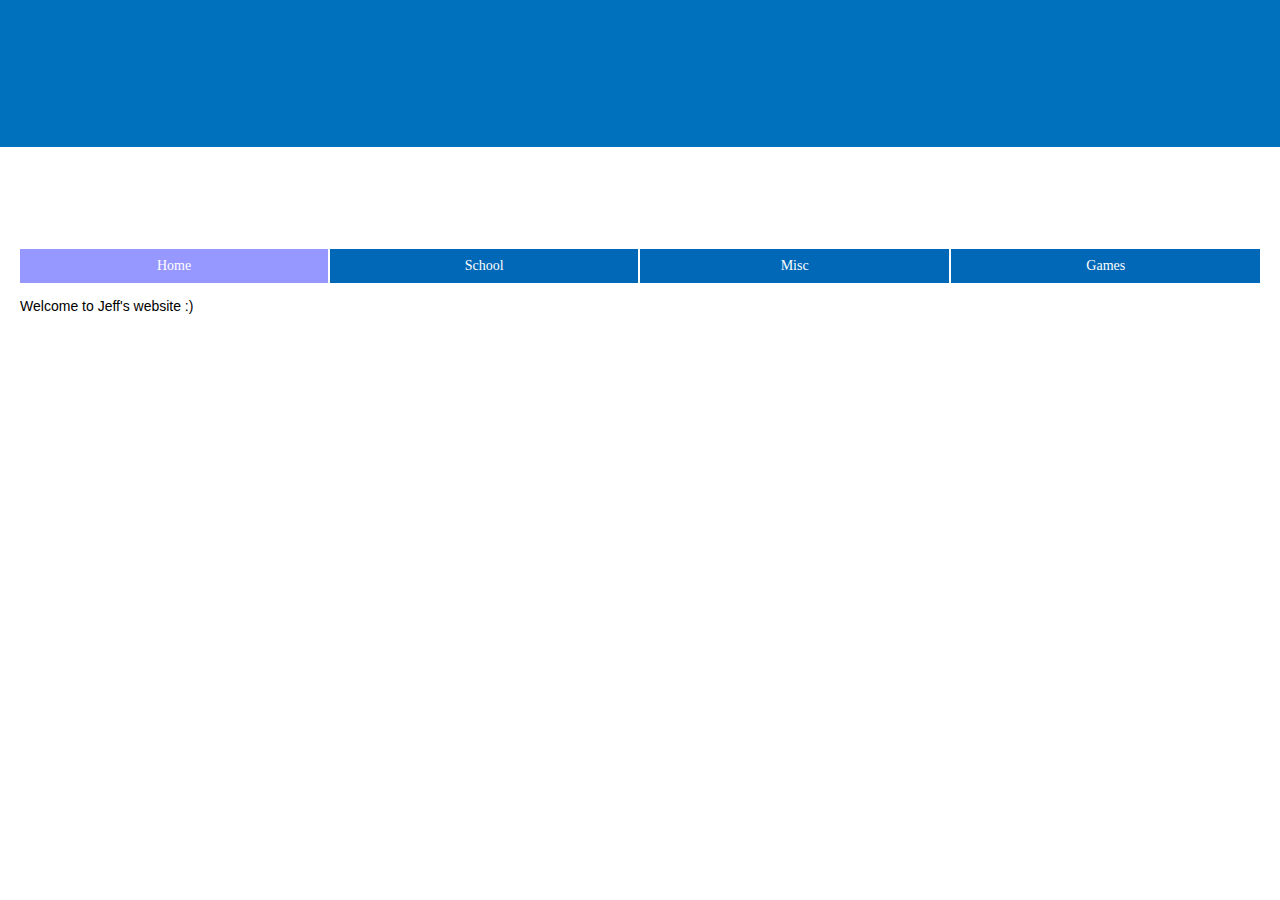
<file: index.html>
<!DOCTYPE html>
<html class="nojs html" lang="en-US">
 <head>

  <script type="text/javascript">
   if(typeof Muse == "undefined") window.Muse = {}; window.Muse.assets = {"required":["jquery-1.8.3.min.js", "museutils.js", "jquery.musemenu.js", "jquery.watch.js", "index.css"], "outOfDate":[]};
</script>
  
  <meta http-equiv="Content-type" content="text/html;charset=UTF-8"/>
  <meta name="generator" content="2015.1.2.344"/>
  <link rel="shortcut icon" href="images/favicon.ico?528511144"/>
  <title>Home</title>
  <meta name="viewport" content="width=device-width, initial-scale=1.0"/>
  <!-- CSS -->
  <link rel="stylesheet" type="text/css" href="css/site_global.css?131700929"/>
  <link rel="stylesheet" type="text/css" href="css/master_a-master.css?86079084"/>
  <link rel="stylesheet" type="text/css" href="css/index.css?416086085" id="pagesheet"/>
  <!-- Other scripts -->
  <script type="text/javascript">
   document.documentElement.className = document.documentElement.className.replace(/\bnojs\b/g, 'js');
</script>
  <!-- JS includes -->
  <!--[if lt IE 9]>
  <script src="scripts/html5shiv.js?4241844378" type="text/javascript"></script>
  <![endif]-->
   </head>
 <body>

  <div class="clearfix borderbox" id="page"><!-- column -->
   <nav class="MenuBar clearfix colelem" id="menuu94"><!-- horizontal box -->
    <div class="MenuItemContainer borderbox clearfix grpelem" id="u95"><!-- vertical box -->
     <a class="nonblock nontext MenuItem MenuItemWithSubMenu MuseMenuActive borderbox transition clearfix colelem" id="u98" href="index.html"><!-- horizontal box --><div class="MenuItemLabel NoWrap borderbox clearfix grpelem" id="u101-4"><!-- content --><p>Home</p></div></a>
    </div>
    <div class="MenuItemContainer borderbox clearfix grpelem" id="u155"><!-- vertical box -->
     <a class="nonblock nontext MenuItem MenuItemWithSubMenu borderbox transition clearfix colelem" id="u156" href="school.html"><!-- horizontal box --><div class="MenuItemLabel NoWrap borderbox clearfix grpelem" id="u157-4"><!-- content --><p>School</p></div></a>
    </div>
    <div class="MenuItemContainer borderbox clearfix grpelem" id="u224"><!-- vertical box -->
     <a class="nonblock nontext MenuItem MenuItemWithSubMenu borderbox transition clearfix colelem" id="u225" href="misc.html"><!-- horizontal box --><div class="MenuItemLabel NoWrap borderbox clearfix grpelem" id="u227-4"><!-- content --><p>Misc</p></div></a>
    </div>
    <div class="MenuItemContainer borderbox clearfix grpelem" id="u260"><!-- vertical box -->
     <a class="nonblock nontext MenuItem MenuItemWithSubMenu borderbox transition clearfix colelem" id="u261" href="games.html"><!-- horizontal box --><div class="MenuItemLabel NoWrap borderbox clearfix grpelem" id="u262-4"><!-- content --><p>Games</p></div></a>
    </div>
   </nav>
   <div class="clearfix colelem" id="u140-4"><!-- content -->
    <p>Welcome to Jeff's website :)</p>
   </div>
   <div class="verticalspacer"></div>
  </div>
  <!-- JS includes -->
  <script type="text/javascript">
   if (document.location.protocol != 'https:') document.write('\x3Cscript src="http://musecdn2.businesscatalyst.com/scripts/4.0/jquery-1.8.3.min.js" type="text/javascript">\x3C/script>');
</script>
  <script type="text/javascript">
   window.jQuery || document.write('\x3Cscript src="scripts/jquery-1.8.3.min.js" type="text/javascript">\x3C/script>');
</script>
  <script src="scripts/museutils.js?3790713428" type="text/javascript"></script>
  <script src="scripts/whatinput.js?84559013" type="text/javascript"></script>
  <script src="scripts/jquery.musemenu.js?238543590" type="text/javascript"></script>
  <script src="scripts/jquery.watch.js?4244854265" type="text/javascript"></script>
  <!-- Other scripts -->
  <script type="text/javascript">
   $(document).ready(function() { try {
(function(){var a={},b=function(a){if(a.match(/^rgb/))return a=a.replace(/\s+/g,"").match(/([\d\,]+)/gi)[0].split(","),(parseInt(a[0])<<16)+(parseInt(a[1])<<8)+parseInt(a[2]);if(a.match(/^\#/))return parseInt(a.substr(1),16);return 0};(function(){$('link[type="text/css"]').each(function(){var b=($(this).attr("href")||"").match(/\/?css\/([\w\-]+\.css)\?(\d+)/);b&&b[1]&&b[2]&&(a[b[1]]=b[2])})})();(function(){$("body").append('<div class="version" style="display:none; width:1px; height:1px;"></div>');
for(var c=$(".version"),d=0;d<Muse.assets.required.length;){var f=Muse.assets.required[d],g=f.match(/([\w\-\.]+)\.(\w+)$/),k=g&&g[1]?g[1]:null,g=g&&g[2]?g[2]:null;switch(g.toLowerCase()){case "css":k=k.replace(/\W/gi,"_").replace(/^([^a-z])/gi,"_$1");c.addClass(k);var g=b(c.css("color")),h=b(c.css("background-color"));g!=0||h!=0?(Muse.assets.required.splice(d,1),"undefined"!=typeof a[f]&&(g!=a[f]>>>24||h!=(a[f]&16777215))&&Muse.assets.outOfDate.push(f)):d++;c.removeClass(k);break;case "js":k.match(/^jquery-[\d\.]+/gi)&&
typeof $!="undefined"?Muse.assets.required.splice(d,1):d++;break;default:throw Error("Unsupported file type: "+g);}}c.remove();if(Muse.assets.outOfDate.length||Muse.assets.required.length)c="Some files on the server may be missing or incorrect. Clear browser cache and try again. If the problem persists please contact website author.",(d=location&&location.search&&location.search.match&&location.search.match(/muse_debug/gi))&&Muse.assets.outOfDate.length&&(c+="\nOut of date: "+Muse.assets.outOfDate.join(",")),d&&Muse.assets.required.length&&(c+="\nMissing: "+Muse.assets.required.join(",")),alert(c)})()})();/* body */
Muse.Utils.transformMarkupToFixBrowserProblemsPreInit();/* body */
Muse.Utils.prepHyperlinks(true);/* body */
Muse.Utils.fullPage('#page');/* 100% height page */
Muse.Utils.initWidget('.MenuBar', ['#bp_infinity'], function(elem) { return $(elem).museMenu(); });/* unifiedNavBar */
Muse.Utils.showWidgetsWhenReady();/* body */
Muse.Utils.transformMarkupToFixBrowserProblems();/* body */
} catch(e) { if (e && 'function' == typeof e.notify) e.notify(); else Muse.Assert.fail('Error calling selector function:' + e); }});
</script>
   </body>
</html>
</file>
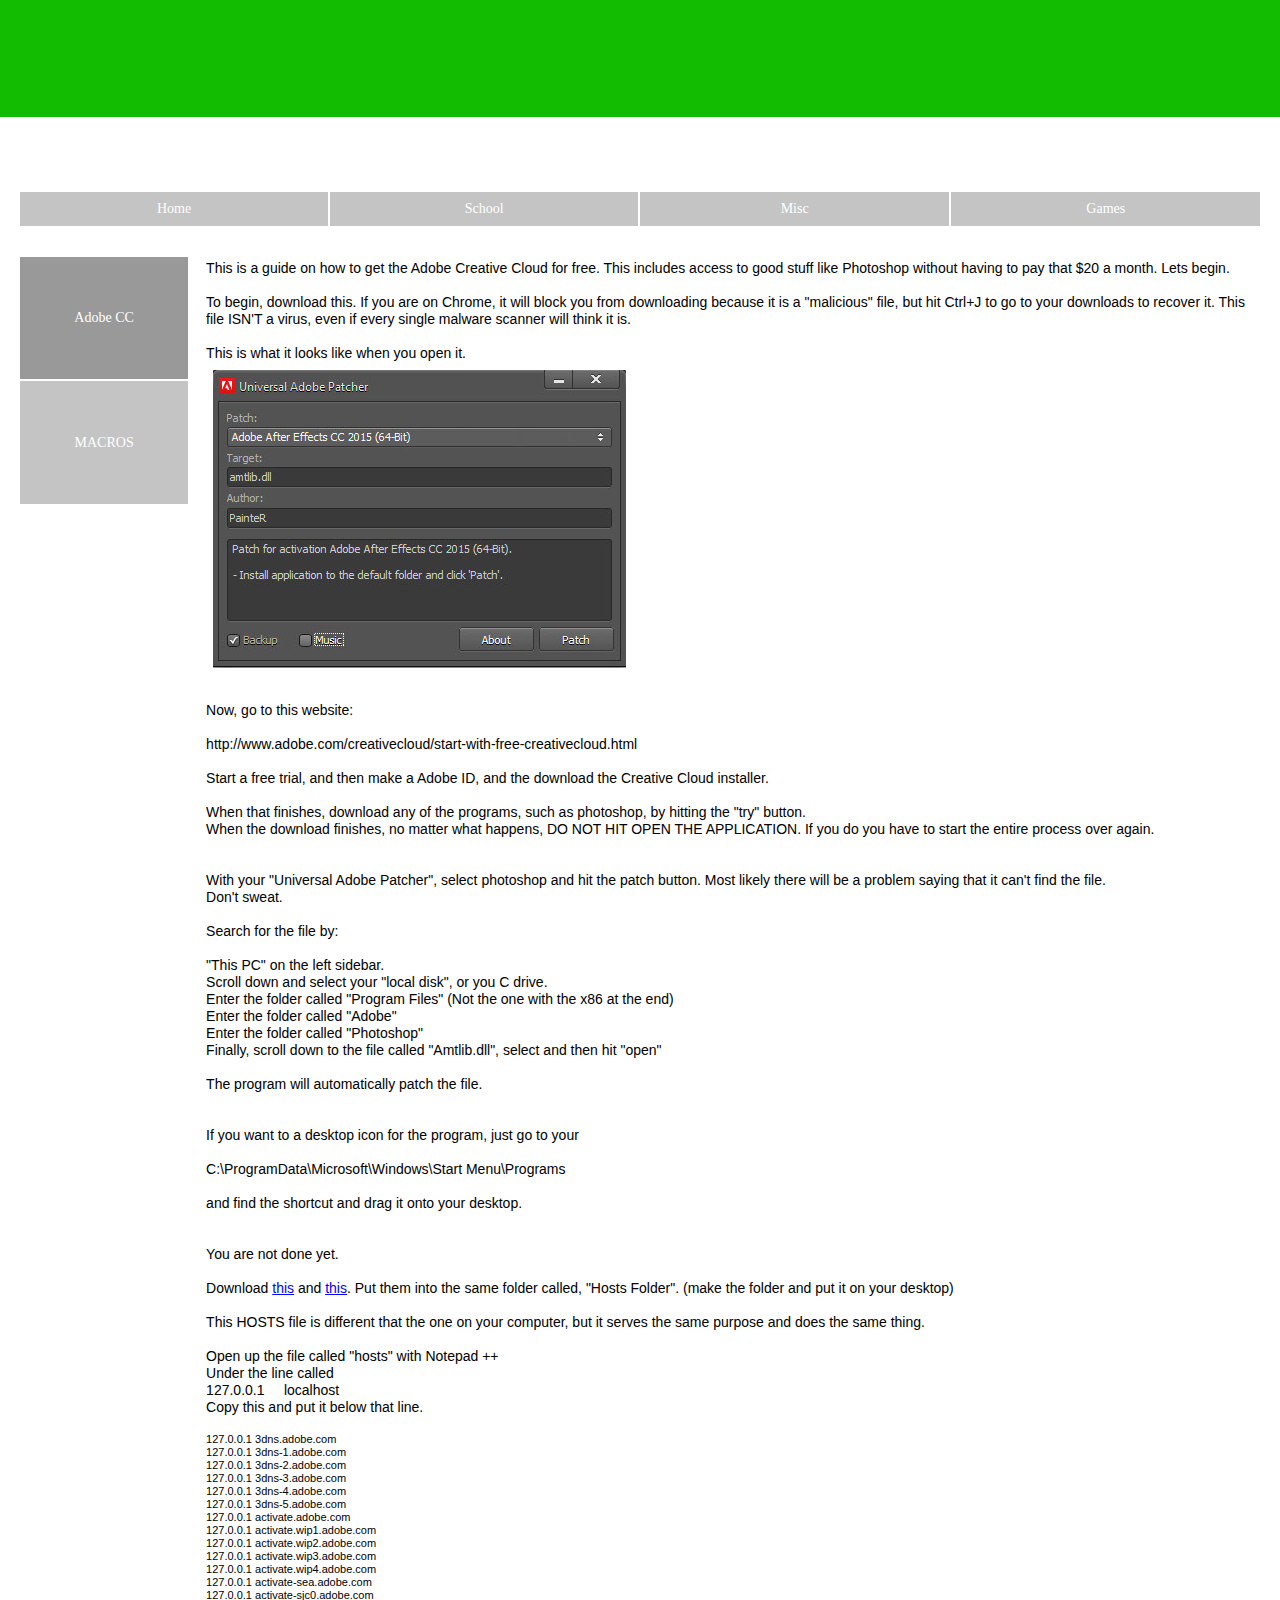
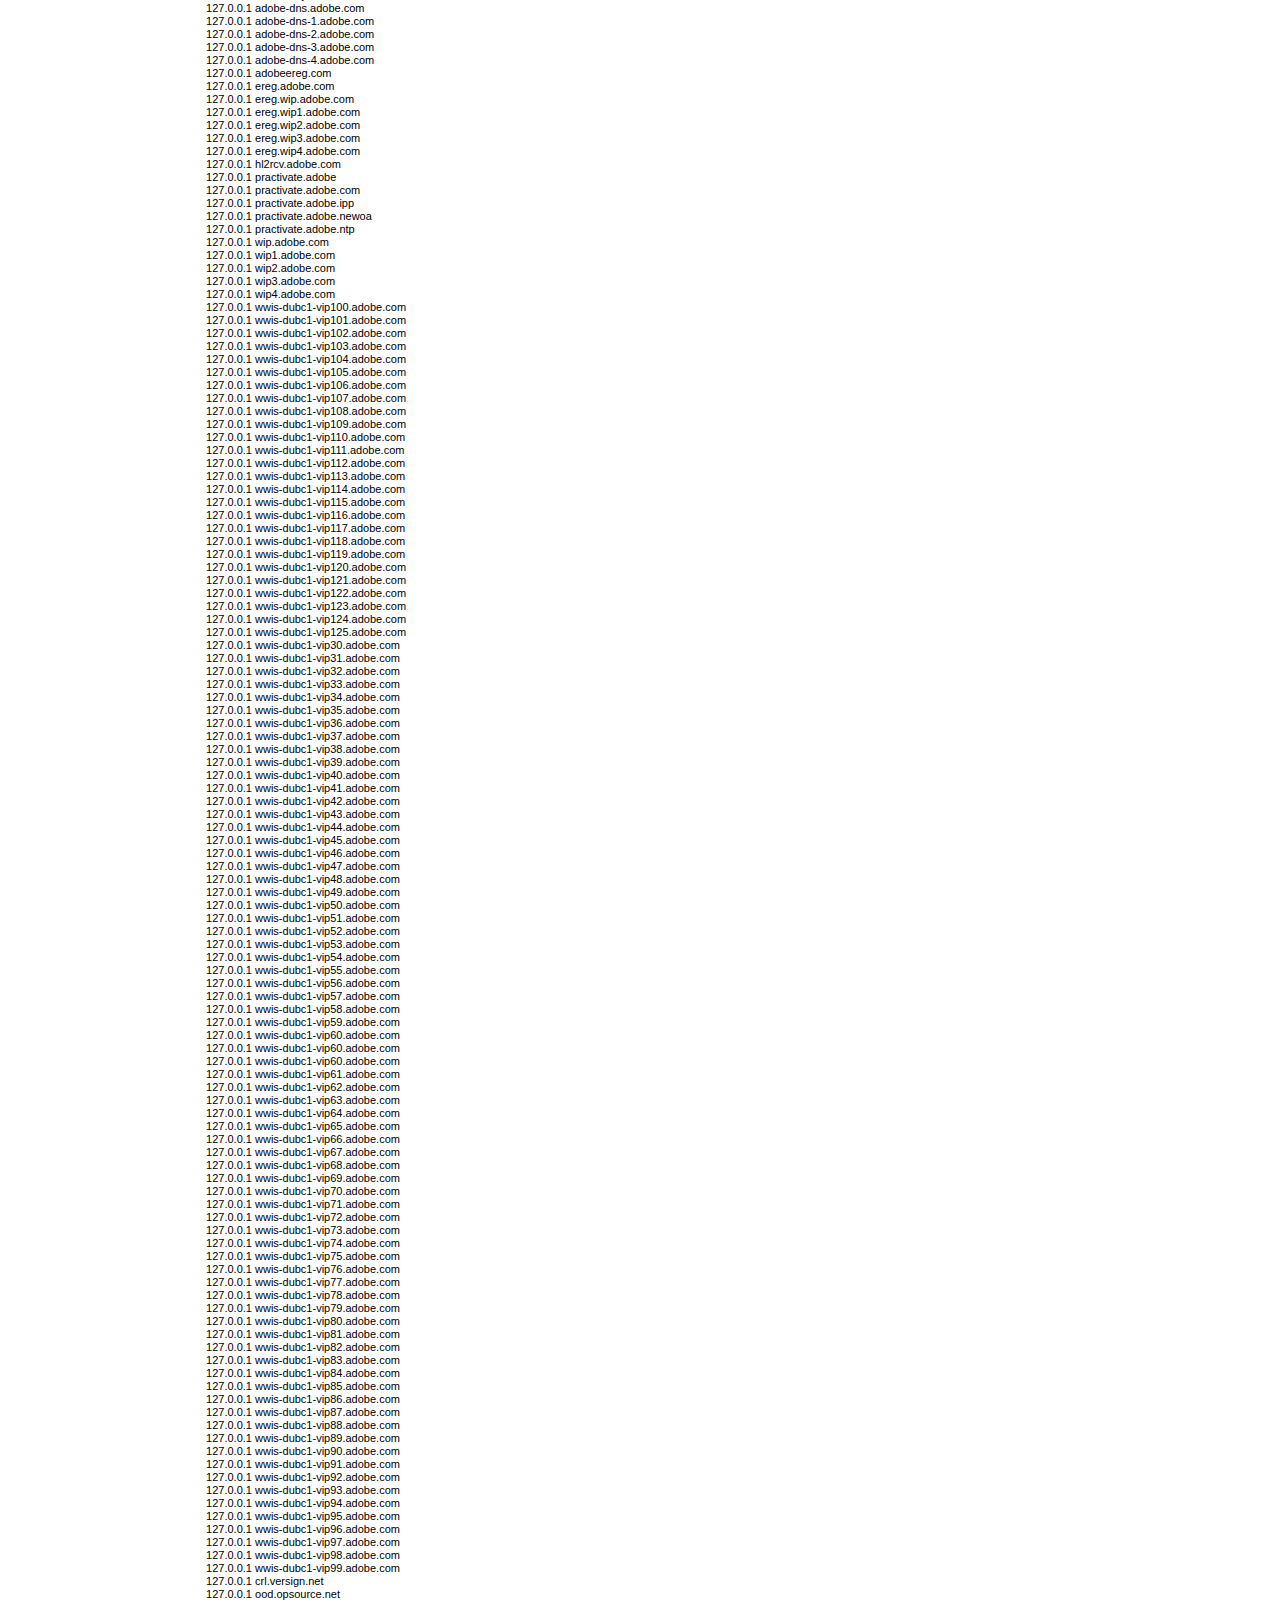
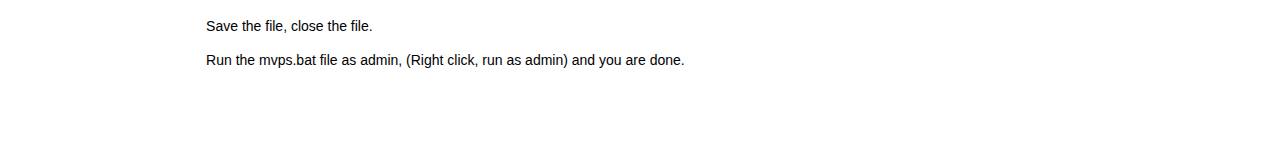
<file: adobe-creative-cloud.html>
<!DOCTYPE html>
<html class="nojs html" lang="en-US">
 <head>

  <script type="text/javascript">
   if(typeof Muse == "undefined") window.Muse = {}; window.Muse.assets = {"required":["jquery-1.8.3.min.js", "museutils.js", "jquery.musemenu.js", "jquery.watch.js", "adobe-creative-cloud.css"], "outOfDate":[]};
</script>
  
  <meta http-equiv="Content-type" content="text/html;charset=UTF-8"/>
  <meta name="generator" content="2015.1.2.344"/>
  <link rel="shortcut icon" href="images/favicon.ico?528511144"/>
  <title>Adobe Creative Cloud</title>
  <meta name="viewport" content="width=device-width, initial-scale=1.0"/>
  <!-- CSS -->
  <link rel="stylesheet" type="text/css" href="css/site_global.css?131700929"/>
  <link rel="stylesheet" type="text/css" href="css/master_c-master.css?3895836948"/>
  <link rel="stylesheet" type="text/css" href="css/adobe-creative-cloud.css?3815467302" id="pagesheet"/>
  <!-- Other scripts -->
  <script type="text/javascript">
   document.documentElement.className = document.documentElement.className.replace(/\bnojs\b/g, 'js');
</script>
  <!-- JS includes -->
  <!--[if lt IE 9]>
  <script src="scripts/html5shiv.js?4241844378" type="text/javascript"></script>
  <![endif]-->
   </head>
 <body>

  <div class="clearfix borderbox" id="page"><!-- column -->
   <nav class="MenuBar clearfix colelem" id="menuu531"><!-- horizontal box -->
    <div class="MenuItemContainer borderbox clearfix grpelem" id="u532"><!-- vertical box -->
     <a class="nonblock nontext MenuItem MenuItemWithSubMenu borderbox clearfix colelem" id="u535" href="index.html"><!-- horizontal box --><div class="MenuItemLabel NoWrap borderbox clearfix grpelem" id="u538-4"><!-- content --><p>Home</p></div></a>
    </div>
    <div class="MenuItemContainer borderbox clearfix grpelem" id="u539"><!-- vertical box -->
     <a class="nonblock nontext MenuItem MenuItemWithSubMenu borderbox clearfix colelem" id="u542" href="school.html"><!-- horizontal box --><div class="MenuItemLabel NoWrap borderbox clearfix grpelem" id="u543-4"><!-- content --><p>School</p></div></a>
    </div>
    <div class="MenuItemContainer borderbox clearfix grpelem" id="u576"><!-- vertical box -->
     <a class="nonblock nontext MenuItem MenuItemWithSubMenu borderbox clearfix colelem" id="u579" href="misc.html"><!-- horizontal box --><div class="MenuItemLabel NoWrap borderbox clearfix grpelem" id="u581-4"><!-- content --><p>Misc</p></div></a>
    </div>
    <div class="MenuItemContainer borderbox clearfix grpelem" id="u597"><!-- vertical box -->
     <a class="nonblock nontext MenuItem MenuItemWithSubMenu borderbox clearfix colelem" id="u600" href="games.html"><!-- horizontal box --><div class="MenuItemLabel NoWrap borderbox clearfix grpelem" id="u603-4"><!-- content --><p>Games</p></div></a>
    </div>
   </nav>
   <div class="clearfix colelem" id="pmenuu618"><!-- group -->
    <nav class="MenuBar clearfix grpelem" id="menuu618"><!-- vertical box -->
     <div class="MenuItemContainer borderbox clearfix colelem" id="u619"><!-- horizontal box -->
      <a class="nonblock nontext MenuItem MenuItemWithSubMenu MuseMenuActive borderbox clearfix grpelem" id="u622" href="adobe-creative-cloud.html"><!-- horizontal box --><div class="MenuItemLabel borderbox clearfix grpelem" id="u625-4"><!-- content --><p>Adobe CC</p></div></a>
     </div>
     <div class="MenuItemContainer borderbox clearfix colelem" id="u968"><!-- horizontal box -->
      <a class="nonblock nontext MenuItem MenuItemWithSubMenu borderbox clearfix grpelem" id="u969" href="ahk.html"><!-- horizontal box --><div class="MenuItemLabel borderbox clearfix grpelem" id="u971-4"><!-- content --><p>MACROS</p></div></a>
     </div>
    </nav>
    <div class="clearfix grpelem" id="u720-383"><!-- content -->
     <p>This is a guide on how to get the Adobe Creative Cloud for free. This includes access to good stuff like Photoshop without having to pay that $20 a month. Lets begin.</p>
     <p>&nbsp;</p>
     <p>To begin, download this. If you are on Chrome, it will block you from downloading because it is a &quot;malicious&quot; file, but hit Ctrl+J to go to your downloads to recover it. This file ISN'T a virus, even if every single malware scanner will think it is.</p>
     <p>&nbsp;</p>
     <p>This is what it looks like when you open it.</p>
     <p>&nbsp;</p>
     <p>&nbsp;</p>
     <p>&nbsp;</p>
     <p>&nbsp;</p>
     <p>&nbsp;</p>
     <p>&nbsp;</p>
     <p>&nbsp;</p>
     <p>&nbsp;</p>
     <p>&nbsp;</p>
     <p>&nbsp;</p>
     <p>&nbsp;</p>
     <p>&nbsp;</p>
     <p>&nbsp;</p>
     <p>&nbsp;</p>
     <p>&nbsp;</p>
     <p>&nbsp;</p>
     <p>&nbsp;</p>
     <p>&nbsp;</p>
     <p>&nbsp;</p>
     <p>&nbsp;</p>
     <p>Now, go to this website:</p>
     <p>&nbsp;</p>
     <p>http://www.adobe.com/creativecloud/start-with-free-creativecloud.html</p>
     <p>&nbsp;</p>
     <p>Start a free trial, and then make a Adobe ID, and the download the Creative Cloud installer.</p>
     <p>&nbsp;</p>
     <p>When that finishes, download any of the programs, such as photoshop, by hitting the &quot;try&quot; button.</p>
     <p>When the download finishes, no matter what happens, DO NOT HIT OPEN THE APPLICATION. If you do you have to start the entire process over again.</p>
     <p>&nbsp;</p>
     <p>&nbsp;</p>
     <p>With your &quot;Universal Adobe Patcher&quot;, select photoshop and hit the patch button. Most likely there will be a problem saying that it can't find the file.</p>
     <p>Don't sweat.</p>
     <p>&nbsp;</p>
     <p>Search for the file by:</p>
     <p>&nbsp;</p>
     <p>&quot;This PC&quot; on the left sidebar.</p>
     <p>Scroll down and select your &quot;local disk&quot;, or you C drive.</p>
     <p>Enter the folder called &quot;Program Files&quot; (Not the one with the x86 at the end)</p>
     <p>Enter the folder called &quot;Adobe&quot;</p>
     <p>Enter the folder called &quot;Photoshop&quot;</p>
     <p>Finally, scroll down to the file called &quot;Amtlib.dll&quot;, select and then hit &quot;open&quot;</p>
     <p>&nbsp;</p>
     <p>The program will automatically patch the file.</p>
     <p>&nbsp;</p>
     <p>&nbsp;</p>
     <p>If you want to a desktop icon for the program, just go to your</p>
     <p>&nbsp;</p>
     <p>C:\ProgramData\Microsoft\Windows\Start Menu\Programs</p>
     <p>&nbsp;</p>
     <p>and find the shortcut and drag it onto your desktop.</p>
     <p>&nbsp;</p>
     <p>&nbsp;</p>
     <p>You are not done yet.</p>
     <p>&nbsp;</p>
     <p>Download <a class="nonblock" href="assets/hosts">this</a> and <a class="nonblock" href="assets/mvps.bat">this</a>. Put them into the same folder called, &quot;Hosts Folder&quot;. (make the folder and put it on your desktop)</p>
     <p>&nbsp;</p>
     <p>This HOSTS file is different that the one on your computer, but it serves the same purpose and does the same thing.</p>
     <p>&nbsp;</p>
     <p>Open up the file called &quot;hosts&quot; with Notepad ++</p>
     <p>Under the line called</p>
     <p>127.0.0.1&nbsp;&nbsp;&nbsp;&nbsp; localhost</p>
     <p>Copy this and put it below that line.</p>
     <p>&nbsp;</p>
     <p id="u720-104">127.0.0.1 3dns.adobe.com</p>
     <p id="u720-106">127.0.0.1 3dns-1.adobe.com</p>
     <p id="u720-108">127.0.0.1 3dns-2.adobe.com</p>
     <p id="u720-110">127.0.0.1 3dns-3.adobe.com</p>
     <p id="u720-112">127.0.0.1 3dns-4.adobe.com</p>
     <p id="u720-114">127.0.0.1 3dns-5.adobe.com</p>
     <p id="u720-116">127.0.0.1 activate.adobe.com</p>
     <p id="u720-118">127.0.0.1 activate.wip1.adobe.com</p>
     <p id="u720-120">127.0.0.1 activate.wip2.adobe.com</p>
     <p id="u720-122">127.0.0.1 activate.wip3.adobe.com</p>
     <p id="u720-124">127.0.0.1 activate.wip4.adobe.com</p>
     <p id="u720-126">127.0.0.1 activate-sea.adobe.com</p>
     <p id="u720-128">127.0.0.1 activate-sjc0.adobe.com</p>
     <p id="u720-130">127.0.0.1 adobe-dns.adobe.com</p>
     <p id="u720-132">127.0.0.1 adobe-dns-1.adobe.com</p>
     <p id="u720-134">127.0.0.1 adobe-dns-2.adobe.com</p>
     <p id="u720-136">127.0.0.1 adobe-dns-3.adobe.com</p>
     <p id="u720-138">127.0.0.1 adobe-dns-4.adobe.com</p>
     <p id="u720-140">127.0.0.1 adobeereg.com</p>
     <p id="u720-142">127.0.0.1 ereg.adobe.com</p>
     <p id="u720-144">127.0.0.1 ereg.wip.adobe.com</p>
     <p id="u720-146">127.0.0.1 ereg.wip1.adobe.com</p>
     <p id="u720-148">127.0.0.1 ereg.wip2.adobe.com</p>
     <p id="u720-150">127.0.0.1 ereg.wip3.adobe.com</p>
     <p id="u720-152">127.0.0.1 ereg.wip4.adobe.com</p>
     <p id="u720-154">127.0.0.1 hl2rcv.adobe.com</p>
     <p id="u720-156">127.0.0.1 practivate.adobe</p>
     <p id="u720-158">127.0.0.1 practivate.adobe.com</p>
     <p id="u720-160">127.0.0.1 practivate.adobe.ipp</p>
     <p id="u720-162">127.0.0.1 practivate.adobe.newoa</p>
     <p id="u720-164">127.0.0.1 practivate.adobe.ntp</p>
     <p id="u720-166">127.0.0.1 wip.adobe.com</p>
     <p id="u720-168">127.0.0.1 wip1.adobe.com</p>
     <p id="u720-170">127.0.0.1 wip2.adobe.com</p>
     <p id="u720-172">127.0.0.1 wip3.adobe.com</p>
     <p id="u720-174">127.0.0.1 wip4.adobe.com</p>
     <p id="u720-176">127.0.0.1 wwis-dubc1-vip100.adobe.com</p>
     <p id="u720-178">127.0.0.1 wwis-dubc1-vip101.adobe.com</p>
     <p id="u720-180">127.0.0.1 wwis-dubc1-vip102.adobe.com</p>
     <p id="u720-182">127.0.0.1 wwis-dubc1-vip103.adobe.com</p>
     <p id="u720-184">127.0.0.1 wwis-dubc1-vip104.adobe.com</p>
     <p id="u720-186">127.0.0.1 wwis-dubc1-vip105.adobe.com</p>
     <p id="u720-188">127.0.0.1 wwis-dubc1-vip106.adobe.com</p>
     <p id="u720-190">127.0.0.1 wwis-dubc1-vip107.adobe.com</p>
     <p id="u720-192">127.0.0.1 wwis-dubc1-vip108.adobe.com</p>
     <p id="u720-194">127.0.0.1 wwis-dubc1-vip109.adobe.com</p>
     <p id="u720-196">127.0.0.1 wwis-dubc1-vip110.adobe.com</p>
     <p id="u720-198">127.0.0.1 wwis-dubc1-vip111.adobe.com</p>
     <p id="u720-200">127.0.0.1 wwis-dubc1-vip112.adobe.com</p>
     <p id="u720-202">127.0.0.1 wwis-dubc1-vip113.adobe.com</p>
     <p id="u720-204">127.0.0.1 wwis-dubc1-vip114.adobe.com</p>
     <p id="u720-206">127.0.0.1 wwis-dubc1-vip115.adobe.com</p>
     <p id="u720-208">127.0.0.1 wwis-dubc1-vip116.adobe.com</p>
     <p id="u720-210">127.0.0.1 wwis-dubc1-vip117.adobe.com</p>
     <p id="u720-212">127.0.0.1 wwis-dubc1-vip118.adobe.com</p>
     <p id="u720-214">127.0.0.1 wwis-dubc1-vip119.adobe.com</p>
     <p id="u720-216">127.0.0.1 wwis-dubc1-vip120.adobe.com</p>
     <p id="u720-218">127.0.0.1 wwis-dubc1-vip121.adobe.com</p>
     <p id="u720-220">127.0.0.1 wwis-dubc1-vip122.adobe.com</p>
     <p id="u720-222">127.0.0.1 wwis-dubc1-vip123.adobe.com</p>
     <p id="u720-224">127.0.0.1 wwis-dubc1-vip124.adobe.com</p>
     <p id="u720-226">127.0.0.1 wwis-dubc1-vip125.adobe.com</p>
     <p id="u720-228">127.0.0.1 wwis-dubc1-vip30.adobe.com</p>
     <p id="u720-230">127.0.0.1 wwis-dubc1-vip31.adobe.com</p>
     <p id="u720-232">127.0.0.1 wwis-dubc1-vip32.adobe.com</p>
     <p id="u720-234">127.0.0.1 wwis-dubc1-vip33.adobe.com</p>
     <p id="u720-236">127.0.0.1 wwis-dubc1-vip34.adobe.com</p>
     <p id="u720-238">127.0.0.1 wwis-dubc1-vip35.adobe.com</p>
     <p id="u720-240">127.0.0.1 wwis-dubc1-vip36.adobe.com</p>
     <p id="u720-242">127.0.0.1 wwis-dubc1-vip37.adobe.com</p>
     <p id="u720-244">127.0.0.1 wwis-dubc1-vip38.adobe.com</p>
     <p id="u720-246">127.0.0.1 wwis-dubc1-vip39.adobe.com</p>
     <p id="u720-248">127.0.0.1 wwis-dubc1-vip40.adobe.com</p>
     <p id="u720-250">127.0.0.1 wwis-dubc1-vip41.adobe.com</p>
     <p id="u720-252">127.0.0.1 wwis-dubc1-vip42.adobe.com</p>
     <p id="u720-254">127.0.0.1 wwis-dubc1-vip43.adobe.com</p>
     <p id="u720-256">127.0.0.1 wwis-dubc1-vip44.adobe.com</p>
     <p id="u720-258">127.0.0.1 wwis-dubc1-vip45.adobe.com</p>
     <p id="u720-260">127.0.0.1 wwis-dubc1-vip46.adobe.com</p>
     <p id="u720-262">127.0.0.1 wwis-dubc1-vip47.adobe.com</p>
     <p id="u720-264">127.0.0.1 wwis-dubc1-vip48.adobe.com</p>
     <p id="u720-266">127.0.0.1 wwis-dubc1-vip49.adobe.com</p>
     <p id="u720-268">127.0.0.1 wwis-dubc1-vip50.adobe.com</p>
     <p id="u720-270">127.0.0.1 wwis-dubc1-vip51.adobe.com</p>
     <p id="u720-272">127.0.0.1 wwis-dubc1-vip52.adobe.com</p>
     <p id="u720-274">127.0.0.1 wwis-dubc1-vip53.adobe.com</p>
     <p id="u720-276">127.0.0.1 wwis-dubc1-vip54.adobe.com</p>
     <p id="u720-278">127.0.0.1 wwis-dubc1-vip55.adobe.com</p>
     <p id="u720-280">127.0.0.1 wwis-dubc1-vip56.adobe.com</p>
     <p id="u720-282">127.0.0.1 wwis-dubc1-vip57.adobe.com</p>
     <p id="u720-284">127.0.0.1 wwis-dubc1-vip58.adobe.com</p>
     <p id="u720-286">127.0.0.1 wwis-dubc1-vip59.adobe.com</p>
     <p id="u720-288">127.0.0.1 wwis-dubc1-vip60.adobe.com</p>
     <p id="u720-290">127.0.0.1 wwis-dubc1-vip60.adobe.com</p>
     <p id="u720-292">127.0.0.1 wwis-dubc1-vip60.adobe.com</p>
     <p id="u720-294">127.0.0.1 wwis-dubc1-vip61.adobe.com</p>
     <p id="u720-296">127.0.0.1 wwis-dubc1-vip62.adobe.com</p>
     <p id="u720-298">127.0.0.1 wwis-dubc1-vip63.adobe.com</p>
     <p id="u720-300">127.0.0.1 wwis-dubc1-vip64.adobe.com</p>
     <p id="u720-302">127.0.0.1 wwis-dubc1-vip65.adobe.com</p>
     <p id="u720-304">127.0.0.1 wwis-dubc1-vip66.adobe.com</p>
     <p id="u720-306">127.0.0.1 wwis-dubc1-vip67.adobe.com</p>
     <p id="u720-308">127.0.0.1 wwis-dubc1-vip68.adobe.com</p>
     <p id="u720-310">127.0.0.1 wwis-dubc1-vip69.adobe.com</p>
     <p id="u720-312">127.0.0.1 wwis-dubc1-vip70.adobe.com</p>
     <p id="u720-314">127.0.0.1 wwis-dubc1-vip71.adobe.com</p>
     <p id="u720-316">127.0.0.1 wwis-dubc1-vip72.adobe.com</p>
     <p id="u720-318">127.0.0.1 wwis-dubc1-vip73.adobe.com</p>
     <p id="u720-320">127.0.0.1 wwis-dubc1-vip74.adobe.com</p>
     <p id="u720-322">127.0.0.1 wwis-dubc1-vip75.adobe.com</p>
     <p id="u720-324">127.0.0.1 wwis-dubc1-vip76.adobe.com</p>
     <p id="u720-326">127.0.0.1 wwis-dubc1-vip77.adobe.com</p>
     <p id="u720-328">127.0.0.1 wwis-dubc1-vip78.adobe.com</p>
     <p id="u720-330">127.0.0.1 wwis-dubc1-vip79.adobe.com</p>
     <p id="u720-332">127.0.0.1 wwis-dubc1-vip80.adobe.com</p>
     <p id="u720-334">127.0.0.1 wwis-dubc1-vip81.adobe.com</p>
     <p id="u720-336">127.0.0.1 wwis-dubc1-vip82.adobe.com</p>
     <p id="u720-338">127.0.0.1 wwis-dubc1-vip83.adobe.com</p>
     <p id="u720-340">127.0.0.1 wwis-dubc1-vip84.adobe.com</p>
     <p id="u720-342">127.0.0.1 wwis-dubc1-vip85.adobe.com</p>
     <p id="u720-344">127.0.0.1 wwis-dubc1-vip86.adobe.com</p>
     <p id="u720-346">127.0.0.1 wwis-dubc1-vip87.adobe.com</p>
     <p id="u720-348">127.0.0.1 wwis-dubc1-vip88.adobe.com</p>
     <p id="u720-350">127.0.0.1 wwis-dubc1-vip89.adobe.com</p>
     <p id="u720-352">127.0.0.1 wwis-dubc1-vip90.adobe.com</p>
     <p id="u720-354">127.0.0.1 wwis-dubc1-vip91.adobe.com</p>
     <p id="u720-356">127.0.0.1 wwis-dubc1-vip92.adobe.com</p>
     <p id="u720-358">127.0.0.1 wwis-dubc1-vip93.adobe.com</p>
     <p id="u720-360">127.0.0.1 wwis-dubc1-vip94.adobe.com</p>
     <p id="u720-362">127.0.0.1 wwis-dubc1-vip95.adobe.com</p>
     <p id="u720-364">127.0.0.1 wwis-dubc1-vip96.adobe.com</p>
     <p id="u720-366">127.0.0.1 wwis-dubc1-vip97.adobe.com</p>
     <p id="u720-368">127.0.0.1 wwis-dubc1-vip98.adobe.com</p>
     <p id="u720-370">127.0.0.1 wwis-dubc1-vip99.adobe.com</p>
     <p id="u720-372">127.0.0.1 crl.versign.net</p>
     <p id="u720-374">127.0.0.1 ood.opsource.net</p>
     <p>&nbsp;</p>
     <p>Save the file, close the file.</p>
     <p>&nbsp;</p>
     <p>Run the mvps.bat file as admin, (Right click, run as admin) and you are done.</p>
     <p>&nbsp;</p>
    </div>
    <div class="clip_frame grpelem" id="u723"><!-- image -->
     <img class="block" id="u723_img" src="images/patch%20painter.jpg" alt="" data-image-width="413" data-image-height="298"/>
    </div>
   </div>
   <div class="verticalspacer"></div>
  </div>
  <!-- JS includes -->
  <script type="text/javascript">
   if (document.location.protocol != 'https:') document.write('\x3Cscript src="http://musecdn2.businesscatalyst.com/scripts/4.0/jquery-1.8.3.min.js" type="text/javascript">\x3C/script>');
</script>
  <script type="text/javascript">
   window.jQuery || document.write('\x3Cscript src="scripts/jquery-1.8.3.min.js" type="text/javascript">\x3C/script>');
</script>
  <script src="scripts/museutils.js?3790713428" type="text/javascript"></script>
  <script src="scripts/whatinput.js?84559013" type="text/javascript"></script>
  <script src="scripts/jquery.musemenu.js?238543590" type="text/javascript"></script>
  <script src="scripts/jquery.watch.js?4244854265" type="text/javascript"></script>
  <!-- Other scripts -->
  <script type="text/javascript">
   $(document).ready(function() { try {
(function(){var a={},b=function(a){if(a.match(/^rgb/))return a=a.replace(/\s+/g,"").match(/([\d\,]+)/gi)[0].split(","),(parseInt(a[0])<<16)+(parseInt(a[1])<<8)+parseInt(a[2]);if(a.match(/^\#/))return parseInt(a.substr(1),16);return 0};(function(){$('link[type="text/css"]').each(function(){var b=($(this).attr("href")||"").match(/\/?css\/([\w\-]+\.css)\?(\d+)/);b&&b[1]&&b[2]&&(a[b[1]]=b[2])})})();(function(){$("body").append('<div class="version" style="display:none; width:1px; height:1px;"></div>');
for(var c=$(".version"),d=0;d<Muse.assets.required.length;){var f=Muse.assets.required[d],g=f.match(/([\w\-\.]+)\.(\w+)$/),k=g&&g[1]?g[1]:null,g=g&&g[2]?g[2]:null;switch(g.toLowerCase()){case "css":k=k.replace(/\W/gi,"_").replace(/^([^a-z])/gi,"_$1");c.addClass(k);var g=b(c.css("color")),h=b(c.css("background-color"));g!=0||h!=0?(Muse.assets.required.splice(d,1),"undefined"!=typeof a[f]&&(g!=a[f]>>>24||h!=(a[f]&16777215))&&Muse.assets.outOfDate.push(f)):d++;c.removeClass(k);break;case "js":k.match(/^jquery-[\d\.]+/gi)&&
typeof $!="undefined"?Muse.assets.required.splice(d,1):d++;break;default:throw Error("Unsupported file type: "+g);}}c.remove();if(Muse.assets.outOfDate.length||Muse.assets.required.length)c="Some files on the server may be missing or incorrect. Clear browser cache and try again. If the problem persists please contact website author.",(d=location&&location.search&&location.search.match&&location.search.match(/muse_debug/gi))&&Muse.assets.outOfDate.length&&(c+="\nOut of date: "+Muse.assets.outOfDate.join(",")),d&&Muse.assets.required.length&&(c+="\nMissing: "+Muse.assets.required.join(",")),alert(c)})()})();/* body */
Muse.Utils.transformMarkupToFixBrowserProblemsPreInit();/* body */
Muse.Utils.prepHyperlinks(true);/* body */
Muse.Utils.fullPage('#page');/* 100% height page */
Muse.Utils.initWidget('.MenuBar', ['#bp_infinity'], function(elem) { return $(elem).museMenu(); });/* unifiedNavBar */
Muse.Utils.showWidgetsWhenReady();/* body */
Muse.Utils.transformMarkupToFixBrowserProblems();/* body */
} catch(e) { if (e && 'function' == typeof e.notify) e.notify(); else Muse.Assert.fail('Error calling selector function:' + e); }});
</script>
   </body>
</html>
</file>
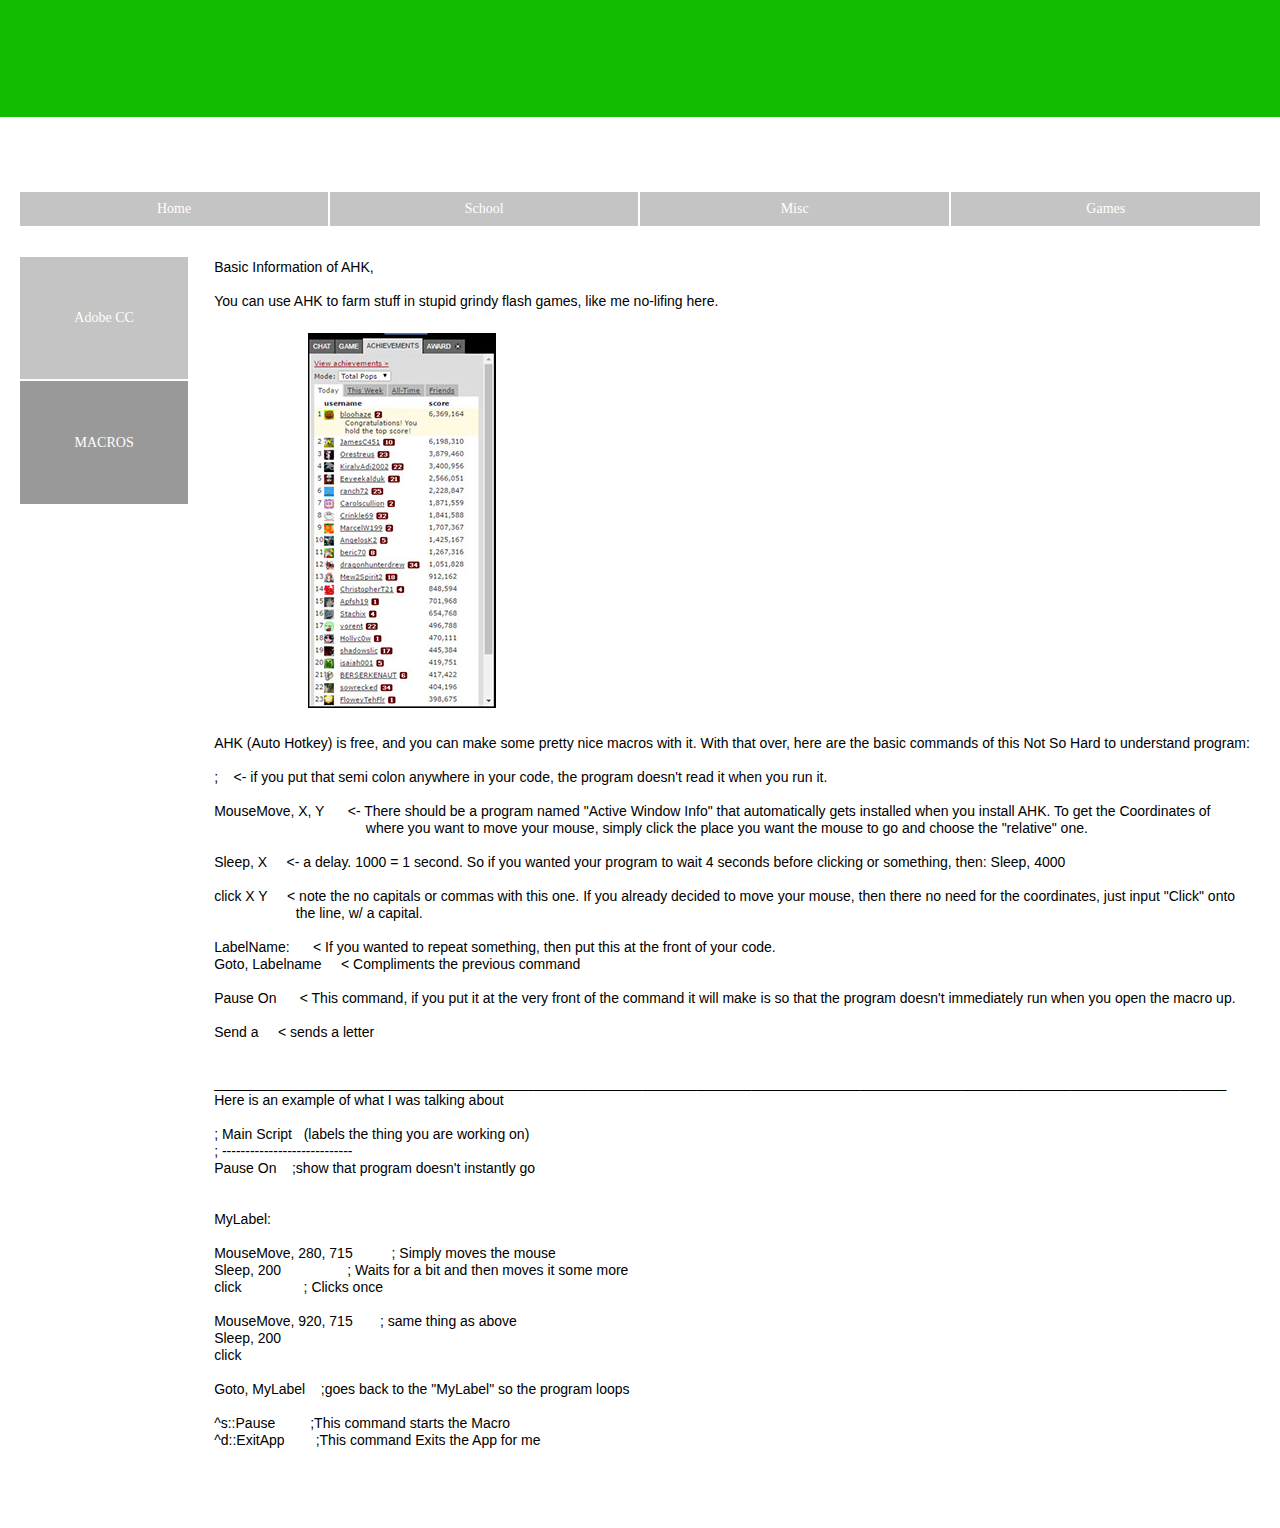
<file: ahk.html>
<!DOCTYPE html>
<html class="nojs html" lang="en-US">
 <head>

  <script type="text/javascript">
   if(typeof Muse == "undefined") window.Muse = {}; window.Muse.assets = {"required":["jquery-1.8.3.min.js", "museutils.js", "jquery.musemenu.js", "jquery.watch.js", "ahk.css"], "outOfDate":[]};
</script>
  
  <meta http-equiv="Content-type" content="text/html;charset=UTF-8"/>
  <meta name="generator" content="2015.1.2.344"/>
  <link rel="shortcut icon" href="images/favicon.ico?528511144"/>
  <title>AHK</title>
  <meta name="viewport" content="width=device-width, initial-scale=1.0"/>
  <!-- CSS -->
  <link rel="stylesheet" type="text/css" href="css/site_global.css?131700929"/>
  <link rel="stylesheet" type="text/css" href="css/master_c-master.css?3895836948"/>
  <link rel="stylesheet" type="text/css" href="css/ahk.css?4052047155" id="pagesheet"/>
  <!-- Other scripts -->
  <script type="text/javascript">
   document.documentElement.className = document.documentElement.className.replace(/\bnojs\b/g, 'js');
</script>
  <!-- JS includes -->
  <!--[if lt IE 9]>
  <script src="scripts/html5shiv.js?4241844378" type="text/javascript"></script>
  <![endif]-->
   </head>
 <body>

  <div class="clearfix borderbox" id="page"><!-- column -->
   <nav class="MenuBar clearfix colelem" id="menuu531"><!-- horizontal box -->
    <div class="MenuItemContainer borderbox clearfix grpelem" id="u532"><!-- vertical box -->
     <a class="nonblock nontext MenuItem MenuItemWithSubMenu borderbox clearfix colelem" id="u535" href="index.html"><!-- horizontal box --><div class="MenuItemLabel NoWrap borderbox clearfix grpelem" id="u538-4"><!-- content --><p>Home</p></div></a>
    </div>
    <div class="MenuItemContainer borderbox clearfix grpelem" id="u539"><!-- vertical box -->
     <a class="nonblock nontext MenuItem MenuItemWithSubMenu borderbox clearfix colelem" id="u542" href="school.html"><!-- horizontal box --><div class="MenuItemLabel NoWrap borderbox clearfix grpelem" id="u543-4"><!-- content --><p>School</p></div></a>
    </div>
    <div class="MenuItemContainer borderbox clearfix grpelem" id="u576"><!-- vertical box -->
     <a class="nonblock nontext MenuItem MenuItemWithSubMenu borderbox clearfix colelem" id="u579" href="misc.html"><!-- horizontal box --><div class="MenuItemLabel NoWrap borderbox clearfix grpelem" id="u581-4"><!-- content --><p>Misc</p></div></a>
    </div>
    <div class="MenuItemContainer borderbox clearfix grpelem" id="u597"><!-- vertical box -->
     <a class="nonblock nontext MenuItem MenuItemWithSubMenu borderbox clearfix colelem" id="u600" href="games.html"><!-- horizontal box --><div class="MenuItemLabel NoWrap borderbox clearfix grpelem" id="u603-4"><!-- content --><p>Games</p></div></a>
    </div>
   </nav>
   <div class="clearfix colelem" id="pmenuu618"><!-- group -->
    <nav class="MenuBar clearfix grpelem" id="menuu618"><!-- vertical box -->
     <div class="MenuItemContainer borderbox clearfix colelem" id="u619"><!-- horizontal box -->
      <a class="nonblock nontext MenuItem MenuItemWithSubMenu borderbox clearfix grpelem" id="u622" href="adobe-creative-cloud.html"><!-- horizontal box --><div class="MenuItemLabel borderbox clearfix grpelem" id="u625-4"><!-- content --><p>Adobe CC</p></div></a>
     </div>
     <div class="MenuItemContainer borderbox clearfix colelem" id="u968"><!-- horizontal box -->
      <a class="nonblock nontext MenuItem MenuItemWithSubMenu MuseMenuActive borderbox clearfix grpelem" id="u969" href="ahk.html"><!-- horizontal box --><div class="MenuItemLabel borderbox clearfix grpelem" id="u971-4"><!-- content --><p>MACROS</p></div></a>
     </div>
    </nav>
    <div class="clearfix grpelem" id="u943-101"><!-- content -->
     <p>Basic Information of AHK,</p>
     <p>&nbsp;</p>
     <p>You can use AHK to farm stuff in stupid grindy flash games, like me no-lifing here.</p>
     <p>&nbsp;</p>
     <p>&nbsp;</p>
     <p>&nbsp;</p>
     <p>&nbsp;</p>
     <p>&nbsp;</p>
     <p>&nbsp;</p>
     <p>&nbsp;</p>
     <p>&nbsp;</p>
     <p>&nbsp;</p>
     <p>&nbsp;</p>
     <p>&nbsp;</p>
     <p>&nbsp;</p>
     <p>&nbsp;</p>
     <p>&nbsp;</p>
     <p>&nbsp;</p>
     <p>&nbsp;</p>
     <p>&nbsp;</p>
     <p>&nbsp;</p>
     <p>&nbsp;</p>
     <p>&nbsp;</p>
     <p>&nbsp;</p>
     <p>&nbsp;</p>
     <p>&nbsp;</p>
     <p>&nbsp;</p>
     <p>&nbsp;</p>
     <p>AHK (Auto Hotkey) is free, and you can make some pretty nice macros with it. With that over, here are the basic commands of this Not So Hard to understand program:</p>
     <p>&nbsp;</p>
     <p>;&nbsp;&nbsp;&nbsp; &lt;- if you put that semi colon anywhere in your code, the program doesn't read it when you run it.</p>
     <p>&nbsp;</p>
     <p>MouseMove, X, Y&nbsp;&nbsp;&nbsp;&nbsp;&nbsp; &lt;- There should be a program named &quot;Active Window Info&quot; that automatically gets installed when you install AHK. To get the Coordinates of</p>
     <p>&nbsp;&nbsp;&nbsp;&nbsp;&nbsp;&nbsp;&nbsp;&nbsp;&nbsp;&nbsp;&nbsp;&nbsp;&nbsp;&nbsp;&nbsp;&nbsp;&nbsp;&nbsp;&nbsp;&nbsp;&nbsp;&nbsp;&nbsp;&nbsp;&nbsp;&nbsp;&nbsp;&nbsp;&nbsp;&nbsp;&nbsp;&nbsp;&nbsp;&nbsp;&nbsp;&nbsp;&nbsp;&nbsp; where you want to move your mouse, simply click the place you want the mouse to go and choose the &quot;relative&quot; one.</p>
     <p>&nbsp;</p>
     <p>Sleep, X&nbsp;&nbsp;&nbsp;&nbsp; &lt;- a delay. 1000 = 1 second. So if you wanted your program to wait 4 seconds before clicking or something, then: Sleep, 4000</p>
     <p>&nbsp;</p>
     <p>click X Y&nbsp;&nbsp;&nbsp;&nbsp; &lt; note the no capitals or commas with this one. If you already decided to move your mouse, then there no need for the coordinates, just input &quot;Click&quot; onto</p>
     <p>&nbsp;&nbsp;&nbsp;&nbsp;&nbsp;&nbsp;&nbsp;&nbsp;&nbsp;&nbsp;&nbsp;&nbsp;&nbsp;&nbsp;&nbsp;&nbsp;&nbsp;&nbsp;&nbsp;&nbsp; the line, w/ a capital.</p>
     <p>&nbsp;</p>
     <p>LabelName:&nbsp;&nbsp;&nbsp;&nbsp;&nbsp; &lt; If you wanted to repeat something, then put this at the front of your code.</p>
     <p>Goto, Labelname&nbsp;&nbsp;&nbsp;&nbsp; &lt; Compliments the previous command</p>
     <p>&nbsp;</p>
     <p>Pause On&nbsp;&nbsp;&nbsp;&nbsp;&nbsp; &lt; This command, if you put it at the very front of the command it will make is so that the program doesn't immediately run when you open the macro up.</p>
     <p>&nbsp;</p>
     <p>Send a&nbsp;&nbsp;&nbsp;&nbsp; &lt; sends a letter</p>
     <p>&nbsp;</p>
     <p>&nbsp;</p>
     <p>__________________________________________________________________________________________________________________________________</p>
     <p>Here is an example of what I was talking about</p>
     <p>&nbsp;</p>
     <p>; Main Script&nbsp;&nbsp; (labels the thing you are working on)</p>
     <p>; ----------------------------</p>
     <p>Pause On&nbsp;&nbsp;&nbsp; ;show that program doesn't instantly go</p>
     <p>&nbsp;</p>
     <p>&nbsp;</p>
     <p>MyLabel:</p>
     <p>&nbsp;</p>
     <p>MouseMove, 280, 715&nbsp;&nbsp;&nbsp;&nbsp;&nbsp;&nbsp;&nbsp;&nbsp;&nbsp; ; Simply moves the mouse</p>
     <p>Sleep, 200&nbsp;&nbsp;&nbsp;&nbsp;&nbsp;&nbsp;&nbsp;&nbsp;&nbsp;&nbsp;&nbsp;&nbsp;&nbsp;&nbsp;&nbsp;&nbsp; ; Waits for a bit and then moves it some more</p>
     <p>click&nbsp;&nbsp;&nbsp;&nbsp;&nbsp;&nbsp;&nbsp;&nbsp;&nbsp;&nbsp;&nbsp;&nbsp;&nbsp;&nbsp;&nbsp; ; Clicks once</p>
     <p>&nbsp;</p>
     <p>MouseMove, 920, 715&nbsp;&nbsp;&nbsp;&nbsp;&nbsp;&nbsp; ; same thing as above</p>
     <p>Sleep, 200</p>
     <p>click</p>
     <p>&nbsp;</p>
     <p>Goto, MyLabel&nbsp;&nbsp;&nbsp; ;goes back to the &quot;MyLabel&quot; so the program loops</p>
     <p>&nbsp;</p>
     <p>^s::Pause&nbsp;&nbsp;&nbsp;&nbsp;&nbsp;&nbsp;&nbsp;&nbsp; ;This command starts the Macro</p>
     <p>^d::ExitApp&nbsp;&nbsp;&nbsp;&nbsp;&nbsp;&nbsp;&nbsp; ;This command Exits the App for me</p>
     <p>&nbsp;</p>
    </div>
    <div class="clip_frame grpelem" id="u946"><!-- image -->
     <img class="block" id="u946_img" src="images/high%20score%20in%20bsm2.jpg" alt="" data-image-width="188" data-image-height="375"/>
    </div>
   </div>
   <div class="verticalspacer"></div>
  </div>
  <!-- JS includes -->
  <script type="text/javascript">
   if (document.location.protocol != 'https:') document.write('\x3Cscript src="http://musecdn2.businesscatalyst.com/scripts/4.0/jquery-1.8.3.min.js" type="text/javascript">\x3C/script>');
</script>
  <script type="text/javascript">
   window.jQuery || document.write('\x3Cscript src="scripts/jquery-1.8.3.min.js" type="text/javascript">\x3C/script>');
</script>
  <script src="scripts/museutils.js?3790713428" type="text/javascript"></script>
  <script src="scripts/whatinput.js?84559013" type="text/javascript"></script>
  <script src="scripts/jquery.musemenu.js?238543590" type="text/javascript"></script>
  <script src="scripts/jquery.watch.js?4244854265" type="text/javascript"></script>
  <!-- Other scripts -->
  <script type="text/javascript">
   $(document).ready(function() { try {
(function(){var a={},b=function(a){if(a.match(/^rgb/))return a=a.replace(/\s+/g,"").match(/([\d\,]+)/gi)[0].split(","),(parseInt(a[0])<<16)+(parseInt(a[1])<<8)+parseInt(a[2]);if(a.match(/^\#/))return parseInt(a.substr(1),16);return 0};(function(){$('link[type="text/css"]').each(function(){var b=($(this).attr("href")||"").match(/\/?css\/([\w\-]+\.css)\?(\d+)/);b&&b[1]&&b[2]&&(a[b[1]]=b[2])})})();(function(){$("body").append('<div class="version" style="display:none; width:1px; height:1px;"></div>');
for(var c=$(".version"),d=0;d<Muse.assets.required.length;){var f=Muse.assets.required[d],g=f.match(/([\w\-\.]+)\.(\w+)$/),k=g&&g[1]?g[1]:null,g=g&&g[2]?g[2]:null;switch(g.toLowerCase()){case "css":k=k.replace(/\W/gi,"_").replace(/^([^a-z])/gi,"_$1");c.addClass(k);var g=b(c.css("color")),h=b(c.css("background-color"));g!=0||h!=0?(Muse.assets.required.splice(d,1),"undefined"!=typeof a[f]&&(g!=a[f]>>>24||h!=(a[f]&16777215))&&Muse.assets.outOfDate.push(f)):d++;c.removeClass(k);break;case "js":k.match(/^jquery-[\d\.]+/gi)&&
typeof $!="undefined"?Muse.assets.required.splice(d,1):d++;break;default:throw Error("Unsupported file type: "+g);}}c.remove();if(Muse.assets.outOfDate.length||Muse.assets.required.length)c="Some files on the server may be missing or incorrect. Clear browser cache and try again. If the problem persists please contact website author.",(d=location&&location.search&&location.search.match&&location.search.match(/muse_debug/gi))&&Muse.assets.outOfDate.length&&(c+="\nOut of date: "+Muse.assets.outOfDate.join(",")),d&&Muse.assets.required.length&&(c+="\nMissing: "+Muse.assets.required.join(",")),alert(c)})()})();/* body */
Muse.Utils.transformMarkupToFixBrowserProblemsPreInit();/* body */
Muse.Utils.prepHyperlinks(true);/* body */
Muse.Utils.fullPage('#page');/* 100% height page */
Muse.Utils.initWidget('.MenuBar', ['#bp_infinity'], function(elem) { return $(elem).museMenu(); });/* unifiedNavBar */
Muse.Utils.showWidgetsWhenReady();/* body */
Muse.Utils.transformMarkupToFixBrowserProblems();/* body */
} catch(e) { if (e && 'function' == typeof e.notify) e.notify(); else Muse.Assert.fail('Error calling selector function:' + e); }});
</script>
   </body>
</html>
</file>
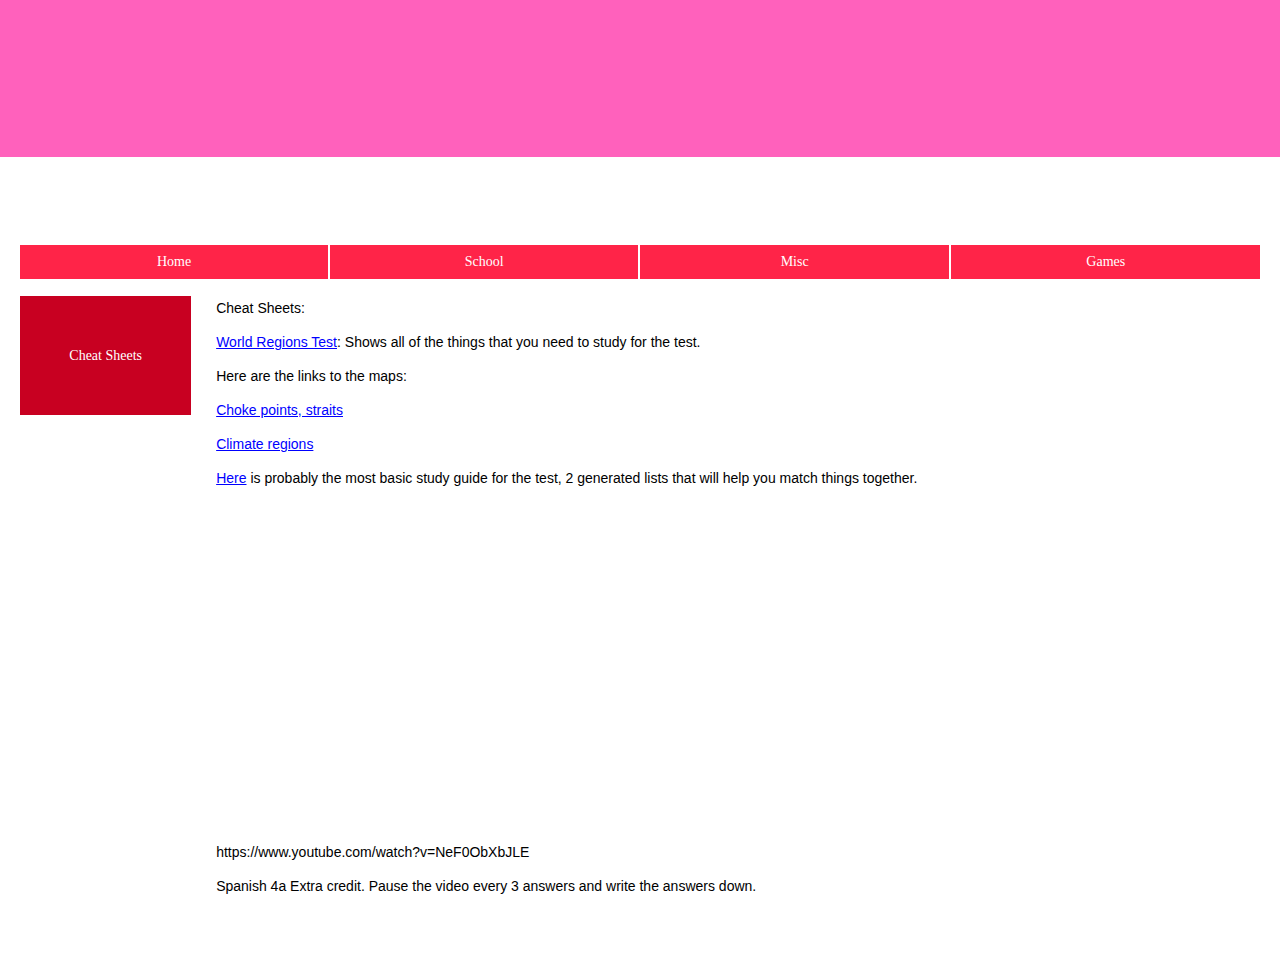
<file: cheat-stuff.html>
<!DOCTYPE html>
<html class="nojs html" lang="en-US">
 <head>

  <script type="text/javascript">
   if(typeof Muse == "undefined") window.Muse = {}; window.Muse.assets = {"required":["jquery-1.8.3.min.js", "museutils.js", "jquery.musemenu.js", "jquery.watch.js", "cheat-stuff.css"], "outOfDate":[]};
</script>
  
  <meta http-equiv="Content-type" content="text/html;charset=UTF-8"/>
  <meta name="generator" content="2015.1.2.344"/>
  <link rel="shortcut icon" href="images/favicon.ico?528511144"/>
  <title>Cheat stuff</title>
  <meta name="viewport" content="width=device-width, initial-scale=1.0"/>
  <!-- CSS -->
  <link rel="stylesheet" type="text/css" href="css/site_global.css?131700929"/>
  <link rel="stylesheet" type="text/css" href="css/master_b-master.css?147577301"/>
  <link rel="stylesheet" type="text/css" href="css/cheat-stuff.css?422497591" id="pagesheet"/>
  <!-- Other scripts -->
  <script type="text/javascript">
   document.documentElement.className = document.documentElement.className.replace(/\bnojs\b/g, 'js');
</script>
  <!-- JS includes -->
  <!--[if lt IE 9]>
  <script src="scripts/html5shiv.js?4241844378" type="text/javascript"></script>
  <![endif]-->
   </head>
 <body>

  <div class="clearfix borderbox" id="page"><!-- column -->
   <nav class="MenuBar clearfix colelem" id="menuu347"><!-- horizontal box -->
    <div class="MenuItemContainer borderbox clearfix grpelem" id="u348"><!-- vertical box -->
     <a class="nonblock nontext MenuItem MenuItemWithSubMenu borderbox transition clearfix colelem" id="u351" href="index.html"><!-- horizontal box --><div class="MenuItemLabel NoWrap borderbox clearfix grpelem" id="u354-4"><!-- content --><p>Home</p></div></a>
    </div>
    <div class="MenuItemContainer borderbox clearfix grpelem" id="u355"><!-- vertical box -->
     <a class="nonblock nontext MenuItem MenuItemWithSubMenu borderbox transition clearfix colelem" id="u358" href="school.html"><!-- horizontal box --><div class="MenuItemLabel NoWrap borderbox clearfix grpelem" id="u359-4"><!-- content --><p>School</p></div></a>
    </div>
    <div class="MenuItemContainer borderbox clearfix grpelem" id="u392"><!-- vertical box -->
     <a class="nonblock nontext MenuItem MenuItemWithSubMenu borderbox transition clearfix colelem" id="u395" href="misc.html"><!-- horizontal box --><div class="MenuItemLabel NoWrap borderbox clearfix grpelem" id="u396-4"><!-- content --><p>Misc</p></div></a>
    </div>
    <div class="MenuItemContainer borderbox clearfix grpelem" id="u413"><!-- vertical box -->
     <a class="nonblock nontext MenuItem MenuItemWithSubMenu borderbox transition clearfix colelem" id="u414" href="games.html"><!-- horizontal box --><div class="MenuItemLabel NoWrap borderbox clearfix grpelem" id="u416-4"><!-- content --><p>Games</p></div></a>
    </div>
   </nav>
   <div class="clearfix colelem" id="pmenuu434"><!-- group -->
    <nav class="MenuBar clearfix grpelem" id="menuu434"><!-- vertical box -->
     <div class="MenuItemContainer borderbox clearfix colelem" id="u435"><!-- horizontal box -->
      <a class="nonblock nontext MenuItem MenuItemWithSubMenu MuseMenuActive borderbox clearfix grpelem" id="u438" href="cheat-stuff.html"><!-- horizontal box --><div class="MenuItemLabel borderbox clearfix grpelem" id="u441-4"><!-- content --><p>Cheat Sheets</p></div></a>
     </div>
    </nav>
    <div class="clearfix grpelem" id="u293-52"><!-- content -->
     <p>Cheat Sheets:</p>
     <p>&nbsp;</p>
     <p><a class="nonblock" href="assets/ultimate-ap-test-cheat-sheet.docx">World Regions Test</a>: Shows all of the things that you need to study for the test.</p>
     <p>&nbsp;</p>
     <p>Here are the links to the maps:</p>
     <p>&nbsp;</p>
     <p><a class="nonblock" href="http://www.mediafire.com/view/ixf1v7ulqke75er/world_maps.jpg">Choke points, straits</a></p>
     <p>&nbsp;</p>
     <p><a class="nonblock" href="http://www.mediafire.com/view/9n35kf3r3f5h4f9/Climate_Regions.PNG">Climate regions</a></p>
     <p>&nbsp;</p>
     <p><a class="nonblock" href="assets/ap-test-study-guide.docx">Here</a> is probably the most basic study guide for the test, 2 generated lists that will help you match things together.</p>
     <p>&nbsp;</p>
     <p>&nbsp;</p>
     <p>&nbsp;</p>
     <p>&nbsp;</p>
     <p>&nbsp;</p>
     <p>&nbsp;</p>
     <p>&nbsp;</p>
     <p>&nbsp;</p>
     <p>&nbsp;</p>
     <p>&nbsp;</p>
     <p>&nbsp;</p>
     <p>&nbsp;</p>
     <p>&nbsp;</p>
     <p>&nbsp;</p>
     <p>&nbsp;</p>
     <p>&nbsp;</p>
     <p>&nbsp;</p>
     <p>&nbsp;</p>
     <p>&nbsp;</p>
     <p>&nbsp;</p>
     <p>&nbsp;</p>
     <p>https://www.youtube.com/watch?v=NeF0ObXbJLE</p>
     <p>&nbsp;</p>
     <p>Spanish 4a Extra credit. Pause the video every 3 answers and write the answers down.</p>
     <p>&nbsp;</p>
    </div>
   </div>
   <div class="verticalspacer"></div>
  </div>
  <!-- JS includes -->
  <script type="text/javascript">
   if (document.location.protocol != 'https:') document.write('\x3Cscript src="http://musecdn2.businesscatalyst.com/scripts/4.0/jquery-1.8.3.min.js" type="text/javascript">\x3C/script>');
</script>
  <script type="text/javascript">
   window.jQuery || document.write('\x3Cscript src="scripts/jquery-1.8.3.min.js" type="text/javascript">\x3C/script>');
</script>
  <script src="scripts/museutils.js?3790713428" type="text/javascript"></script>
  <script src="scripts/whatinput.js?84559013" type="text/javascript"></script>
  <script src="scripts/jquery.musemenu.js?238543590" type="text/javascript"></script>
  <script src="scripts/jquery.watch.js?4244854265" type="text/javascript"></script>
  <!-- Other scripts -->
  <script type="text/javascript">
   $(document).ready(function() { try {
(function(){var a={},b=function(a){if(a.match(/^rgb/))return a=a.replace(/\s+/g,"").match(/([\d\,]+)/gi)[0].split(","),(parseInt(a[0])<<16)+(parseInt(a[1])<<8)+parseInt(a[2]);if(a.match(/^\#/))return parseInt(a.substr(1),16);return 0};(function(){$('link[type="text/css"]').each(function(){var b=($(this).attr("href")||"").match(/\/?css\/([\w\-]+\.css)\?(\d+)/);b&&b[1]&&b[2]&&(a[b[1]]=b[2])})})();(function(){$("body").append('<div class="version" style="display:none; width:1px; height:1px;"></div>');
for(var c=$(".version"),d=0;d<Muse.assets.required.length;){var f=Muse.assets.required[d],g=f.match(/([\w\-\.]+)\.(\w+)$/),k=g&&g[1]?g[1]:null,g=g&&g[2]?g[2]:null;switch(g.toLowerCase()){case "css":k=k.replace(/\W/gi,"_").replace(/^([^a-z])/gi,"_$1");c.addClass(k);var g=b(c.css("color")),h=b(c.css("background-color"));g!=0||h!=0?(Muse.assets.required.splice(d,1),"undefined"!=typeof a[f]&&(g!=a[f]>>>24||h!=(a[f]&16777215))&&Muse.assets.outOfDate.push(f)):d++;c.removeClass(k);break;case "js":k.match(/^jquery-[\d\.]+/gi)&&
typeof $!="undefined"?Muse.assets.required.splice(d,1):d++;break;default:throw Error("Unsupported file type: "+g);}}c.remove();if(Muse.assets.outOfDate.length||Muse.assets.required.length)c="Some files on the server may be missing or incorrect. Clear browser cache and try again. If the problem persists please contact website author.",(d=location&&location.search&&location.search.match&&location.search.match(/muse_debug/gi))&&Muse.assets.outOfDate.length&&(c+="\nOut of date: "+Muse.assets.outOfDate.join(",")),d&&Muse.assets.required.length&&(c+="\nMissing: "+Muse.assets.required.join(",")),alert(c)})()})();/* body */
Muse.Utils.transformMarkupToFixBrowserProblemsPreInit();/* body */
Muse.Utils.prepHyperlinks(true);/* body */
Muse.Utils.fullPage('#page');/* 100% height page */
Muse.Utils.initWidget('.MenuBar', ['#bp_infinity'], function(elem) { return $(elem).museMenu(); });/* unifiedNavBar */
Muse.Utils.showWidgetsWhenReady();/* body */
Muse.Utils.transformMarkupToFixBrowserProblems();/* body */
} catch(e) { if (e && 'function' == typeof e.notify) e.notify(); else Muse.Assert.fail('Error calling selector function:' + e); }});
</script>
   </body>
</html>
</file>
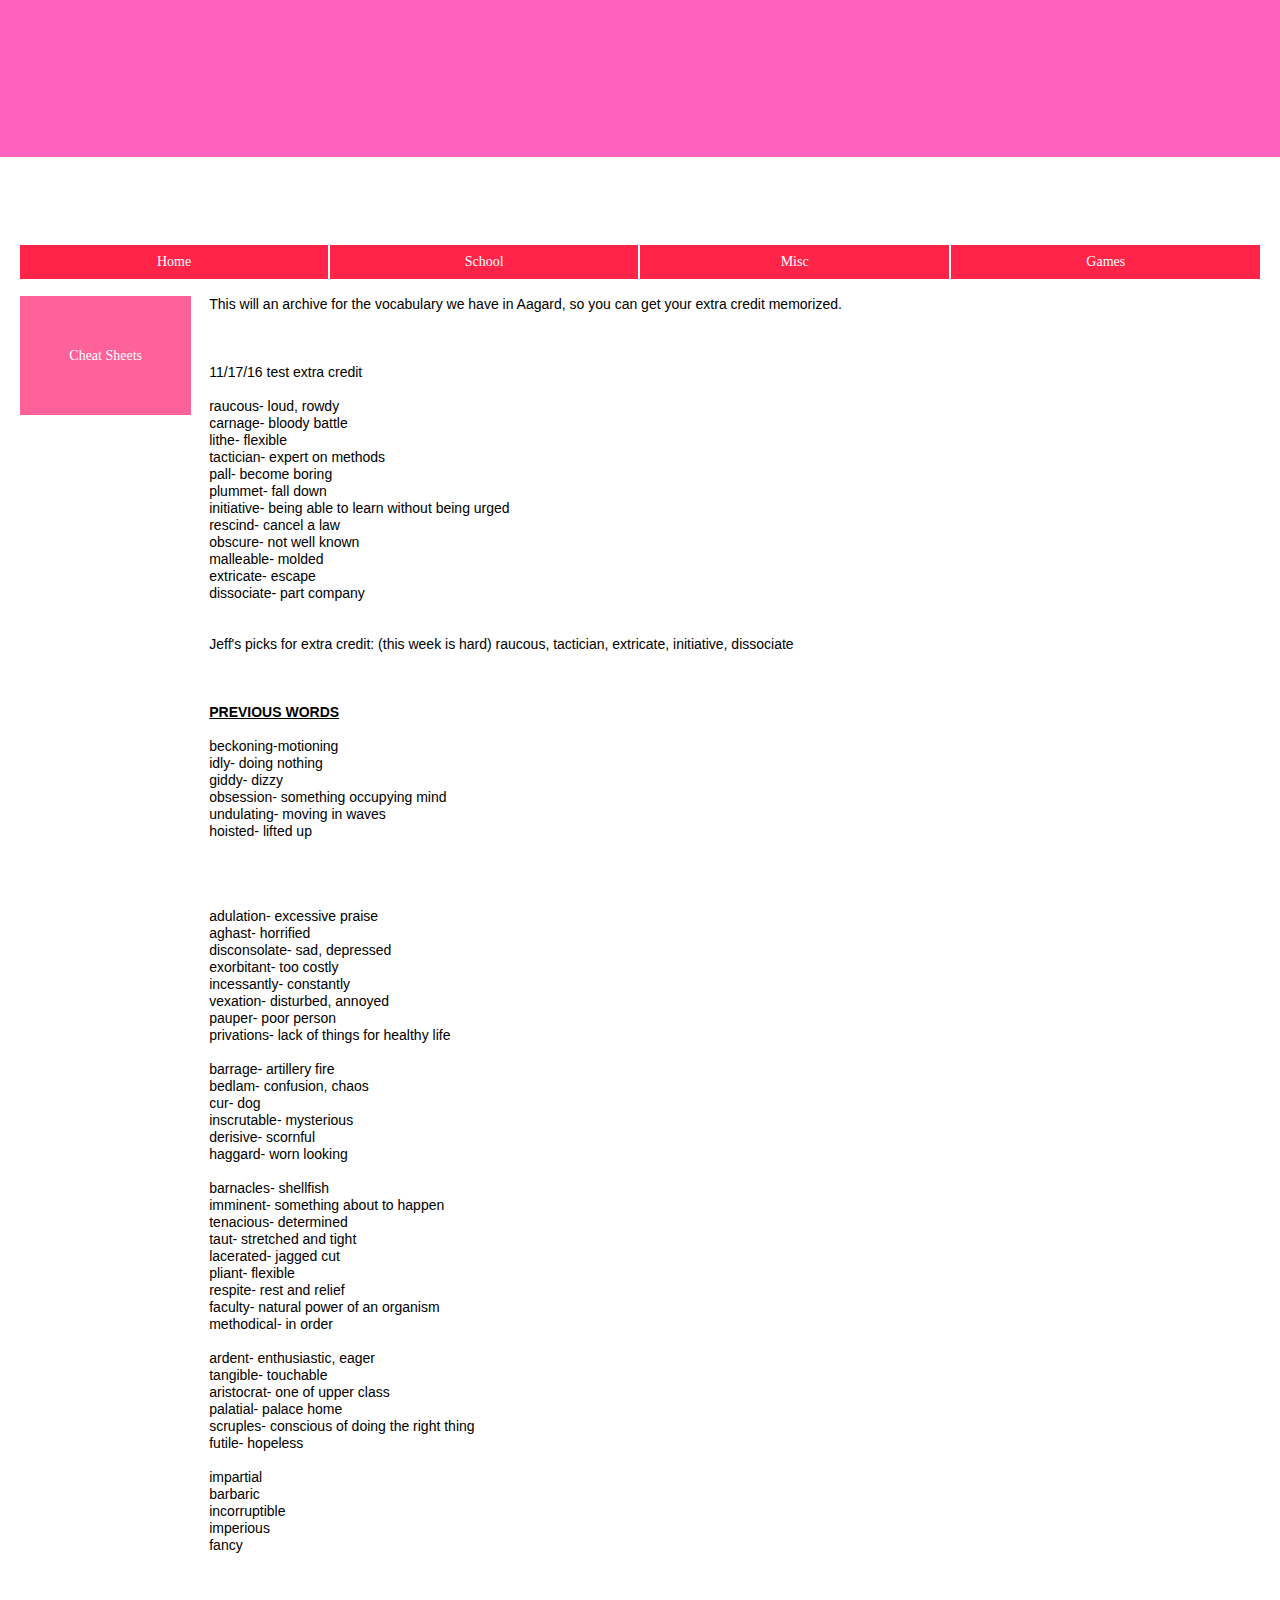
<file: english-extra-credit-vocab.html>
<!DOCTYPE html>
<html class="nojs html" lang="en-US">
 <head>

  <script type="text/javascript">
   if(typeof Muse == "undefined") window.Muse = {}; window.Muse.assets = {"required":["jquery-1.8.3.min.js", "museutils.js", "jquery.musemenu.js", "jquery.watch.js", "english-extra-credit-vocab.css"], "outOfDate":[]};
</script>
  
  <meta http-equiv="Content-type" content="text/html;charset=UTF-8"/>
  <meta name="generator" content="2015.1.2.344"/>
  <link rel="shortcut icon" href="images/favicon.ico?528511144"/>
  <title>English Extra Credit Vocab</title>
  <meta name="viewport" content="width=device-width, initial-scale=1.0"/>
  <!-- CSS -->
  <link rel="stylesheet" type="text/css" href="css/site_global.css?131700929"/>
  <link rel="stylesheet" type="text/css" href="css/master_b-master.css?147577301"/>
  <link rel="stylesheet" type="text/css" href="css/english-extra-credit-vocab.css?17431761" id="pagesheet"/>
  <!-- Other scripts -->
  <script type="text/javascript">
   document.documentElement.className = document.documentElement.className.replace(/\bnojs\b/g, 'js');
</script>
  <!-- JS includes -->
  <!--[if lt IE 9]>
  <script src="scripts/html5shiv.js?4241844378" type="text/javascript"></script>
  <![endif]-->
   </head>
 <body>

  <div class="clearfix borderbox" id="page"><!-- column -->
   <nav class="MenuBar clearfix colelem" id="menuu347"><!-- horizontal box -->
    <div class="MenuItemContainer borderbox clearfix grpelem" id="u348"><!-- vertical box -->
     <a class="nonblock nontext MenuItem MenuItemWithSubMenu borderbox transition clearfix colelem" id="u351" href="index.html"><!-- horizontal box --><div class="MenuItemLabel NoWrap borderbox clearfix grpelem" id="u354-4"><!-- content --><p>Home</p></div></a>
    </div>
    <div class="MenuItemContainer borderbox clearfix grpelem" id="u355"><!-- vertical box -->
     <a class="nonblock nontext MenuItem MenuItemWithSubMenu borderbox transition clearfix colelem" id="u358" href="school.html"><!-- horizontal box --><div class="MenuItemLabel NoWrap borderbox clearfix grpelem" id="u359-4"><!-- content --><p>School</p></div></a>
    </div>
    <div class="MenuItemContainer borderbox clearfix grpelem" id="u392"><!-- vertical box -->
     <a class="nonblock nontext MenuItem MenuItemWithSubMenu borderbox transition clearfix colelem" id="u395" href="misc.html"><!-- horizontal box --><div class="MenuItemLabel NoWrap borderbox clearfix grpelem" id="u396-4"><!-- content --><p>Misc</p></div></a>
    </div>
    <div class="MenuItemContainer borderbox clearfix grpelem" id="u413"><!-- vertical box -->
     <a class="nonblock nontext MenuItem MenuItemWithSubMenu borderbox transition clearfix colelem" id="u414" href="games.html"><!-- horizontal box --><div class="MenuItemLabel NoWrap borderbox clearfix grpelem" id="u416-4"><!-- content --><p>Games</p></div></a>
    </div>
   </nav>
   <div class="clearfix colelem" id="pmenuu434"><!-- group -->
    <nav class="MenuBar clearfix grpelem" id="menuu434"><!-- vertical box -->
     <div class="MenuItemContainer borderbox clearfix colelem" id="u435"><!-- horizontal box -->
      <a class="nonblock nontext MenuItem MenuItemWithSubMenu borderbox clearfix grpelem" id="u438" href="cheat-stuff.html"><!-- horizontal box --><div class="MenuItemLabel borderbox clearfix grpelem" id="u441-4"><!-- content --><p>Cheat Sheets</p></div></a>
     </div>
    </nav>
    <div class="clearfix grpelem" id="u1107-137"><!-- content -->
     <p>This will an archive for the vocabulary we have in Aagard, so you can get your extra credit memorized.</p>
     <p>&nbsp;</p>
     <p>&nbsp;</p>
     <p>&nbsp;</p>
     <p>11/17/16 test extra credit</p>
     <p>&nbsp;</p>
     <p>raucous- loud, rowdy</p>
     <p>carnage- bloody battle</p>
     <p>lithe- flexible</p>
     <p>tactician- expert on methods</p>
     <p>pall- become boring</p>
     <p>plummet- fall down</p>
     <p>initiative- being able to learn without being urged</p>
     <p>rescind- cancel a law</p>
     <p>obscure- not well known</p>
     <p>malleable- molded</p>
     <p>extricate- escape</p>
     <p>dissociate- part company</p>
     <p>&nbsp;</p>
     <p>&nbsp;</p>
     <p>Jeff's picks for extra credit: (this week is hard) raucous, tactician, extricate, initiative, dissociate</p>
     <p>&nbsp;</p>
     <p>&nbsp;</p>
     <p>&nbsp;</p>
     <p><span id="u1107-40">PREVIOUS WORDS</span></p>
     <p>&nbsp;</p>
     <p><span id="u1107-43">beckoning-motioning</span></p>
     <p><span id="u1107-45">idly- doing nothing</span></p>
     <p><span id="u1107-47">giddy- dizzy</span></p>
     <p><span id="u1107-49">obsession- something occupying mind</span></p>
     <p><span id="u1107-51">undulating- moving in waves</span></p>
     <p><span id="u1107-53">hoisted- lifted up</span></p>
     <p>&nbsp;</p>
     <p>&nbsp;</p>
     <p>&nbsp;</p>
     <p>&nbsp;</p>
     <p id="u1107-60">adulation- excessive praise</p>
     <p>aghast- horrified</p>
     <p>disconsolate- sad, depressed</p>
     <p>exorbitant- too costly</p>
     <p>incessantly- constantly</p>
     <p>vexation- disturbed, annoyed</p>
     <p>pauper- poor person</p>
     <p id="u1107-74">privations- lack of things for healthy life</p>
     <p>&nbsp;</p>
     <p><span id="u1107-76">barrage- artillery fire</span></p>
     <p><span id="u1107-78">bedlam- confusion, chaos</span></p>
     <p><span id="u1107-80">cur- dog</span></p>
     <p><span id="u1107-82">inscrutable- mysterious</span></p>
     <p><span id="u1107-84">derisive- scornful</span></p>
     <p><span id="u1107-86">haggard- worn looking</span></p>
     <p>&nbsp;</p>
     <p><span id="u1107-89">barnacles- shellfish</span></p>
     <p><span id="u1107-91">imminent- something about to happen</span></p>
     <p><span id="u1107-93">tenacious- determined</span></p>
     <p><span id="u1107-95">taut- stretched and tight</span></p>
     <p><span id="u1107-97">lacerated- jagged cut</span></p>
     <p><span id="u1107-99">pliant- flexible</span></p>
     <p><span id="u1107-101">respite- rest and relief</span></p>
     <p><span id="u1107-103">faculty- natural power of an organism</span></p>
     <p><span id="u1107-105">methodical- in order</span></p>
     <p>&nbsp;</p>
     <p><span id="u1107-108">ardent- enthusiastic, eager</span></p>
     <p><span id="u1107-110">tangible- touchable</span></p>
     <p><span id="u1107-112">aristocrat- one of upper class</span></p>
     <p><span id="u1107-114">palatial- palace home</span></p>
     <p><span id="u1107-116">scruples- conscious of doing the right thing</span></p>
     <p><span id="u1107-118">futile- hopeless</span></p>
     <p>&nbsp;</p>
     <p><span id="u1107-121">impartial</span></p>
     <p><span id="u1107-123">barbaric</span></p>
     <p><span id="u1107-125">incorruptible</span></p>
     <p><span id="u1107-127">imperious</span></p>
     <p><span id="u1107-129">fancy</span></p>
     <p>&nbsp;</p>
     <p>&nbsp;</p>
     <p>&nbsp;</p>
     <p>&nbsp;</p>
     <p>&nbsp;</p>
    </div>
   </div>
   <div class="verticalspacer"></div>
  </div>
  <!-- JS includes -->
  <script type="text/javascript">
   if (document.location.protocol != 'https:') document.write('\x3Cscript src="http://musecdn2.businesscatalyst.com/scripts/4.0/jquery-1.8.3.min.js" type="text/javascript">\x3C/script>');
</script>
  <script type="text/javascript">
   window.jQuery || document.write('\x3Cscript src="scripts/jquery-1.8.3.min.js" type="text/javascript">\x3C/script>');
</script>
  <script src="scripts/museutils.js?3790713428" type="text/javascript"></script>
  <script src="scripts/whatinput.js?84559013" type="text/javascript"></script>
  <script src="scripts/jquery.musemenu.js?238543590" type="text/javascript"></script>
  <script src="scripts/jquery.watch.js?4244854265" type="text/javascript"></script>
  <!-- Other scripts -->
  <script type="text/javascript">
   $(document).ready(function() { try {
(function(){var a={},b=function(a){if(a.match(/^rgb/))return a=a.replace(/\s+/g,"").match(/([\d\,]+)/gi)[0].split(","),(parseInt(a[0])<<16)+(parseInt(a[1])<<8)+parseInt(a[2]);if(a.match(/^\#/))return parseInt(a.substr(1),16);return 0};(function(){$('link[type="text/css"]').each(function(){var b=($(this).attr("href")||"").match(/\/?css\/([\w\-]+\.css)\?(\d+)/);b&&b[1]&&b[2]&&(a[b[1]]=b[2])})})();(function(){$("body").append('<div class="version" style="display:none; width:1px; height:1px;"></div>');
for(var c=$(".version"),d=0;d<Muse.assets.required.length;){var f=Muse.assets.required[d],g=f.match(/([\w\-\.]+)\.(\w+)$/),k=g&&g[1]?g[1]:null,g=g&&g[2]?g[2]:null;switch(g.toLowerCase()){case "css":k=k.replace(/\W/gi,"_").replace(/^([^a-z])/gi,"_$1");c.addClass(k);var g=b(c.css("color")),h=b(c.css("background-color"));g!=0||h!=0?(Muse.assets.required.splice(d,1),"undefined"!=typeof a[f]&&(g!=a[f]>>>24||h!=(a[f]&16777215))&&Muse.assets.outOfDate.push(f)):d++;c.removeClass(k);break;case "js":k.match(/^jquery-[\d\.]+/gi)&&
typeof $!="undefined"?Muse.assets.required.splice(d,1):d++;break;default:throw Error("Unsupported file type: "+g);}}c.remove();if(Muse.assets.outOfDate.length||Muse.assets.required.length)c="Some files on the server may be missing or incorrect. Clear browser cache and try again. If the problem persists please contact website author.",(d=location&&location.search&&location.search.match&&location.search.match(/muse_debug/gi))&&Muse.assets.outOfDate.length&&(c+="\nOut of date: "+Muse.assets.outOfDate.join(",")),d&&Muse.assets.required.length&&(c+="\nMissing: "+Muse.assets.required.join(",")),alert(c)})()})();/* body */
Muse.Utils.transformMarkupToFixBrowserProblemsPreInit();/* body */
Muse.Utils.prepHyperlinks(true);/* body */
Muse.Utils.fullPage('#page');/* 100% height page */
Muse.Utils.initWidget('.MenuBar', ['#bp_infinity'], function(elem) { return $(elem).museMenu(); });/* unifiedNavBar */
Muse.Utils.showWidgetsWhenReady();/* body */
Muse.Utils.transformMarkupToFixBrowserProblems();/* body */
} catch(e) { if (e && 'function' == typeof e.notify) e.notify(); else Muse.Assert.fail('Error calling selector function:' + e); }});
</script>
   </body>
</html>
</file>
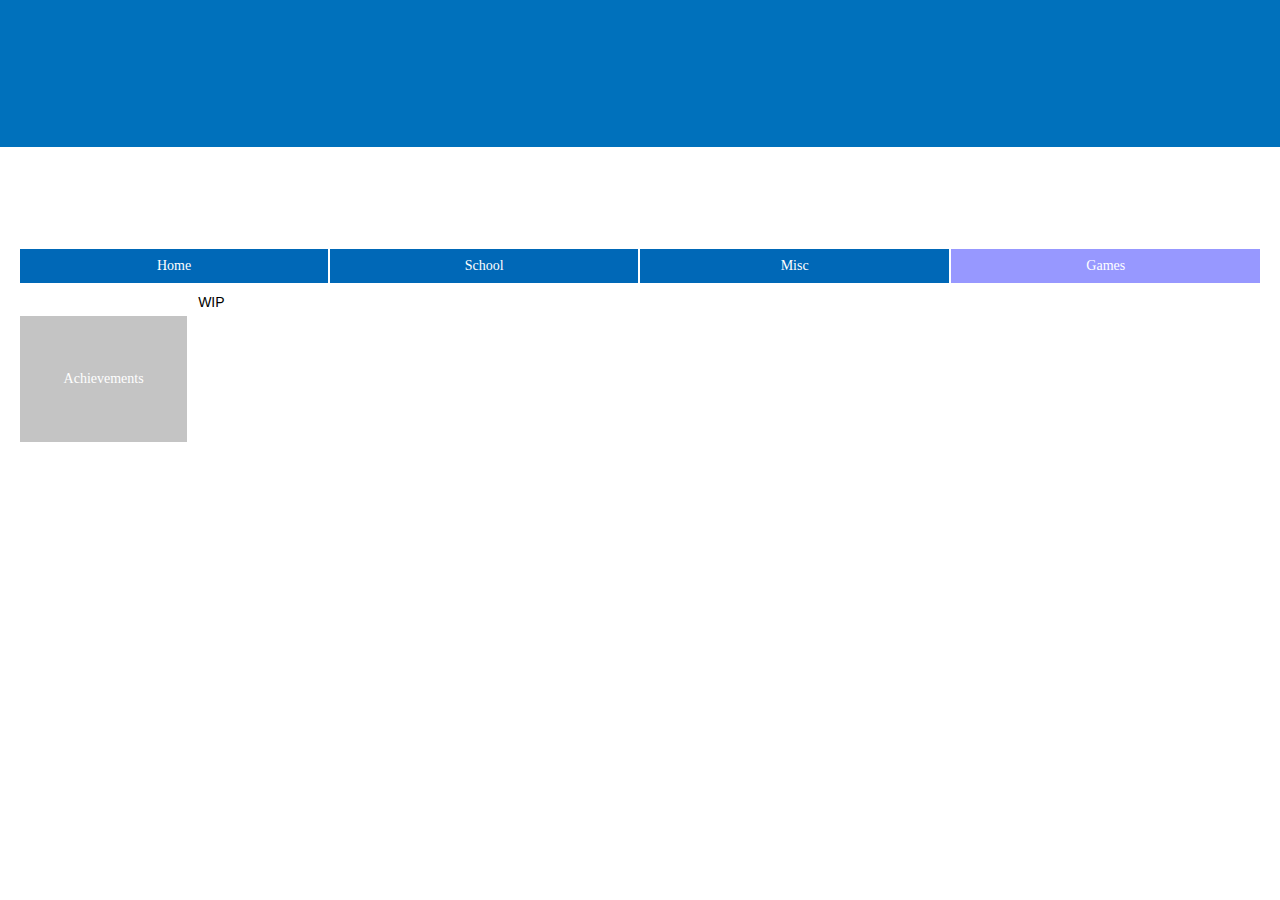
<file: games.html>
<!DOCTYPE html>
<html class="nojs html" lang="en-US">
 <head>

  <script type="text/javascript">
   if(typeof Muse == "undefined") window.Muse = {}; window.Muse.assets = {"required":["jquery-1.8.3.min.js", "museutils.js", "jquery.musemenu.js", "jquery.watch.js", "games.css"], "outOfDate":[]};
</script>
  
  <meta http-equiv="Content-type" content="text/html;charset=UTF-8"/>
  <meta name="generator" content="2015.1.2.344"/>
  <link rel="shortcut icon" href="images/favicon.ico?528511144"/>
  <title>Games</title>
  <meta name="viewport" content="width=device-width, initial-scale=1.0"/>
  <!-- CSS -->
  <link rel="stylesheet" type="text/css" href="css/site_global.css?131700929"/>
  <link rel="stylesheet" type="text/css" href="css/master_a-master.css?86079084"/>
  <link rel="stylesheet" type="text/css" href="css/master_d-master.css?3999934849"/>
  <link rel="stylesheet" type="text/css" href="css/games.css?4098720614" id="pagesheet"/>
  <!-- Other scripts -->
  <script type="text/javascript">
   document.documentElement.className = document.documentElement.className.replace(/\bnojs\b/g, 'js');
</script>
  <!-- JS includes -->
  <!--[if lt IE 9]>
  <script src="scripts/html5shiv.js?4241844378" type="text/javascript"></script>
  <![endif]-->
   </head>
 <body>

  <div class="clearfix borderbox" id="page"><!-- column -->
   <nav class="MenuBar clearfix colelem" id="menuu94"><!-- horizontal box -->
    <div class="MenuItemContainer borderbox clearfix grpelem" id="u95"><!-- vertical box -->
     <a class="nonblock nontext MenuItem MenuItemWithSubMenu borderbox transition clearfix colelem" id="u98" href="index.html"><!-- horizontal box --><div class="MenuItemLabel NoWrap borderbox clearfix grpelem" id="u101-4"><!-- content --><p>Home</p></div></a>
    </div>
    <div class="MenuItemContainer borderbox clearfix grpelem" id="u155"><!-- vertical box -->
     <a class="nonblock nontext MenuItem MenuItemWithSubMenu borderbox transition clearfix colelem" id="u156" href="school.html"><!-- horizontal box --><div class="MenuItemLabel NoWrap borderbox clearfix grpelem" id="u157-4"><!-- content --><p>School</p></div></a>
    </div>
    <div class="MenuItemContainer borderbox clearfix grpelem" id="u224"><!-- vertical box -->
     <a class="nonblock nontext MenuItem MenuItemWithSubMenu borderbox transition clearfix colelem" id="u225" href="misc.html"><!-- horizontal box --><div class="MenuItemLabel NoWrap borderbox clearfix grpelem" id="u227-4"><!-- content --><p>Misc</p></div></a>
    </div>
    <div class="MenuItemContainer borderbox clearfix grpelem" id="u260"><!-- vertical box -->
     <a class="nonblock nontext MenuItem MenuItemWithSubMenu MuseMenuActive borderbox transition clearfix colelem" id="u261" href="games.html"><!-- horizontal box --><div class="MenuItemLabel NoWrap borderbox clearfix grpelem" id="u262-4"><!-- content --><p>Games</p></div></a>
    </div>
   </nav>
   <div class="clearfix colelem" id="pmenuu999"><!-- group -->
    <nav class="MenuBar clearfix grpelem" id="menuu999"><!-- vertical box -->
     <div class="MenuItemContainer borderbox clearfix colelem" id="u1000"><!-- horizontal box -->
      <div class="MenuItem MenuItemWithSubMenu borderbox clearfix grpelem" id="u1001"><!-- horizontal box -->
       <div class="MenuItemLabel borderbox clearfix grpelem" id="u1003-4"><!-- content -->
        <p>Achievements</p>
       </div>
      </div>
     </div>
    </nav>
    <div class="clearfix grpelem" id="u705-4"><!-- content -->
     <p>WIP</p>
    </div>
   </div>
   <div class="verticalspacer"></div>
  </div>
  <!-- JS includes -->
  <script type="text/javascript">
   if (document.location.protocol != 'https:') document.write('\x3Cscript src="http://musecdn2.businesscatalyst.com/scripts/4.0/jquery-1.8.3.min.js" type="text/javascript">\x3C/script>');
</script>
  <script type="text/javascript">
   window.jQuery || document.write('\x3Cscript src="scripts/jquery-1.8.3.min.js" type="text/javascript">\x3C/script>');
</script>
  <script src="scripts/museutils.js?3790713428" type="text/javascript"></script>
  <script src="scripts/whatinput.js?84559013" type="text/javascript"></script>
  <script src="scripts/jquery.musemenu.js?238543590" type="text/javascript"></script>
  <script src="scripts/jquery.watch.js?4244854265" type="text/javascript"></script>
  <!-- Other scripts -->
  <script type="text/javascript">
   $(document).ready(function() { try {
(function(){var a={},b=function(a){if(a.match(/^rgb/))return a=a.replace(/\s+/g,"").match(/([\d\,]+)/gi)[0].split(","),(parseInt(a[0])<<16)+(parseInt(a[1])<<8)+parseInt(a[2]);if(a.match(/^\#/))return parseInt(a.substr(1),16);return 0};(function(){$('link[type="text/css"]').each(function(){var b=($(this).attr("href")||"").match(/\/?css\/([\w\-]+\.css)\?(\d+)/);b&&b[1]&&b[2]&&(a[b[1]]=b[2])})})();(function(){$("body").append('<div class="version" style="display:none; width:1px; height:1px;"></div>');
for(var c=$(".version"),d=0;d<Muse.assets.required.length;){var f=Muse.assets.required[d],g=f.match(/([\w\-\.]+)\.(\w+)$/),k=g&&g[1]?g[1]:null,g=g&&g[2]?g[2]:null;switch(g.toLowerCase()){case "css":k=k.replace(/\W/gi,"_").replace(/^([^a-z])/gi,"_$1");c.addClass(k);var g=b(c.css("color")),h=b(c.css("background-color"));g!=0||h!=0?(Muse.assets.required.splice(d,1),"undefined"!=typeof a[f]&&(g!=a[f]>>>24||h!=(a[f]&16777215))&&Muse.assets.outOfDate.push(f)):d++;c.removeClass(k);break;case "js":k.match(/^jquery-[\d\.]+/gi)&&
typeof $!="undefined"?Muse.assets.required.splice(d,1):d++;break;default:throw Error("Unsupported file type: "+g);}}c.remove();if(Muse.assets.outOfDate.length||Muse.assets.required.length)c="Some files on the server may be missing or incorrect. Clear browser cache and try again. If the problem persists please contact website author.",(d=location&&location.search&&location.search.match&&location.search.match(/muse_debug/gi))&&Muse.assets.outOfDate.length&&(c+="\nOut of date: "+Muse.assets.outOfDate.join(",")),d&&Muse.assets.required.length&&(c+="\nMissing: "+Muse.assets.required.join(",")),alert(c)})()})();/* body */
Muse.Utils.transformMarkupToFixBrowserProblemsPreInit();/* body */
Muse.Utils.prepHyperlinks(true);/* body */
Muse.Utils.fullPage('#page');/* 100% height page */
Muse.Utils.initWidget('.MenuBar', ['#bp_infinity'], function(elem) { return $(elem).museMenu(); });/* unifiedNavBar */
Muse.Utils.showWidgetsWhenReady();/* body */
Muse.Utils.transformMarkupToFixBrowserProblems();/* body */
} catch(e) { if (e && 'function' == typeof e.notify) e.notify(); else Muse.Assert.fail('Error calling selector function:' + e); }});
</script>
   </body>
</html>
</file>
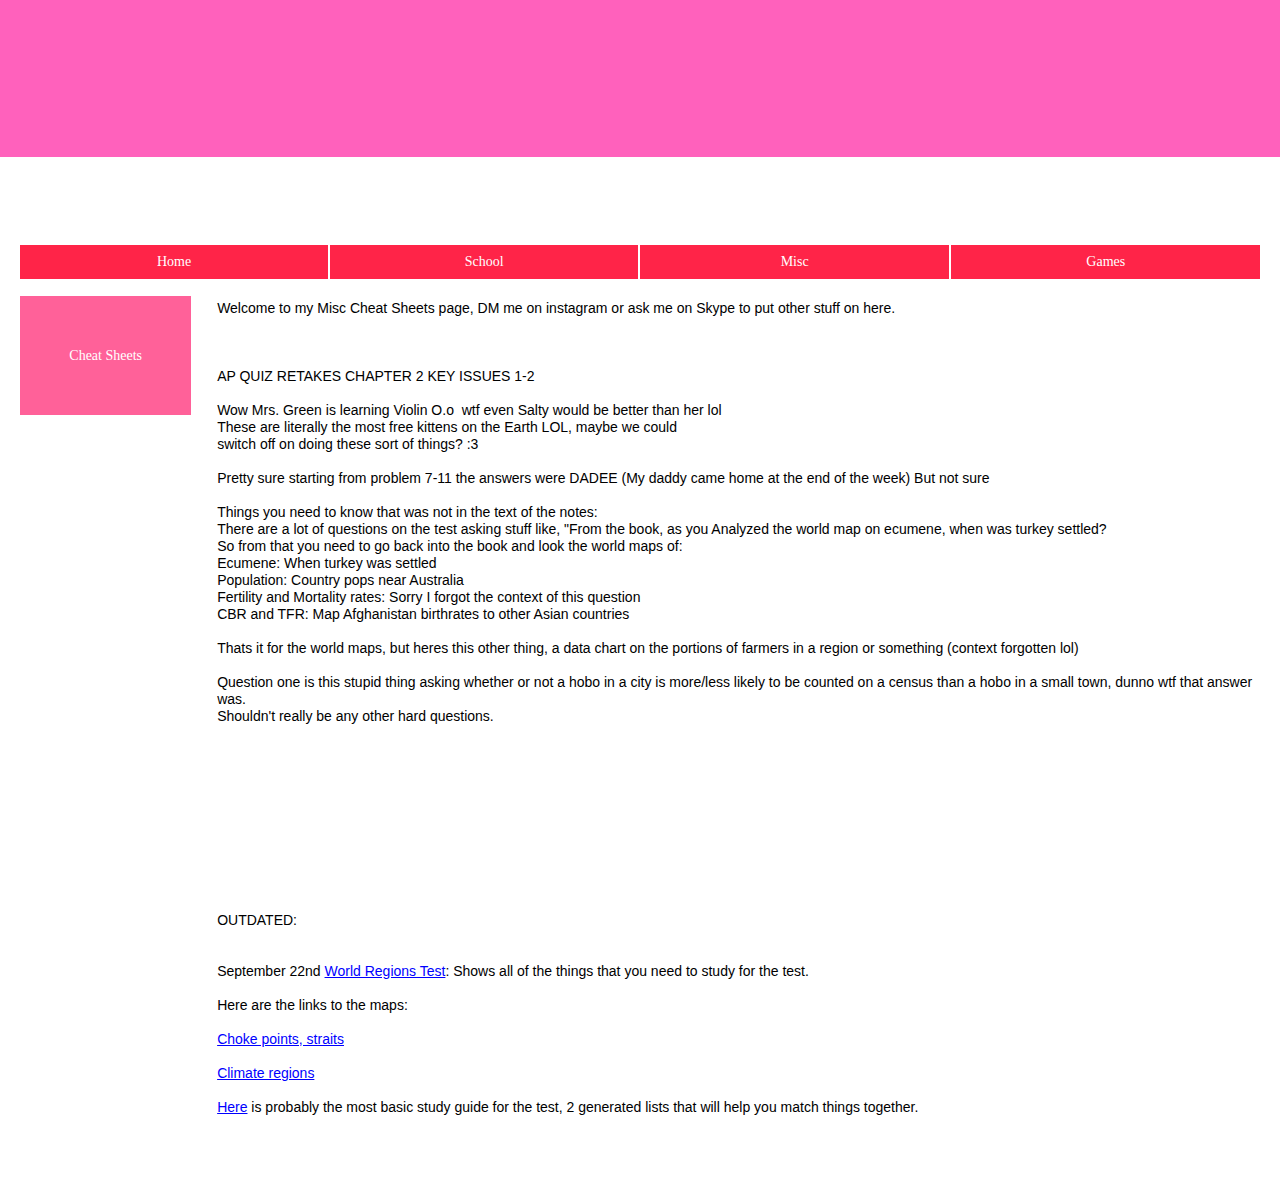
<file: misc-cheat-sheets-etc.html>
<!DOCTYPE html>
<html class="nojs html" lang="en-US">
 <head>

  <script type="text/javascript">
   if(typeof Muse == "undefined") window.Muse = {}; window.Muse.assets = {"required":["jquery-1.8.3.min.js", "museutils.js", "jquery.musemenu.js", "jquery.watch.js", "misc-cheat-sheets-etc.css"], "outOfDate":[]};
</script>
  
  <meta http-equiv="Content-type" content="text/html;charset=UTF-8"/>
  <meta name="generator" content="2015.1.2.344"/>
  <link rel="shortcut icon" href="images/favicon.ico?528511144"/>
  <title>Misc Cheat Sheets etc</title>
  <meta name="viewport" content="width=device-width, initial-scale=1.0"/>
  <!-- CSS -->
  <link rel="stylesheet" type="text/css" href="css/site_global.css?131700929"/>
  <link rel="stylesheet" type="text/css" href="css/master_b-master.css?147577301"/>
  <link rel="stylesheet" type="text/css" href="css/misc-cheat-sheets-etc.css?138447328" id="pagesheet"/>
  <!-- Other scripts -->
  <script type="text/javascript">
   document.documentElement.className = document.documentElement.className.replace(/\bnojs\b/g, 'js');
</script>
  <!-- JS includes -->
  <!--[if lt IE 9]>
  <script src="scripts/html5shiv.js?4241844378" type="text/javascript"></script>
  <![endif]-->
   </head>
 <body>

  <div class="clearfix borderbox" id="page"><!-- column -->
   <nav class="MenuBar clearfix colelem" id="menuu347"><!-- horizontal box -->
    <div class="MenuItemContainer borderbox clearfix grpelem" id="u348"><!-- vertical box -->
     <a class="nonblock nontext MenuItem MenuItemWithSubMenu borderbox transition clearfix colelem" id="u351" href="index.html"><!-- horizontal box --><div class="MenuItemLabel NoWrap borderbox clearfix grpelem" id="u354-4"><!-- content --><p>Home</p></div></a>
    </div>
    <div class="MenuItemContainer borderbox clearfix grpelem" id="u355"><!-- vertical box -->
     <a class="nonblock nontext MenuItem MenuItemWithSubMenu borderbox transition clearfix colelem" id="u358" href="school.html"><!-- horizontal box --><div class="MenuItemLabel NoWrap borderbox clearfix grpelem" id="u359-4"><!-- content --><p>School</p></div></a>
    </div>
    <div class="MenuItemContainer borderbox clearfix grpelem" id="u392"><!-- vertical box -->
     <a class="nonblock nontext MenuItem MenuItemWithSubMenu borderbox transition clearfix colelem" id="u395" href="misc.html"><!-- horizontal box --><div class="MenuItemLabel NoWrap borderbox clearfix grpelem" id="u396-4"><!-- content --><p>Misc</p></div></a>
    </div>
    <div class="MenuItemContainer borderbox clearfix grpelem" id="u413"><!-- vertical box -->
     <a class="nonblock nontext MenuItem MenuItemWithSubMenu borderbox transition clearfix colelem" id="u414" href="games.html"><!-- horizontal box --><div class="MenuItemLabel NoWrap borderbox clearfix grpelem" id="u416-4"><!-- content --><p>Games</p></div></a>
    </div>
   </nav>
   <div class="clearfix colelem" id="pmenuu434"><!-- group -->
    <nav class="MenuBar clearfix grpelem" id="menuu434"><!-- vertical box -->
     <div class="MenuItemContainer borderbox clearfix colelem" id="u435"><!-- horizontal box -->
      <a class="nonblock nontext MenuItem MenuItemWithSubMenu borderbox clearfix grpelem" id="u438" href="cheat-stuff.html"><!-- horizontal box --><div class="MenuItemLabel borderbox clearfix grpelem" id="u441-4"><!-- content --><p>Cheat Sheets</p></div></a>
     </div>
    </nav>
    <div class="clearfix grpelem" id="u903-79"><!-- content -->
     <p>Welcome to my Misc Cheat Sheets page, DM me on instagram or ask me on Skype to put other stuff on here.</p>
     <p>&nbsp;</p>
     <p>&nbsp;</p>
     <p>&nbsp;</p>
     <p>AP QUIZ RETAKES CHAPTER 2 KEY ISSUES 1-2</p>
     <p>&nbsp;</p>
     <p>Wow Mrs. Green is learning Violin O.o&nbsp; wtf even Salty would be better than her lol</p>
     <p>These are literally the most free kittens on the Earth LOL, maybe we could</p>
     <p>switch off on doing these sort of things? :3</p>
     <p>&nbsp;</p>
     <p>Pretty sure starting from problem 7-11 the answers were DADEE (My daddy came home at the end of the week) But not sure</p>
     <p>&nbsp;</p>
     <p>Things you need to know that was not in the text of the notes:</p>
     <p>There are a lot of questions on the test asking stuff like, &quot;From the book, as you Analyzed the world map on ecumene, when was turkey settled?</p>
     <p>So from that you need to go back into the book and look the world maps of:</p>
     <p>Ecumene: When turkey was settled</p>
     <p>Population: Country pops near Australia</p>
     <p>Fertility and Mortality rates: Sorry I forgot the context of this question</p>
     <p>CBR and TFR: Map Afghanistan birthrates to other Asian countries</p>
     <p>&nbsp;</p>
     <p>Thats it for the world maps, but heres this other thing, a data chart on the portions of farmers in a region or something (context forgotten lol)</p>
     <p>&nbsp;</p>
     <p>Question one is this stupid thing asking whether or not a hobo in a city is more/less likely to be counted on a census than a hobo in a small town, dunno wtf that answer was.</p>
     <p>Shouldn't really be any other hard questions.</p>
     <p>&nbsp;</p>
     <p>&nbsp;</p>
     <p>&nbsp;</p>
     <p>&nbsp;</p>
     <p>&nbsp;</p>
     <p>&nbsp;</p>
     <p>&nbsp;</p>
     <p>&nbsp;</p>
     <p>&nbsp;</p>
     <p>&nbsp;</p>
     <p>&nbsp;</p>
     <p>OUTDATED:</p>
     <p>&nbsp;</p>
     <p>&nbsp;</p>
     <p>September 22nd <a class="nonblock" href="assets/ultimate-ap-test-cheat-sheet.docx">World Regions Test</a>: Shows all of the things that you need to study for the test.</p>
     <p>&nbsp;</p>
     <p>Here are the links to the maps:</p>
     <p>&nbsp;</p>
     <p><a class="nonblock" href="http://www.mediafire.com/view/ixf1v7ulqke75er/world_maps.jpg">Choke points, straits</a></p>
     <p>&nbsp;</p>
     <p><a class="nonblock" href="http://www.mediafire.com/view/9n35kf3r3f5h4f9/Climate_Regions.PNG">Climate regions</a></p>
     <p>&nbsp;</p>
     <p><a class="nonblock" href="assets/ap-test-study-guide.docx">Here</a> is probably the most basic study guide for the test, 2 generated lists that will help you match things together.</p>
     <p>&nbsp;</p>
    </div>
   </div>
   <div class="verticalspacer"></div>
  </div>
  <!-- JS includes -->
  <script type="text/javascript">
   if (document.location.protocol != 'https:') document.write('\x3Cscript src="http://musecdn2.businesscatalyst.com/scripts/4.0/jquery-1.8.3.min.js" type="text/javascript">\x3C/script>');
</script>
  <script type="text/javascript">
   window.jQuery || document.write('\x3Cscript src="scripts/jquery-1.8.3.min.js" type="text/javascript">\x3C/script>');
</script>
  <script src="scripts/museutils.js?3790713428" type="text/javascript"></script>
  <script src="scripts/whatinput.js?84559013" type="text/javascript"></script>
  <script src="scripts/jquery.musemenu.js?238543590" type="text/javascript"></script>
  <script src="scripts/jquery.watch.js?4244854265" type="text/javascript"></script>
  <!-- Other scripts -->
  <script type="text/javascript">
   $(document).ready(function() { try {
(function(){var a={},b=function(a){if(a.match(/^rgb/))return a=a.replace(/\s+/g,"").match(/([\d\,]+)/gi)[0].split(","),(parseInt(a[0])<<16)+(parseInt(a[1])<<8)+parseInt(a[2]);if(a.match(/^\#/))return parseInt(a.substr(1),16);return 0};(function(){$('link[type="text/css"]').each(function(){var b=($(this).attr("href")||"").match(/\/?css\/([\w\-]+\.css)\?(\d+)/);b&&b[1]&&b[2]&&(a[b[1]]=b[2])})})();(function(){$("body").append('<div class="version" style="display:none; width:1px; height:1px;"></div>');
for(var c=$(".version"),d=0;d<Muse.assets.required.length;){var f=Muse.assets.required[d],g=f.match(/([\w\-\.]+)\.(\w+)$/),k=g&&g[1]?g[1]:null,g=g&&g[2]?g[2]:null;switch(g.toLowerCase()){case "css":k=k.replace(/\W/gi,"_").replace(/^([^a-z])/gi,"_$1");c.addClass(k);var g=b(c.css("color")),h=b(c.css("background-color"));g!=0||h!=0?(Muse.assets.required.splice(d,1),"undefined"!=typeof a[f]&&(g!=a[f]>>>24||h!=(a[f]&16777215))&&Muse.assets.outOfDate.push(f)):d++;c.removeClass(k);break;case "js":k.match(/^jquery-[\d\.]+/gi)&&
typeof $!="undefined"?Muse.assets.required.splice(d,1):d++;break;default:throw Error("Unsupported file type: "+g);}}c.remove();if(Muse.assets.outOfDate.length||Muse.assets.required.length)c="Some files on the server may be missing or incorrect. Clear browser cache and try again. If the problem persists please contact website author.",(d=location&&location.search&&location.search.match&&location.search.match(/muse_debug/gi))&&Muse.assets.outOfDate.length&&(c+="\nOut of date: "+Muse.assets.outOfDate.join(",")),d&&Muse.assets.required.length&&(c+="\nMissing: "+Muse.assets.required.join(",")),alert(c)})()})();/* body */
Muse.Utils.transformMarkupToFixBrowserProblemsPreInit();/* body */
Muse.Utils.prepHyperlinks(true);/* body */
Muse.Utils.fullPage('#page');/* 100% height page */
Muse.Utils.initWidget('.MenuBar', ['#bp_infinity'], function(elem) { return $(elem).museMenu(); });/* unifiedNavBar */
Muse.Utils.showWidgetsWhenReady();/* body */
Muse.Utils.transformMarkupToFixBrowserProblems();/* body */
} catch(e) { if (e && 'function' == typeof e.notify) e.notify(); else Muse.Assert.fail('Error calling selector function:' + e); }});
</script>
   </body>
</html>
</file>
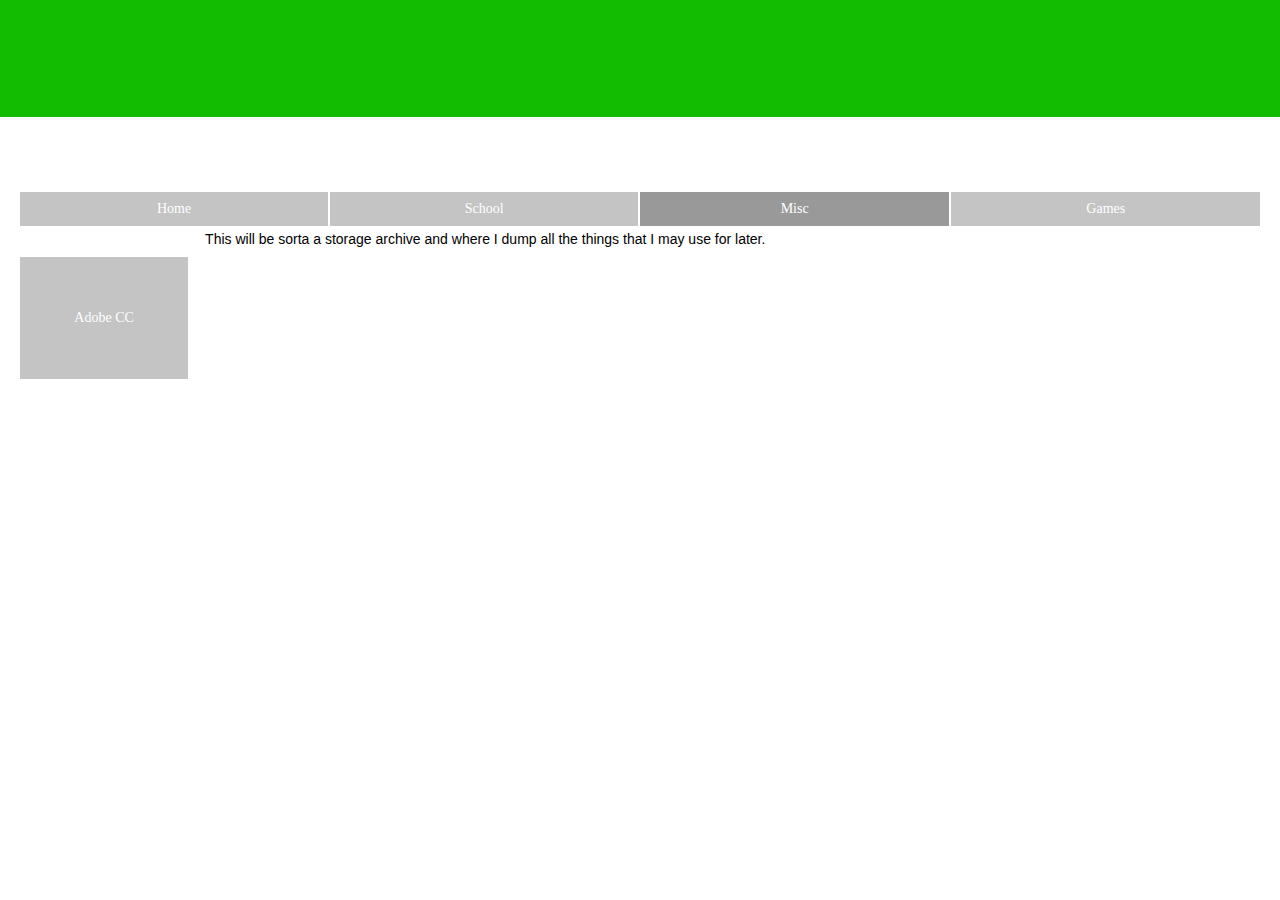
<file: misc.html>
<!DOCTYPE html>
<html class="nojs html" lang="en-US">
 <head>

  <script type="text/javascript">
   if(typeof Muse == "undefined") window.Muse = {}; window.Muse.assets = {"required":["jquery-1.8.3.min.js", "museutils.js", "jquery.musemenu.js", "jquery.watch.js", "misc.css"], "outOfDate":[]};
</script>
  
  <meta http-equiv="Content-type" content="text/html;charset=UTF-8"/>
  <meta name="generator" content="2015.1.2.344"/>
  <link rel="shortcut icon" href="images/favicon.ico?528511144"/>
  <title>Misc</title>
  <meta name="viewport" content="width=device-width, initial-scale=1.0"/>
  <!-- CSS -->
  <link rel="stylesheet" type="text/css" href="css/site_global.css?131700929"/>
  <link rel="stylesheet" type="text/css" href="css/master_c-master.css?3998690884"/>
  <link rel="stylesheet" type="text/css" href="css/misc.css?518286224" id="pagesheet"/>
  <!-- Other scripts -->
  <script type="text/javascript">
   document.documentElement.className = document.documentElement.className.replace(/\bnojs\b/g, 'js');
</script>
  <!-- JS includes -->
  <!--[if lt IE 9]>
  <script src="scripts/html5shiv.js?4241844378" type="text/javascript"></script>
  <![endif]-->
   </head>
 <body>

  <div class="clearfix borderbox" id="page"><!-- column -->
   <nav class="MenuBar clearfix colelem" id="menuu531"><!-- horizontal box -->
    <div class="MenuItemContainer borderbox clearfix grpelem" id="u532"><!-- vertical box -->
     <a class="nonblock nontext MenuItem MenuItemWithSubMenu borderbox clearfix colelem" id="u535" href="index.html"><!-- horizontal box --><div class="MenuItemLabel NoWrap borderbox clearfix grpelem" id="u538-4"><!-- content --><p>Home</p></div></a>
    </div>
    <div class="MenuItemContainer borderbox clearfix grpelem" id="u539"><!-- vertical box -->
     <a class="nonblock nontext MenuItem MenuItemWithSubMenu borderbox clearfix colelem" id="u542" href="school.html"><!-- horizontal box --><div class="MenuItemLabel NoWrap borderbox clearfix grpelem" id="u543-4"><!-- content --><p>School</p></div></a>
    </div>
    <div class="MenuItemContainer borderbox clearfix grpelem" id="u576"><!-- vertical box -->
     <a class="nonblock nontext MenuItem MenuItemWithSubMenu MuseMenuActive borderbox clearfix colelem" id="u579" href="misc.html"><!-- horizontal box --><div class="MenuItemLabel NoWrap borderbox clearfix grpelem" id="u581-4"><!-- content --><p>Misc</p></div></a>
    </div>
    <div class="MenuItemContainer borderbox clearfix grpelem" id="u597"><!-- vertical box -->
     <a class="nonblock nontext MenuItem MenuItemWithSubMenu borderbox clearfix colelem" id="u600" href="games.html"><!-- horizontal box --><div class="MenuItemLabel NoWrap borderbox clearfix grpelem" id="u603-4"><!-- content --><p>Games</p></div></a>
    </div>
   </nav>
   <div class="clearfix colelem" id="pmenuu618"><!-- group -->
    <nav class="MenuBar clearfix grpelem" id="menuu618"><!-- vertical box -->
     <div class="MenuItemContainer borderbox clearfix colelem" id="u619"><!-- horizontal box -->
      <a class="nonblock nontext MenuItem MenuItemWithSubMenu borderbox clearfix grpelem" id="u622" href="adobe-creative-cloud.html"><!-- horizontal box --><div class="MenuItemLabel borderbox clearfix grpelem" id="u625-4"><!-- content --><p>Adobe CC</p></div></a>
     </div>
    </nav>
    <div class="clearfix grpelem" id="u245-4"><!-- content -->
     <p>This will be sorta a storage archive and where I dump all the things that I may use for later.</p>
    </div>
   </div>
   <div class="verticalspacer"></div>
  </div>
  <!-- JS includes -->
  <script type="text/javascript">
   if (document.location.protocol != 'https:') document.write('\x3Cscript src="http://musecdn2.businesscatalyst.com/scripts/4.0/jquery-1.8.3.min.js" type="text/javascript">\x3C/script>');
</script>
  <script type="text/javascript">
   window.jQuery || document.write('\x3Cscript src="scripts/jquery-1.8.3.min.js" type="text/javascript">\x3C/script>');
</script>
  <script src="scripts/museutils.js?3790713428" type="text/javascript"></script>
  <script src="scripts/whatinput.js?84559013" type="text/javascript"></script>
  <script src="scripts/jquery.musemenu.js?238543590" type="text/javascript"></script>
  <script src="scripts/jquery.watch.js?4244854265" type="text/javascript"></script>
  <!-- Other scripts -->
  <script type="text/javascript">
   $(document).ready(function() { try {
(function(){var a={},b=function(a){if(a.match(/^rgb/))return a=a.replace(/\s+/g,"").match(/([\d\,]+)/gi)[0].split(","),(parseInt(a[0])<<16)+(parseInt(a[1])<<8)+parseInt(a[2]);if(a.match(/^\#/))return parseInt(a.substr(1),16);return 0};(function(){$('link[type="text/css"]').each(function(){var b=($(this).attr("href")||"").match(/\/?css\/([\w\-]+\.css)\?(\d+)/);b&&b[1]&&b[2]&&(a[b[1]]=b[2])})})();(function(){$("body").append('<div class="version" style="display:none; width:1px; height:1px;"></div>');
for(var c=$(".version"),d=0;d<Muse.assets.required.length;){var f=Muse.assets.required[d],g=f.match(/([\w\-\.]+)\.(\w+)$/),k=g&&g[1]?g[1]:null,g=g&&g[2]?g[2]:null;switch(g.toLowerCase()){case "css":k=k.replace(/\W/gi,"_").replace(/^([^a-z])/gi,"_$1");c.addClass(k);var g=b(c.css("color")),h=b(c.css("background-color"));g!=0||h!=0?(Muse.assets.required.splice(d,1),"undefined"!=typeof a[f]&&(g!=a[f]>>>24||h!=(a[f]&16777215))&&Muse.assets.outOfDate.push(f)):d++;c.removeClass(k);break;case "js":k.match(/^jquery-[\d\.]+/gi)&&
typeof $!="undefined"?Muse.assets.required.splice(d,1):d++;break;default:throw Error("Unsupported file type: "+g);}}c.remove();if(Muse.assets.outOfDate.length||Muse.assets.required.length)c="Some files on the server may be missing or incorrect. Clear browser cache and try again. If the problem persists please contact website author.",(d=location&&location.search&&location.search.match&&location.search.match(/muse_debug/gi))&&Muse.assets.outOfDate.length&&(c+="\nOut of date: "+Muse.assets.outOfDate.join(",")),d&&Muse.assets.required.length&&(c+="\nMissing: "+Muse.assets.required.join(",")),alert(c)})()})();/* body */
Muse.Utils.transformMarkupToFixBrowserProblemsPreInit();/* body */
Muse.Utils.prepHyperlinks(true);/* body */
Muse.Utils.fullPage('#page');/* 100% height page */
Muse.Utils.initWidget('.MenuBar', ['#bp_infinity'], function(elem) { return $(elem).museMenu(); });/* unifiedNavBar */
Muse.Utils.showWidgetsWhenReady();/* body */
Muse.Utils.transformMarkupToFixBrowserProblems();/* body */
} catch(e) { if (e && 'function' == typeof e.notify) e.notify(); else Muse.Assert.fail('Error calling selector function:' + e); }});
</script>
   </body>
</html>
</file>
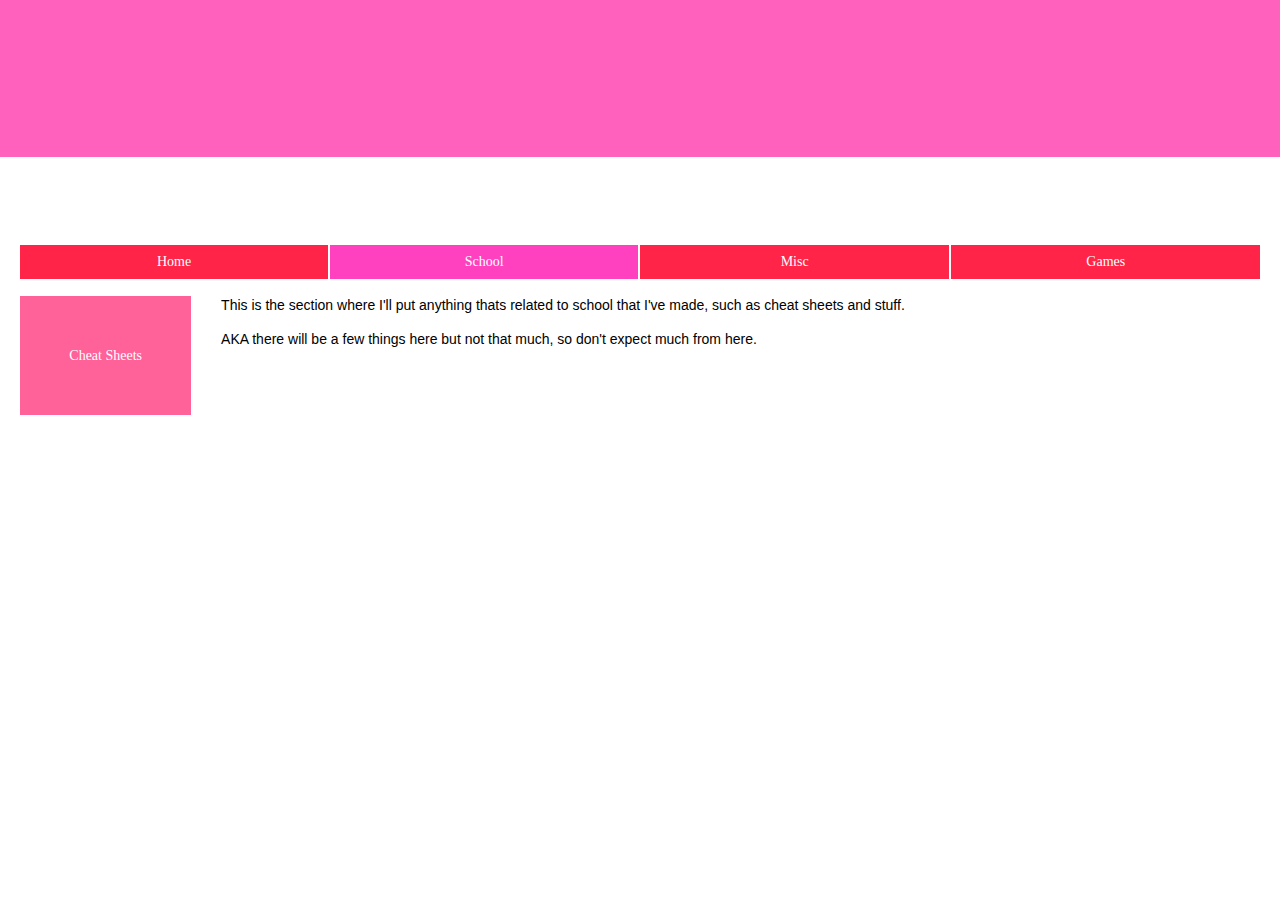
<file: school.html>
<!DOCTYPE html>
<html class="nojs html" lang="en-US">
 <head>

  <script type="text/javascript">
   if(typeof Muse == "undefined") window.Muse = {}; window.Muse.assets = {"required":["jquery-1.8.3.min.js", "museutils.js", "jquery.musemenu.js", "jquery.watch.js", "school.css"], "outOfDate":[]};
</script>
  
  <meta http-equiv="Content-type" content="text/html;charset=UTF-8"/>
  <meta name="generator" content="2015.1.2.344"/>
  <link rel="shortcut icon" href="images/favicon.ico?528511144"/>
  <title>School</title>
  <meta name="viewport" content="width=device-width, initial-scale=1.0"/>
  <!-- CSS -->
  <link rel="stylesheet" type="text/css" href="css/site_global.css?131700929"/>
  <link rel="stylesheet" type="text/css" href="css/master_b-master.css?147577301"/>
  <link rel="stylesheet" type="text/css" href="css/school.css?112317578" id="pagesheet"/>
  <!-- Other scripts -->
  <script type="text/javascript">
   document.documentElement.className = document.documentElement.className.replace(/\bnojs\b/g, 'js');
</script>
  <!-- JS includes -->
  <!--[if lt IE 9]>
  <script src="scripts/html5shiv.js?4241844378" type="text/javascript"></script>
  <![endif]-->
   </head>
 <body>

  <div class="clearfix borderbox" id="page"><!-- column -->
   <nav class="MenuBar clearfix colelem" id="menuu347"><!-- horizontal box -->
    <div class="MenuItemContainer borderbox clearfix grpelem" id="u348"><!-- vertical box -->
     <a class="nonblock nontext MenuItem MenuItemWithSubMenu borderbox transition clearfix colelem" id="u351" href="index.html"><!-- horizontal box --><div class="MenuItemLabel NoWrap borderbox clearfix grpelem" id="u354-4"><!-- content --><p>Home</p></div></a>
    </div>
    <div class="MenuItemContainer borderbox clearfix grpelem" id="u355"><!-- vertical box -->
     <a class="nonblock nontext MenuItem MenuItemWithSubMenu MuseMenuActive borderbox transition clearfix colelem" id="u358" href="school.html"><!-- horizontal box --><div class="MenuItemLabel NoWrap borderbox clearfix grpelem" id="u359-4"><!-- content --><p>School</p></div></a>
    </div>
    <div class="MenuItemContainer borderbox clearfix grpelem" id="u392"><!-- vertical box -->
     <a class="nonblock nontext MenuItem MenuItemWithSubMenu borderbox transition clearfix colelem" id="u395" href="misc.html"><!-- horizontal box --><div class="MenuItemLabel NoWrap borderbox clearfix grpelem" id="u396-4"><!-- content --><p>Misc</p></div></a>
    </div>
    <div class="MenuItemContainer borderbox clearfix grpelem" id="u413"><!-- vertical box -->
     <a class="nonblock nontext MenuItem MenuItemWithSubMenu borderbox transition clearfix colelem" id="u414" href="games.html"><!-- horizontal box --><div class="MenuItemLabel NoWrap borderbox clearfix grpelem" id="u416-4"><!-- content --><p>Games</p></div></a>
    </div>
   </nav>
   <div class="clearfix colelem" id="pmenuu434"><!-- group -->
    <nav class="MenuBar clearfix grpelem" id="menuu434"><!-- vertical box -->
     <div class="MenuItemContainer borderbox clearfix colelem" id="u435"><!-- horizontal box -->
      <a class="nonblock nontext MenuItem MenuItemWithSubMenu borderbox clearfix grpelem" id="u438" href="cheat-stuff.html"><!-- horizontal box --><div class="MenuItemLabel borderbox clearfix grpelem" id="u441-4"><!-- content --><p>Cheat Sheets</p></div></a>
     </div>
    </nav>
    <div class="clearfix grpelem" id="u176-7"><!-- content -->
     <p>This is the section where I'll put anything thats related to school that I've made, such as cheat sheets and stuff.</p>
     <p>&nbsp;</p>
     <p>AKA there will be a few things here but not that much, so don't expect much from here.</p>
    </div>
   </div>
   <div class="verticalspacer"></div>
  </div>
  <!-- JS includes -->
  <script type="text/javascript">
   if (document.location.protocol != 'https:') document.write('\x3Cscript src="http://musecdn2.businesscatalyst.com/scripts/4.0/jquery-1.8.3.min.js" type="text/javascript">\x3C/script>');
</script>
  <script type="text/javascript">
   window.jQuery || document.write('\x3Cscript src="scripts/jquery-1.8.3.min.js" type="text/javascript">\x3C/script>');
</script>
  <script src="scripts/museutils.js?3790713428" type="text/javascript"></script>
  <script src="scripts/whatinput.js?84559013" type="text/javascript"></script>
  <script src="scripts/jquery.musemenu.js?238543590" type="text/javascript"></script>
  <script src="scripts/jquery.watch.js?4244854265" type="text/javascript"></script>
  <!-- Other scripts -->
  <script type="text/javascript">
   $(document).ready(function() { try {
(function(){var a={},b=function(a){if(a.match(/^rgb/))return a=a.replace(/\s+/g,"").match(/([\d\,]+)/gi)[0].split(","),(parseInt(a[0])<<16)+(parseInt(a[1])<<8)+parseInt(a[2]);if(a.match(/^\#/))return parseInt(a.substr(1),16);return 0};(function(){$('link[type="text/css"]').each(function(){var b=($(this).attr("href")||"").match(/\/?css\/([\w\-]+\.css)\?(\d+)/);b&&b[1]&&b[2]&&(a[b[1]]=b[2])})})();(function(){$("body").append('<div class="version" style="display:none; width:1px; height:1px;"></div>');
for(var c=$(".version"),d=0;d<Muse.assets.required.length;){var f=Muse.assets.required[d],g=f.match(/([\w\-\.]+)\.(\w+)$/),k=g&&g[1]?g[1]:null,g=g&&g[2]?g[2]:null;switch(g.toLowerCase()){case "css":k=k.replace(/\W/gi,"_").replace(/^([^a-z])/gi,"_$1");c.addClass(k);var g=b(c.css("color")),h=b(c.css("background-color"));g!=0||h!=0?(Muse.assets.required.splice(d,1),"undefined"!=typeof a[f]&&(g!=a[f]>>>24||h!=(a[f]&16777215))&&Muse.assets.outOfDate.push(f)):d++;c.removeClass(k);break;case "js":k.match(/^jquery-[\d\.]+/gi)&&
typeof $!="undefined"?Muse.assets.required.splice(d,1):d++;break;default:throw Error("Unsupported file type: "+g);}}c.remove();if(Muse.assets.outOfDate.length||Muse.assets.required.length)c="Some files on the server may be missing or incorrect. Clear browser cache and try again. If the problem persists please contact website author.",(d=location&&location.search&&location.search.match&&location.search.match(/muse_debug/gi))&&Muse.assets.outOfDate.length&&(c+="\nOut of date: "+Muse.assets.outOfDate.join(",")),d&&Muse.assets.required.length&&(c+="\nMissing: "+Muse.assets.required.join(",")),alert(c)})()})();/* body */
Muse.Utils.transformMarkupToFixBrowserProblemsPreInit();/* body */
Muse.Utils.prepHyperlinks(true);/* body */
Muse.Utils.fullPage('#page');/* 100% height page */
Muse.Utils.initWidget('.MenuBar', ['#bp_infinity'], function(elem) { return $(elem).museMenu(); });/* unifiedNavBar */
Muse.Utils.showWidgetsWhenReady();/* body */
Muse.Utils.transformMarkupToFixBrowserProblems();/* body */
} catch(e) { if (e && 'function' == typeof e.notify) e.notify(); else Muse.Assert.fail('Error calling selector function:' + e); }});
</script>
   </body>
</html>
</file>
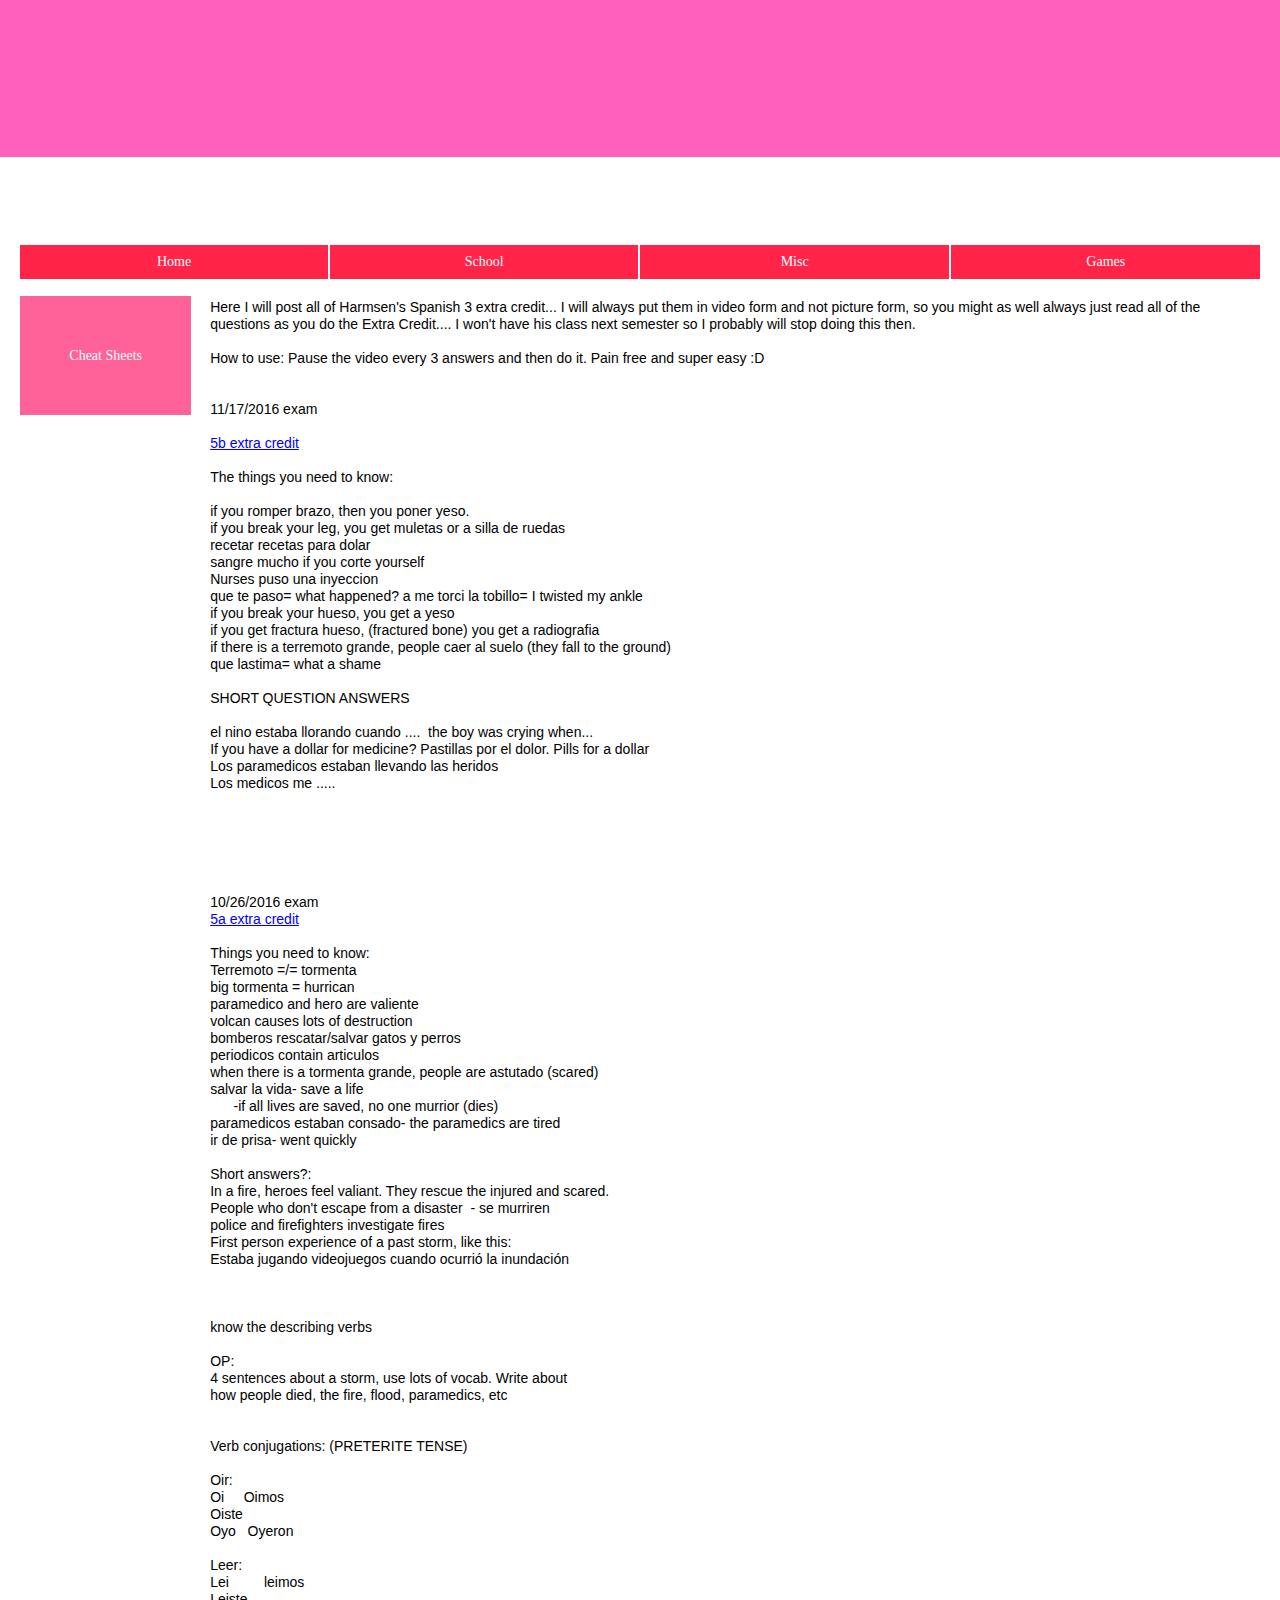
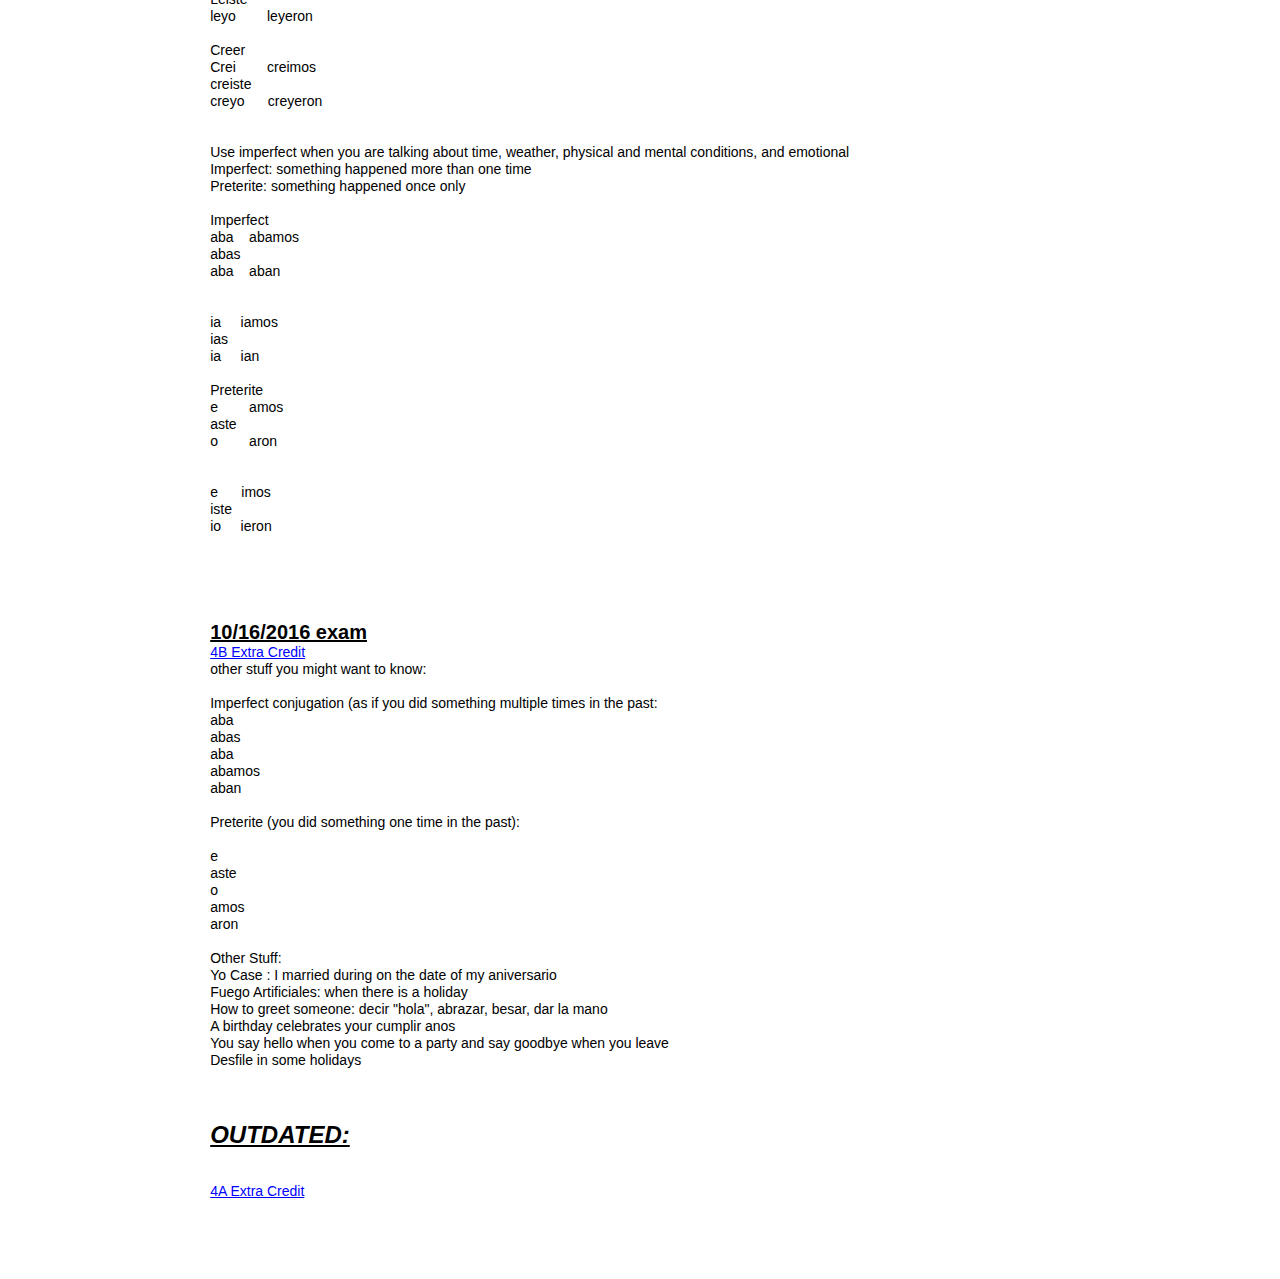
<file: spanish-extra-credit.html>
<!DOCTYPE html>
<html class="nojs html" lang="en-US">
 <head>

  <script type="text/javascript">
   if(typeof Muse == "undefined") window.Muse = {}; window.Muse.assets = {"required":["jquery-1.8.3.min.js", "museutils.js", "jquery.musemenu.js", "jquery.watch.js", "spanish-extra-credit.css"], "outOfDate":[]};
</script>
  
  <meta http-equiv="Content-type" content="text/html;charset=UTF-8"/>
  <meta name="generator" content="2015.1.2.344"/>
  <link rel="shortcut icon" href="images/favicon.ico?528511144"/>
  <title>Spanish Extra Credit</title>
  <meta name="viewport" content="width=device-width, initial-scale=1.0"/>
  <!-- CSS -->
  <link rel="stylesheet" type="text/css" href="css/site_global.css?131700929"/>
  <link rel="stylesheet" type="text/css" href="css/master_b-master.css?147577301"/>
  <link rel="stylesheet" type="text/css" href="css/spanish-extra-credit.css?3784011608" id="pagesheet"/>
  <!-- Other scripts -->
  <script type="text/javascript">
   document.documentElement.className = document.documentElement.className.replace(/\bnojs\b/g, 'js');
</script>
  <!-- JS includes -->
  <!--[if lt IE 9]>
  <script src="scripts/html5shiv.js?4241844378" type="text/javascript"></script>
  <![endif]-->
   </head>
 <body>

  <div class="clearfix borderbox" id="page"><!-- column -->
   <nav class="MenuBar clearfix colelem" id="menuu347"><!-- horizontal box -->
    <div class="MenuItemContainer borderbox clearfix grpelem" id="u348"><!-- vertical box -->
     <a class="nonblock nontext MenuItem MenuItemWithSubMenu borderbox transition clearfix colelem" id="u351" href="index.html"><!-- horizontal box --><div class="MenuItemLabel NoWrap borderbox clearfix grpelem" id="u354-4"><!-- content --><p>Home</p></div></a>
    </div>
    <div class="MenuItemContainer borderbox clearfix grpelem" id="u355"><!-- vertical box -->
     <a class="nonblock nontext MenuItem MenuItemWithSubMenu borderbox transition clearfix colelem" id="u358" href="school.html"><!-- horizontal box --><div class="MenuItemLabel NoWrap borderbox clearfix grpelem" id="u359-4"><!-- content --><p>School</p></div></a>
    </div>
    <div class="MenuItemContainer borderbox clearfix grpelem" id="u392"><!-- vertical box -->
     <a class="nonblock nontext MenuItem MenuItemWithSubMenu borderbox transition clearfix colelem" id="u395" href="misc.html"><!-- horizontal box --><div class="MenuItemLabel NoWrap borderbox clearfix grpelem" id="u396-4"><!-- content --><p>Misc</p></div></a>
    </div>
    <div class="MenuItemContainer borderbox clearfix grpelem" id="u413"><!-- vertical box -->
     <a class="nonblock nontext MenuItem MenuItemWithSubMenu borderbox transition clearfix colelem" id="u414" href="games.html"><!-- horizontal box --><div class="MenuItemLabel NoWrap borderbox clearfix grpelem" id="u416-4"><!-- content --><p>Games</p></div></a>
    </div>
   </nav>
   <div class="clearfix colelem" id="pmenuu434"><!-- group -->
    <nav class="MenuBar clearfix grpelem" id="menuu434"><!-- vertical box -->
     <div class="MenuItemContainer borderbox clearfix colelem" id="u435"><!-- horizontal box -->
      <a class="nonblock nontext MenuItem MenuItemWithSubMenu borderbox clearfix grpelem" id="u438" href="cheat-stuff.html"><!-- horizontal box --><div class="MenuItemLabel borderbox clearfix grpelem" id="u441-4"><!-- content --><p>Cheat Sheets</p></div></a>
     </div>
    </nav>
    <div class="clearfix grpelem" id="u918-250"><!-- content -->
     <p>Here I will post all of Harmsen's Spanish 3 extra credit... I will always put them in video form and not picture form, so you might as well always just read all of the questions as you do the Extra Credit.... I won't have his class next semester so I probably will stop doing this then.</p>
     <p>&nbsp;</p>
     <p>How to use: Pause the video every 3 answers and then do it. Pain free and super easy :D</p>
     <p>&nbsp;</p>
     <p>&nbsp;</p>
     <p>11/17/2016 exam</p>
     <p>&nbsp;</p>
     <p><a class="nonblock" href="https://youtu.be/-do9RxBYFm8">5b extra credit</a></p>
     <p>&nbsp;</p>
     <p>The things you need to know:</p>
     <p>&nbsp;</p>
     <p>if you romper brazo, then you poner yeso.</p>
     <p>if you break your leg, you get muletas or a silla de ruedas</p>
     <p>recetar recetas para dolar</p>
     <p>sangre mucho if you corte yourself</p>
     <p>Nurses puso una inyeccion</p>
     <p>que te paso= what happened? a me torci la tobillo= I twisted my ankle</p>
     <p>if you break your hueso, you get a yeso</p>
     <p>if you get fractura hueso, (fractured bone) you get a radiografia</p>
     <p>if there is a terremoto grande, people caer al suelo (they fall to the ground)</p>
     <p>que lastima= what a shame</p>
     <p>&nbsp;</p>
     <p>SHORT QUESTION ANSWERS</p>
     <p>&nbsp;</p>
     <p>el nino estaba llorando cuando ....&nbsp; the boy was crying when...</p>
     <p>If you have a dollar for medicine? Pastillas por el dolor. Pills for a dollar</p>
     <p>Los paramedicos estaban llevando las heridos</p>
     <p>Los medicos me .....</p>
     <p>&nbsp;</p>
     <p>&nbsp;</p>
     <p>&nbsp;</p>
     <p>&nbsp;</p>
     <p>&nbsp;</p>
     <p>&nbsp;</p>
     <p>10/26/2016 exam</p>
     <p><a class="nonblock" href="https://youtu.be/R_a0Ewpuiqc">5a extra credit</a></p>
     <p>&nbsp;</p>
     <p>Things you need to know:</p>
     <p>Terremoto =/= tormenta</p>
     <p>big tormenta = hurrican</p>
     <p>paramedico and hero are valiente</p>
     <p>volcan causes lots of destruction</p>
     <p>bomberos rescatar/salvar gatos y perros</p>
     <p>periodicos contain articulos</p>
     <p>when there is a tormenta grande, people are astutado (scared)</p>
     <p>salvar la vida- save a life</p>
     <p>&nbsp;&nbsp;&nbsp;&nbsp;&nbsp; -if all lives are saved, no one murrior (dies)</p>
     <p>paramedicos estaban consado- the paramedics are tired</p>
     <p>ir de prisa- went quickly</p>
     <p>&nbsp;</p>
     <p>Short answers?:</p>
     <p>In a fire, heroes feel valiant. They rescue the injured and scared.</p>
     <p>People who don't escape from a disaster&nbsp; - se murriren</p>
     <p>police and firefighters investigate fires</p>
     <p>First person experience of a past storm, like this:</p>
     <p>Estaba jugando videojuegos cuando ocurrió la inundación</p>
     <p>&nbsp;</p>
     <p>&nbsp;</p>
     <p>&nbsp;</p>
     <p>know the describing verbs</p>
     <p>&nbsp;</p>
     <p>OP:</p>
     <p>4 sentences about a storm, use lots of vocab. Write about</p>
     <p>how people died, the fire, flood, paramedics, etc</p>
     <p>&nbsp;</p>
     <p>&nbsp;</p>
     <p>Verb conjugations: (PRETERITE TENSE)</p>
     <p>&nbsp;</p>
     <p>Oir:</p>
     <p>Oi&nbsp;&nbsp;&nbsp;&nbsp; Oimos</p>
     <p>Oiste</p>
     <p>Oyo&nbsp;&nbsp; Oyeron</p>
     <p>&nbsp;</p>
     <p>Leer:</p>
     <p>Lei&nbsp;&nbsp;&nbsp;&nbsp;&nbsp;&nbsp;&nbsp;&nbsp; leimos</p>
     <p>Leiste</p>
     <p>leyo&nbsp;&nbsp;&nbsp;&nbsp;&nbsp;&nbsp;&nbsp; leyeron</p>
     <p>&nbsp;</p>
     <p>Creer</p>
     <p>Crei&nbsp;&nbsp;&nbsp;&nbsp;&nbsp;&nbsp;&nbsp; creimos</p>
     <p>creiste</p>
     <p>creyo&nbsp;&nbsp;&nbsp;&nbsp;&nbsp; creyeron</p>
     <p>&nbsp;</p>
     <p>&nbsp;</p>
     <p>Use imperfect when you are talking about time, weather, physical and mental conditions, and emotional</p>
     <p>Imperfect: something happened more than one time</p>
     <p>Preterite: something happened once only</p>
     <p>&nbsp;</p>
     <p>Imperfect</p>
     <p>aba&nbsp;&nbsp;&nbsp; abamos</p>
     <p>abas</p>
     <p>aba&nbsp;&nbsp;&nbsp; aban</p>
     <p>&nbsp;</p>
     <p>&nbsp;</p>
     <p>ia&nbsp;&nbsp;&nbsp;&nbsp; iamos</p>
     <p>ias</p>
     <p>ia&nbsp;&nbsp;&nbsp;&nbsp; ian</p>
     <p>&nbsp;</p>
     <p>Preterite</p>
     <p>e&nbsp;&nbsp;&nbsp;&nbsp;&nbsp;&nbsp;&nbsp; amos</p>
     <p>aste</p>
     <p>o&nbsp;&nbsp;&nbsp;&nbsp;&nbsp;&nbsp;&nbsp; aron</p>
     <p>&nbsp;</p>
     <p>&nbsp;</p>
     <p>e&nbsp;&nbsp;&nbsp;&nbsp;&nbsp; imos</p>
     <p>iste</p>
     <p>io&nbsp;&nbsp;&nbsp;&nbsp; ieron</p>
     <p>&nbsp;</p>
     <p>&nbsp;</p>
     <p>&nbsp;</p>
     <p>&nbsp;</p>
     <p>&nbsp;</p>
     <p id="u918-190"><span id="u918-189">10/16/2016 exam</span></p>
     <p><a class="nonblock" href="https://www.youtube.com/watch?v=KApPjqIoB8k&amp;feature=youtu.be">4B Extra Credit</a></p>
     <p>other stuff you might want to know:</p>
     <p>&nbsp;</p>
     <p>Imperfect conjugation (as if you did something multiple times in the past:</p>
     <p>aba</p>
     <p>abas</p>
     <p>aba</p>
     <p>abamos</p>
     <p>aban</p>
     <p>&nbsp;</p>
     <p>Preterite (you did something one time in the past):</p>
     <p>&nbsp;</p>
     <p>e</p>
     <p>aste</p>
     <p>o</p>
     <p>amos</p>
     <p>aron</p>
     <p>&nbsp;</p>
     <p>Other Stuff:</p>
     <p>Yo Case : I married during on the date of my aniversario</p>
     <p>Fuego Artificiales: when there is a holiday</p>
     <p>How to greet someone: decir &quot;hola&quot;, abrazar, besar, dar la mano</p>
     <p>A birthday celebrates your cumplir anos</p>
     <p>You say hello when you come to a party and say goodbye when you leave</p>
     <p>Desfile in some holidays</p>
     <p>&nbsp;</p>
     <p>&nbsp;</p>
     <p>&nbsp;</p>
     <p id="u918-242"><span id="u918-241">OUTDATED:</span></p>
     <p>&nbsp;</p>
     <p>&nbsp;</p>
     <p><a class="nonblock" href="https://www.youtube.com/watch?v=NeF0ObXbJLE">4A Extra Credit</a></p>
     <p>&nbsp;</p>
    </div>
   </div>
   <div class="verticalspacer"></div>
  </div>
  <!-- JS includes -->
  <script type="text/javascript">
   if (document.location.protocol != 'https:') document.write('\x3Cscript src="http://musecdn2.businesscatalyst.com/scripts/4.0/jquery-1.8.3.min.js" type="text/javascript">\x3C/script>');
</script>
  <script type="text/javascript">
   window.jQuery || document.write('\x3Cscript src="scripts/jquery-1.8.3.min.js" type="text/javascript">\x3C/script>');
</script>
  <script src="scripts/museutils.js?3790713428" type="text/javascript"></script>
  <script src="scripts/whatinput.js?84559013" type="text/javascript"></script>
  <script src="scripts/jquery.musemenu.js?238543590" type="text/javascript"></script>
  <script src="scripts/jquery.watch.js?4244854265" type="text/javascript"></script>
  <!-- Other scripts -->
  <script type="text/javascript">
   $(document).ready(function() { try {
(function(){var a={},b=function(a){if(a.match(/^rgb/))return a=a.replace(/\s+/g,"").match(/([\d\,]+)/gi)[0].split(","),(parseInt(a[0])<<16)+(parseInt(a[1])<<8)+parseInt(a[2]);if(a.match(/^\#/))return parseInt(a.substr(1),16);return 0};(function(){$('link[type="text/css"]').each(function(){var b=($(this).attr("href")||"").match(/\/?css\/([\w\-]+\.css)\?(\d+)/);b&&b[1]&&b[2]&&(a[b[1]]=b[2])})})();(function(){$("body").append('<div class="version" style="display:none; width:1px; height:1px;"></div>');
for(var c=$(".version"),d=0;d<Muse.assets.required.length;){var f=Muse.assets.required[d],g=f.match(/([\w\-\.]+)\.(\w+)$/),k=g&&g[1]?g[1]:null,g=g&&g[2]?g[2]:null;switch(g.toLowerCase()){case "css":k=k.replace(/\W/gi,"_").replace(/^([^a-z])/gi,"_$1");c.addClass(k);var g=b(c.css("color")),h=b(c.css("background-color"));g!=0||h!=0?(Muse.assets.required.splice(d,1),"undefined"!=typeof a[f]&&(g!=a[f]>>>24||h!=(a[f]&16777215))&&Muse.assets.outOfDate.push(f)):d++;c.removeClass(k);break;case "js":k.match(/^jquery-[\d\.]+/gi)&&
typeof $!="undefined"?Muse.assets.required.splice(d,1):d++;break;default:throw Error("Unsupported file type: "+g);}}c.remove();if(Muse.assets.outOfDate.length||Muse.assets.required.length)c="Some files on the server may be missing or incorrect. Clear browser cache and try again. If the problem persists please contact website author.",(d=location&&location.search&&location.search.match&&location.search.match(/muse_debug/gi))&&Muse.assets.outOfDate.length&&(c+="\nOut of date: "+Muse.assets.outOfDate.join(",")),d&&Muse.assets.required.length&&(c+="\nMissing: "+Muse.assets.required.join(",")),alert(c)})()})();/* body */
Muse.Utils.transformMarkupToFixBrowserProblemsPreInit();/* body */
Muse.Utils.prepHyperlinks(true);/* body */
Muse.Utils.fullPage('#page');/* 100% height page */
Muse.Utils.initWidget('.MenuBar', ['#bp_infinity'], function(elem) { return $(elem).museMenu(); });/* unifiedNavBar */
Muse.Utils.showWidgetsWhenReady();/* body */
Muse.Utils.transformMarkupToFixBrowserProblems();/* body */
} catch(e) { if (e && 'function' == typeof e.notify) e.notify(); else Muse.Assert.fail('Error calling selector function:' + e); }});
</script>
   </body>
</html>
</file>
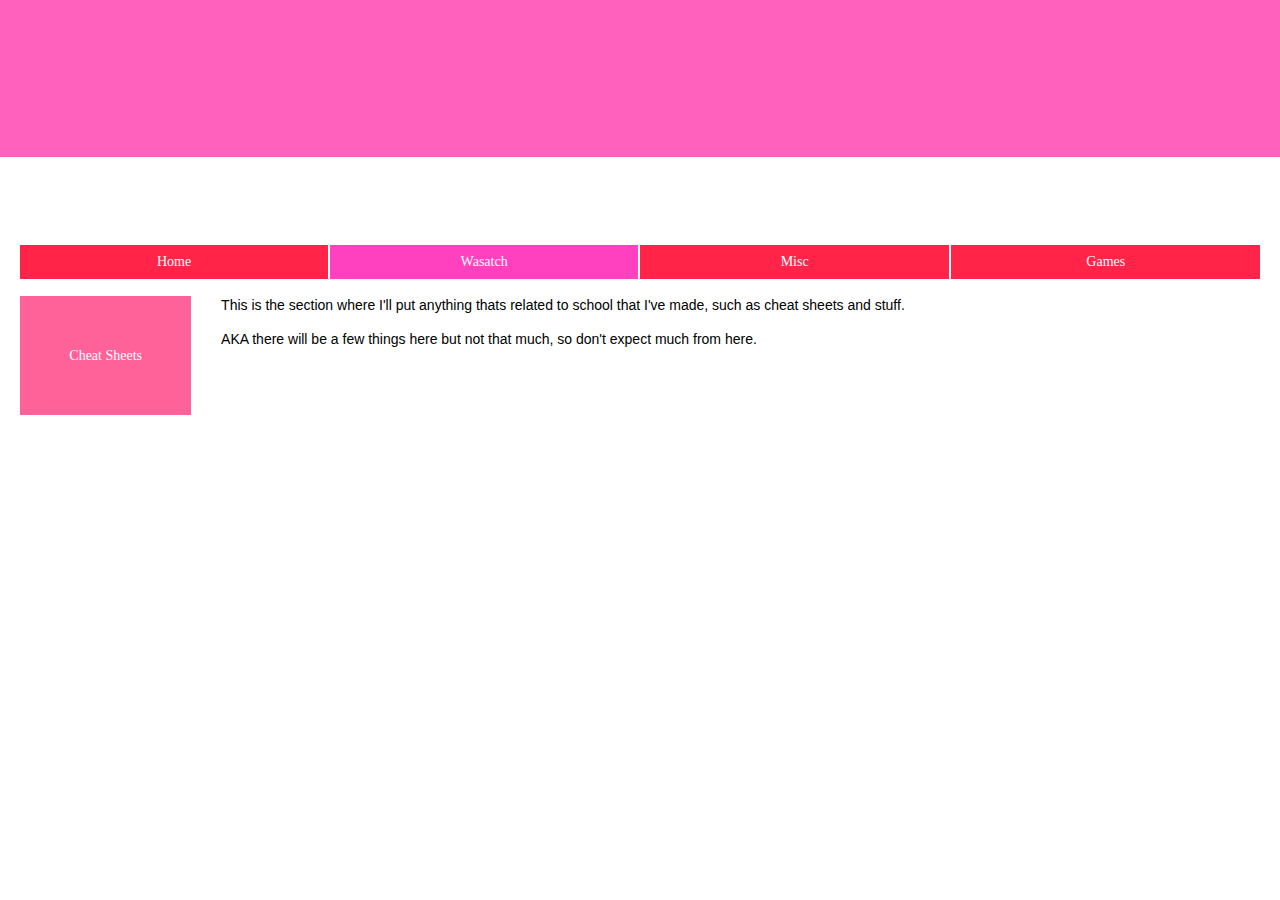
<file: wasatch.html>
<!DOCTYPE html>
<html class="nojs html" lang="en-US">
 <head>

  <script type="text/javascript">
   if(typeof Muse == "undefined") window.Muse = {}; window.Muse.assets = {"required":["jquery-1.8.3.min.js", "museutils.js", "jquery.musemenu.js", "jquery.watch.js", "wasatch.css"], "outOfDate":[]};
</script>
  
  <meta http-equiv="Content-type" content="text/html;charset=UTF-8"/>
  <meta name="generator" content="2015.1.2.344"/>
  <title>Wasatch</title>
  <meta name="viewport" content="width=device-width, initial-scale=1.0"/>
  <!-- CSS -->
  <link rel="stylesheet" type="text/css" href="css/site_global.css?131700929"/>
  <link rel="stylesheet" type="text/css" href="css/master_b-master.css?147577301"/>
  <link rel="stylesheet" type="text/css" href="css/wasatch.css?112317578" id="pagesheet"/>
  <!-- Other scripts -->
  <script type="text/javascript">
   document.documentElement.className = document.documentElement.className.replace(/\bnojs\b/g, 'js');
</script>
  <!-- JS includes -->
  <!--[if lt IE 9]>
  <script src="scripts/html5shiv.js?4241844378" type="text/javascript"></script>
  <![endif]-->
   </head>
 <body>

  <div class="clearfix borderbox" id="page"><!-- column -->
   <nav class="MenuBar clearfix colelem" id="menuu347"><!-- horizontal box -->
    <div class="MenuItemContainer borderbox clearfix grpelem" id="u348"><!-- vertical box -->
     <a class="nonblock nontext MenuItem MenuItemWithSubMenu borderbox transition clearfix colelem" id="u351" href="index.html"><!-- horizontal box --><div class="MenuItemLabel NoWrap borderbox clearfix grpelem" id="u354-4"><!-- content --><p>Home</p></div></a>
    </div>
    <div class="MenuItemContainer borderbox clearfix grpelem" id="u355"><!-- vertical box -->
     <a class="nonblock nontext MenuItem MenuItemWithSubMenu MuseMenuActive borderbox transition clearfix colelem" id="u358" href="wasatch.html"><!-- horizontal box --><div class="MenuItemLabel NoWrap borderbox clearfix grpelem" id="u359-4"><!-- content --><p>Wasatch</p></div></a>
    </div>
    <div class="MenuItemContainer borderbox clearfix grpelem" id="u392"><!-- vertical box -->
     <a class="nonblock nontext MenuItem MenuItemWithSubMenu borderbox transition clearfix colelem" id="u395" href="misc.html"><!-- horizontal box --><div class="MenuItemLabel NoWrap borderbox clearfix grpelem" id="u396-4"><!-- content --><p>Misc</p></div></a>
    </div>
    <div class="MenuItemContainer borderbox clearfix grpelem" id="u413"><!-- vertical box -->
     <a class="nonblock nontext MenuItem MenuItemWithSubMenu borderbox transition clearfix colelem" id="u414" href="games.html"><!-- horizontal box --><div class="MenuItemLabel NoWrap borderbox clearfix grpelem" id="u416-4"><!-- content --><p>Games</p></div></a>
    </div>
   </nav>
   <div class="clearfix colelem" id="pmenuu434"><!-- group -->
    <nav class="MenuBar clearfix grpelem" id="menuu434"><!-- vertical box -->
     <div class="MenuItemContainer borderbox clearfix colelem" id="u435"><!-- horizontal box -->
      <a class="nonblock nontext MenuItem MenuItemWithSubMenu borderbox clearfix grpelem" id="u438" href="cheat-stuff.html"><!-- horizontal box --><div class="MenuItemLabel borderbox clearfix grpelem" id="u441-4"><!-- content --><p>Cheat Sheets</p></div></a>
     </div>
    </nav>
    <div class="clearfix grpelem" id="u176-7"><!-- content -->
     <p>This is the section where I'll put anything thats related to school that I've made, such as cheat sheets and stuff.</p>
     <p>&nbsp;</p>
     <p>AKA there will be a few things here but not that much, so don't expect much from here.</p>
    </div>
   </div>
   <div class="verticalspacer"></div>
  </div>
  <!-- JS includes -->
  <script type="text/javascript">
   if (document.location.protocol != 'https:') document.write('\x3Cscript src="http://musecdn2.businesscatalyst.com/scripts/4.0/jquery-1.8.3.min.js" type="text/javascript">\x3C/script>');
</script>
  <script type="text/javascript">
   window.jQuery || document.write('\x3Cscript src="scripts/jquery-1.8.3.min.js" type="text/javascript">\x3C/script>');
</script>
  <script src="scripts/museutils.js?3790713428" type="text/javascript"></script>
  <script src="scripts/whatinput.js?84559013" type="text/javascript"></script>
  <script src="scripts/jquery.musemenu.js?238543590" type="text/javascript"></script>
  <script src="scripts/jquery.watch.js?4244854265" type="text/javascript"></script>
  <!-- Other scripts -->
  <script type="text/javascript">
   $(document).ready(function() { try {
(function(){var a={},b=function(a){if(a.match(/^rgb/))return a=a.replace(/\s+/g,"").match(/([\d\,]+)/gi)[0].split(","),(parseInt(a[0])<<16)+(parseInt(a[1])<<8)+parseInt(a[2]);if(a.match(/^\#/))return parseInt(a.substr(1),16);return 0};(function(){$('link[type="text/css"]').each(function(){var b=($(this).attr("href")||"").match(/\/?css\/([\w\-]+\.css)\?(\d+)/);b&&b[1]&&b[2]&&(a[b[1]]=b[2])})})();(function(){$("body").append('<div class="version" style="display:none; width:1px; height:1px;"></div>');
for(var c=$(".version"),d=0;d<Muse.assets.required.length;){var f=Muse.assets.required[d],g=f.match(/([\w\-\.]+)\.(\w+)$/),k=g&&g[1]?g[1]:null,g=g&&g[2]?g[2]:null;switch(g.toLowerCase()){case "css":k=k.replace(/\W/gi,"_").replace(/^([^a-z])/gi,"_$1");c.addClass(k);var g=b(c.css("color")),h=b(c.css("background-color"));g!=0||h!=0?(Muse.assets.required.splice(d,1),"undefined"!=typeof a[f]&&(g!=a[f]>>>24||h!=(a[f]&16777215))&&Muse.assets.outOfDate.push(f)):d++;c.removeClass(k);break;case "js":k.match(/^jquery-[\d\.]+/gi)&&
typeof $!="undefined"?Muse.assets.required.splice(d,1):d++;break;default:throw Error("Unsupported file type: "+g);}}c.remove();if(Muse.assets.outOfDate.length||Muse.assets.required.length)c="Some files on the server may be missing or incorrect. Clear browser cache and try again. If the problem persists please contact website author.",(d=location&&location.search&&location.search.match&&location.search.match(/muse_debug/gi))&&Muse.assets.outOfDate.length&&(c+="\nOut of date: "+Muse.assets.outOfDate.join(",")),d&&Muse.assets.required.length&&(c+="\nMissing: "+Muse.assets.required.join(",")),alert(c)})()})();/* body */
Muse.Utils.transformMarkupToFixBrowserProblemsPreInit();/* body */
Muse.Utils.prepHyperlinks(true);/* body */
Muse.Utils.fullPage('#page');/* 100% height page */
Muse.Utils.initWidget('.MenuBar', ['#bp_infinity'], function(elem) { return $(elem).museMenu(); });/* unifiedNavBar */
Muse.Utils.showWidgetsWhenReady();/* body */
Muse.Utils.transformMarkupToFixBrowserProblems();/* body */
} catch(e) { if (e && 'function' == typeof e.notify) e.notify(); else Muse.Assert.fail('Error calling selector function:' + e); }});
</script>
   </body>
</html>
</file>
<file: css/site_global.css>
html
{
	min-height: 100%;
	min-width: 100%;
	-ms-text-size-adjust: none;
}

body,div,dl,dt,dd,ul,ol,li,nav,h1,h2,h3,h4,h5,h6,pre,code,form,fieldset,legend,input,button,textarea,p,blockquote,th,td,a
{
	margin: 0px;
	padding: 0px;
	border-width: 0px;
	border-style: solid;
	border-color: transparent;
	-webkit-transform-origin: left top;
	-ms-transform-origin: left top;
	-o-transform-origin: left top;
	transform-origin: left top;
	background-repeat: no-repeat;
}

.transition
{
	-webkit-transition-property: background-image,background-position,background-color,border-color,border-radius,color,font-size,font-style,font-weight,letter-spacing,line-height,text-align,box-shadow,text-shadow,opacity;
	transition-property: background-image,background-position,background-color,border-color,border-radius,color,font-size,font-style,font-weight,letter-spacing,line-height,text-align,box-shadow,text-shadow,opacity;
}

.transition *
{
	-webkit-transition: inherit;
	transition: inherit;
}

table
{
	border-collapse: collapse;
	border-spacing: 0px;
}

fieldset,img
{
	border: 0px;
	border-style: solid;
	-webkit-transform-origin: left top;
	-ms-transform-origin: left top;
	-o-transform-origin: left top;
	transform-origin: left top;
}

address,caption,cite,code,dfn,em,strong,th,var,optgroup
{
	font-style: inherit;
	font-weight: inherit;
}

del,ins
{
	text-decoration: none;
}

li
{
	list-style: none;
}

caption,th
{
	text-align: left;
}

h1,h2,h3,h4,h5,h6
{
	font-size: 100%;
	font-weight: inherit;
}

input,button,textarea,select,optgroup,option
{
	font-family: inherit;
	font-size: inherit;
	font-style: inherit;
	font-weight: inherit;
}

body
{
	font-family: Arial, Helvetica Neue, Helvetica, sans-serif;
	text-align: left;
	font-size: 14px;
	line-height: 17px;
	word-wrap: break-word;
	text-rendering: optimizeLegibility;/* kerning, primarily */
	-moz-font-feature-settings: 'liga';
	-ms-font-feature-settings: 'liga';
	-webkit-font-feature-settings: 'liga';
	font-feature-settings: 'liga';
}

a:link
{
	color: #0000FF;
	text-decoration: underline;
}

a:visited
{
	color: #800080;
	text-decoration: underline;
}

a:hover
{
	color: #0000FF;
	text-decoration: underline;
}

a:active
{
	color: #EE0000;
	text-decoration: underline;
}

a.nontext /* used to override default properties of 'a' tag */
{
	color: black;
	text-decoration: none;
	font-style: normal;
	font-weight: normal;
}

.normal_text
{
	color: #000000;
	direction: ltr;
	font-family: Arial, Helvetica Neue, Helvetica, sans-serif;
	font-size: 14px;
	font-style: normal;
	font-weight: normal;
	letter-spacing: 0px;
	line-height: 17px;
	text-align: left;
	text-decoration: none;
	text-indent: 0px;
	text-transform: none;
	vertical-align: 0px;
	padding: 0px;
}

.list0 li:before
{
	position: absolute;
	right: 100%;
	letter-spacing: 0px;
	text-decoration: none;
	font-weight: normal;
	font-style: normal;
}

.rtl-list li:before
{
	right: auto;
	left: 100%;
}

.nls-None > li:before,.nls-None .list3 > li:before,.nls-None .list6 > li:before
{
	margin-right: 6px;
	content: '•';
}

.nls-None .list1 > li:before,.nls-None .list4 > li:before,.nls-None .list7 > li:before
{
	margin-right: 6px;
	content: '○';
}

.nls-None,.nls-None .list1,.nls-None .list2,.nls-None .list3,.nls-None .list4,.nls-None .list5,.nls-None .list6,.nls-None .list7,.nls-None .list8
{
	padding-left: 34px;
}

.nls-None.rtl-list,.nls-None .list1.rtl-list,.nls-None .list2.rtl-list,.nls-None .list3.rtl-list,.nls-None .list4.rtl-list,.nls-None .list5.rtl-list,.nls-None .list6.rtl-list,.nls-None .list7.rtl-list,.nls-None .list8.rtl-list
{
	padding-left: 0px;
	padding-right: 34px;
}

.nls-None .list2 > li:before,.nls-None .list5 > li:before,.nls-None .list8 > li:before
{
	margin-right: 6px;
	content: '-';
}

.nls-None.rtl-list > li:before,.nls-None .list1.rtl-list > li:before,.nls-None .list2.rtl-list > li:before,.nls-None .list3.rtl-list > li:before,.nls-None .list4.rtl-list > li:before,.nls-None .list5.rtl-list > li:before,.nls-None .list6.rtl-list > li:before,.nls-None .list7.rtl-list > li:before,.nls-None .list8.rtl-list > li:before
{
	margin-right: 0px;
	margin-left: 6px;
}

.TabbedPanelsTab
{
	white-space: nowrap;
}

.MenuBar .MenuBarView,.MenuBar .SubMenuView /* Resets for ul and li in menus */
{
	display: block;
	list-style: none;
}

.MenuBar .SubMenu
{
	display: none;
	position: absolute;
}

.NoWrap
{
	white-space: nowrap;
	word-wrap: normal;
}

.rootelem /* the root of the artwork tree */
{
	margin-left: auto;
	margin-right: auto;
}

.colelem /* a child element of a column */
{
	display: inline;
	float: left;
	clear: both;
}

.clearfix:after /* force a container to fit around floated items */
{
	content: "\0020";
	visibility: hidden;
	display: block;
	height: 0px;
	clear: both;
}

*:first-child+html .clearfix /* IE7 */
{
	zoom: 1;
}

.clip_frame /* used to clip the contents as in the case of an image frame */
{
	overflow: hidden;
}

.popup_anchor /* anchors an abspos popup */
{
	position: relative;
	width: 0px;
	height: 0px;
}

.popup_element
{
	z-index: 100000;
}

.svg
{
	display: block;
	vertical-align: top;
}

span.wrap /* used to force wrap after floated array when nested inside a paragraph */
{
	content: '';
	clear: left;
	display: block;
}

span.actAsInlineDiv /* used to simulate a DIV with inline display when already nested inside a paragraph */
{
	display: inline-block;
}

.position_content,.excludeFromNormalFlow /* used when child content is larger than parent */
{
	float: left;
}

.preload_images /* used to preload images used in non-default states */
{
	position: absolute;
	overflow: hidden;
	left: -9999px;
	top: -9999px;
	height: 1px;
	width: 1px;
}

.preload /* used to specifiy the dimension of preload item */
{
	height: 1px;
	width: 1px;
}

.animateStates
{
	-webkit-transition: 0.3s ease-in-out;
	-moz-transition: 0.3s ease-in-out;
	-o-transition: 0.3s ease-in-out;
	transition: 0.3s ease-in-out;
}

[data-whatinput="mouse"] *:focus,[data-whatinput="touch"] *:focus,input:focus,textarea:focus
{
	outline: none;
}

textarea
{
	resize: none;
	overflow: auto;
}

.fld-prompt /* form placeholders cursor behavior */
{
	pointer-events: none;
}

.wrapped-input /* form inputs & placeholders let div styling show thru */
{
	position: absolute;
	top: 0px;
	left: 0px;
	background: transparent;
	border: none;
}

.submit-btn /* form submit buttons on top of sibling elements */
{
	z-index: 50000;
	cursor: pointer;
}

.anchor_item /* used to specify anchor properties */
{
	width: 22px;
	height: 18px;
}

.MenuBar .SubMenuVisible,.MenuBarVertical .SubMenuVisible,.MenuBar .SubMenu .SubMenuVisible,.popup_element.Active,span.actAsPara,.actAsDiv,a.nonblock.nontext,img.block
{
	display: block;
}

.ose_ei
{
	visibility: hidden;
	z-index: 0;
}

.widget_invisible,.js .invi,.js .mse_pre_init,.js .an_invi /* used to hide the widget before loaded */
{
	visibility: hidden;
}

.no_vert_scroll
{
	overflow-y: hidden;
}

.always_vert_scroll
{
	overflow-y: scroll;
}

.always_horz_scroll
{
	overflow-x: scroll;
}

.fullscreen
{
	overflow: hidden;
	left: 0px;
	top: 0px;
	position: fixed;
	height: 100%;
	width: 100%;
	-moz-box-sizing: border-box;
	-webkit-box-sizing: border-box;
	-ms-box-sizing: border-box;
	box-sizing: border-box;
}

.fullwidth
{
	position: absolute;
}

.borderbox
{
	-moz-box-sizing: border-box;
	-webkit-box-sizing: border-box;
	-ms-box-sizing: border-box;
	box-sizing: border-box;
}

.scroll_wrapper
{
	position: absolute;
	overflow: auto;
	left: 0px;
	right: 0px;
	top: 0px;
	bottom: 0px;
	padding-top: 0px;
	padding-bottom: 0px;
	margin-top: 0px;
	margin-bottom: 0px;
}

.browser_width > *
{
	position: absolute;
	left: 0px;
	right: 0px;
}

.list0 li,.MenuBar .MenuItemContainer,.SlideShowContentPanel .fullscreen img
{
	position: relative;
}

.grpelem,.accordion_wrapper /* a child element of a group */
{
	display: inline;
	float: left;
}

.fld-checkbox input[type=checkbox],.fld-radiobutton input[type=radio] /* Hide native checkbox */
{
	position: absolute;
	overflow: hidden;
	clip: rect(0px, 0px, 0px, 0px);
	height: 1px;
	width: 1px;
	margin: -1px;
	padding: 0px;
	border: 0px;
}

.fld-checkbox input[type=checkbox] + label,.fld-radiobutton input[type=radio] + label
{
	display: inline-block;
	background-repeat: no-repeat;
	cursor: pointer;
	float: left;
	width: 100%;
	height: 100%;
}

.pointer_cursor,.fld-recaptcha-mode,.fld-recaptcha-refresh,.fld-recaptcha-help
{
	cursor: pointer;
}

p,h1,h2,h3,h4,h5,h6,ol,ul,span.actAsPara /* disable Android font boosting */
{
	max-height: 1000000px;
}

.superscript
{
	vertical-align: super;
	font-size: 66%;
	line-height: 0px;
}

.subscript
{
	vertical-align: sub;
	font-size: 66%;
	line-height: 0px;
}

.horizontalSlideShow /* disable left-right panning on horizondal slide shows */
{
	-ms-touch-action: pan-y;
	touch-action: pan-y;
}

.verticalSlideShow /* disable up-down panning on vertical slide shows */
{
	-ms-touch-action: pan-x;
	touch-action: pan-x;
}

.colelem100,.verticalspacer /* a child element of a column that is 100% width */
{
	clear: both;
}

.popup_element.Inactive,.js .disn,.hidden,.breakpoint
{
	display: none;
}

#muse_css_mq
{
	position: absolute;
	display: none;
	background-color: #FFFFFE;
}

.fluid_height_spacer
{
	position: static;
	width: 0.01px;
	float: left;
}

@media screen and (-webkit-min-device-pixel-ratio:0)
{
	body
	{
		text-rendering: auto;
	}
}
</file>
<file: css/master_a-master.css>
#menuu94
{
	border-width: 0px;
	border-color: transparent;
	background-color: transparent;
}

#u98
{
	-webkit-transition-duration: 0s;
	-webkit-transition-delay: 0s;
	transition-duration: 0s;
	transition-delay: 0s;
	background-image: url("../images/blank.gif");
	background-color: #0068B7;
}

#u98:hover
{
	-webkit-transition-duration: 0s;
	-webkit-transition-delay: 0s;
	transition-duration: 0s;
	transition-delay: 0s;
	background-color: #428EFF;
}

#u98:active
{
	-webkit-transition-duration: 0s;
	-webkit-transition-delay: 0s;
	transition-duration: 0s;
	transition-delay: 0s;
	background-color: #100099;
}

#u101-4
{
	border-width: 0px;
	border-color: transparent;
	background-color: transparent;
	text-align: center;
	color: #FFFFFF;
	font-family: Georgia, Palatino, Palatino Linotype, Times, Times New Roman, serif;
}

#u156
{
	-webkit-transition-duration: 0s;
	-webkit-transition-delay: 0s;
	transition-duration: 0s;
	transition-delay: 0s;
	background-image: url("../images/blank.gif");
	background-color: #0068B7;
}

#u156:hover
{
	-webkit-transition-duration: 0s;
	-webkit-transition-delay: 0s;
	transition-duration: 0s;
	transition-delay: 0s;
	background-color: #428EFF;
}

#u156:active
{
	-webkit-transition-duration: 0s;
	-webkit-transition-delay: 0s;
	transition-duration: 0s;
	transition-delay: 0s;
	background-color: #100099;
}

#u157-4
{
	border-width: 0px;
	border-color: transparent;
	background-color: transparent;
	text-align: center;
	color: #FFFFFF;
	font-family: Georgia, Palatino, Palatino Linotype, Times, Times New Roman, serif;
}

#u225
{
	-webkit-transition-duration: 0s;
	-webkit-transition-delay: 0s;
	transition-duration: 0s;
	transition-delay: 0s;
	background-image: url("../images/blank.gif");
	background-color: #0068B7;
}

#u225:hover
{
	-webkit-transition-duration: 0s;
	-webkit-transition-delay: 0s;
	transition-duration: 0s;
	transition-delay: 0s;
	background-color: #428EFF;
}

#u225:active
{
	-webkit-transition-duration: 0s;
	-webkit-transition-delay: 0s;
	transition-duration: 0s;
	transition-delay: 0s;
	background-color: #100099;
}

#u227-4
{
	border-width: 0px;
	border-color: transparent;
	background-color: transparent;
	text-align: center;
	color: #FFFFFF;
	font-family: Georgia, Palatino, Palatino Linotype, Times, Times New Roman, serif;
}

#u95,#u155,#u224,#u260
{
	background-color: transparent;
}

#u261
{
	-webkit-transition-duration: 0s;
	-webkit-transition-delay: 0s;
	transition-duration: 0s;
	transition-delay: 0s;
	background-image: url("../images/blank.gif");
	background-color: #0068B7;
}

#u261:hover
{
	-webkit-transition-duration: 0s;
	-webkit-transition-delay: 0s;
	transition-duration: 0s;
	transition-delay: 0s;
	background-color: #428EFF;
}

#u261:active
{
	-webkit-transition-duration: 0s;
	-webkit-transition-delay: 0s;
	transition-duration: 0s;
	transition-delay: 0s;
	background-color: #100099;
}

#u98.MuseMenuActive,#u156.MuseMenuActive,#u225.MuseMenuActive,#u261.MuseMenuActive
{
	-webkit-transition-duration: 1s;
	-webkit-transition-delay: 0s;
	-webkit-transition-timing-function: ease;
	transition-duration: 1s;
	transition-delay: 0s;
	transition-timing-function: ease;
	background-color: #9798FF;
}

#u262-4
{
	border-width: 0px;
	border-color: transparent;
	background-color: transparent;
	text-align: center;
	color: #FFFFFF;
	font-family: Georgia, Palatino, Palatino Linotype, Times, Times New Roman, serif;
}

.MenuItem /* unifiedNavBar */
{
	cursor: pointer;
}
</file>
<file: css/index.css>
.version.index /* version checker */
{
	color: #000018;
	background-color: #CCF845;
}

#muse_css_mq
{
	background-color: #FFFFFF;
}

#page
{
	z-index: 1;
	min-height: 220px;
	background-image: none;
	border-width: 0px;
	border-color: #000000;
	background-color: #FFFFFF;
	padding-top: 102px;
	padding-bottom: 178px;
	width: 100%;
	max-width: 1280px;
	margin-left: auto;
	margin-right: auto;
}

#menuu94
{
	z-index: 2;
	position: relative;
	width: 96.88%;
	margin-left: 1.57%;
}

#u95
{
	min-height: 34px;
	position: relative;
	margin-right: -10000px;
	width: 24.84%;
}

#u98
{
	padding-bottom: 17px;
	position: relative;
	width: 100%;
}

#u98:hover
{
	min-height: 0px;
	width: 100%;
	margin: 0px 0px 0px 0%;
}

#u98:active
{
	min-height: 0px;
	width: 100%;
	margin: 0px 0px 0px 0%;
}

#u101-4
{
	min-height: 17px;
	position: relative;
	margin-right: -10000px;
	top: 8px;
	width: 100%;
}

#u98:hover #u101-4
{
	padding-top: 0px;
	padding-bottom: 0px;
	min-height: 17px;
	width: 100%;
	margin: 0px -10000px 0px 0%;
}

#u98:active #u101-4
{
	padding-top: 0px;
	padding-bottom: 0px;
	min-height: 17px;
	width: 100%;
	margin: 0px -10000px 0px 0%;
}

#u155
{
	min-height: 34px;
	position: relative;
	margin-right: -10000px;
	width: 24.84%;
	left: 25%;
}

#u156
{
	padding-bottom: 17px;
	position: relative;
	width: 100%;
}

#u98.MuseMenuActive,#u156:hover
{
	min-height: 0px;
	width: 100%;
	margin: 0px 0px 0px 0%;
}

#u156:active
{
	min-height: 0px;
	width: 100%;
	margin: 0px 0px 0px 0%;
}

#u157-4
{
	min-height: 17px;
	position: relative;
	margin-right: -10000px;
	top: 8px;
	width: 100%;
}

#u98.MuseMenuActive #u101-4,#u156:hover #u157-4
{
	padding-top: 0px;
	padding-bottom: 0px;
	min-height: 17px;
	width: 100%;
	margin: 0px -10000px 0px 0%;
}

#u156:active #u157-4
{
	padding-top: 0px;
	padding-bottom: 0px;
	min-height: 17px;
	width: 100%;
	margin: 0px -10000px 0px 0%;
}

#u224
{
	min-height: 34px;
	position: relative;
	margin-right: -10000px;
	width: 24.92%;
	left: 50%;
}

#u225
{
	padding-bottom: 17px;
	position: relative;
	width: 100%;
}

#u156.MuseMenuActive,#u225:hover
{
	min-height: 0px;
	width: 100%;
	margin: 0px 0px 0px 0%;
}

#u225:active
{
	min-height: 0px;
	width: 100%;
	margin: 0px 0px 0px 0%;
}

#u227-4
{
	min-height: 17px;
	position: relative;
	margin-right: -10000px;
	top: 8px;
	width: 100%;
}

#u156.MuseMenuActive #u157-4,#u225:hover #u227-4
{
	padding-top: 0px;
	padding-bottom: 0px;
	min-height: 17px;
	width: 100%;
	margin: 0px -10000px 0px 0%;
}

#u225:active #u227-4
{
	padding-top: 0px;
	padding-bottom: 0px;
	min-height: 17px;
	width: 100%;
	margin: 0px -10000px 0px 0%;
}

#u260
{
	min-height: 34px;
	position: relative;
	margin-right: -10000px;
	width: 24.92%;
	left: 75.09%;
}

#u261
{
	padding-bottom: 17px;
	position: relative;
	width: 100%;
}

#u225.MuseMenuActive,#u261:hover
{
	min-height: 0px;
	width: 100%;
	margin: 0px 0px 0px 0%;
}

#u261:active
{
	min-height: 0px;
	width: 100%;
	margin: 0px 0px 0px 0%;
}

#u261.MuseMenuActive
{
	min-height: 0px;
	width: 100%;
	margin: 0px 0px 0px 0%;
}

#u262-4
{
	min-height: 17px;
	position: relative;
	margin-right: -10000px;
	top: 8px;
	width: 100%;
}

#u225.MuseMenuActive #u227-4,#u261:hover #u262-4
{
	padding-top: 0px;
	padding-bottom: 0px;
	min-height: 17px;
	width: 100%;
	margin: 0px -10000px 0px 0%;
}

#u261:active #u262-4
{
	padding-top: 0px;
	padding-bottom: 0px;
	min-height: 17px;
	width: 100%;
	margin: 0px -10000px 0px 0%;
}

#u261.MuseMenuActive #u262-4
{
	padding-top: 0px;
	padding-bottom: 0px;
	min-height: 17px;
	width: 100%;
	margin: 0px -10000px 0px 0%;
}

#u140-4
{
	z-index: 27;
	min-height: 171px;
	background-color: transparent;
	margin-top: 15px;
	position: relative;
	width: 96.88%;
	margin-left: 1.57%;
}

.html
{
	background-color: #0071BC;
}

body
{
	position: relative;
	min-width: 320px;
	padding-top: 147px;
}
</file>
<file: css/master_c-master.css>
#u535
{
	background-color: #C4C4C4;
}

#u535:hover
{
	background-color: #999999;
}

#u535:active
{
	background-color: #6B6B6B;
}

#u538-4
{
	border-width: 0px;
	border-color: transparent;
	background-color: transparent;
	text-align: center;
	color: #FFFFFF;
	font-family: Georgia, Palatino, Palatino Linotype, Times, Times New Roman, serif;
}

#u542
{
	background-color: #C4C4C4;
}

#u535.MuseMenuActive,#u542:hover
{
	background-color: #999999;
}

#u542:active
{
	background-color: #6B6B6B;
}

#u543-4
{
	border-width: 0px;
	border-color: transparent;
	background-color: transparent;
	text-align: center;
	color: #FFFFFF;
	font-family: Georgia, Palatino, Palatino Linotype, Times, Times New Roman, serif;
}

#u579
{
	background-color: #C4C4C4;
}

#u542.MuseMenuActive,#u579:hover
{
	background-color: #999999;
}

#u579:active
{
	background-color: #6B6B6B;
}

#u581-4
{
	border-width: 0px;
	border-color: transparent;
	background-color: transparent;
	text-align: center;
	color: #FFFFFF;
	font-family: Georgia, Palatino, Palatino Linotype, Times, Times New Roman, serif;
}

#u600
{
	background-color: #C4C4C4;
}

#u579.MuseMenuActive,#u600:hover
{
	background-color: #999999;
}

#u600:active
{
	background-color: #6B6B6B;
}

#u603-4
{
	border-width: 0px;
	border-color: transparent;
	background-color: transparent;
	text-align: center;
	color: #FFFFFF;
	font-family: Georgia, Palatino, Palatino Linotype, Times, Times New Roman, serif;
}

.MenuItem /* unifiedNavBar */
{
	cursor: pointer;
}

#menuu531,#menuu618
{
	border-width: 0px;
	border-color: transparent;
	background-color: transparent;
}

#u622
{
	background-color: #C4C4C4;
}

#u600.MuseMenuActive,#u622:hover
{
	background-color: #999999;
}

#u622:active
{
	background-color: #6B6B6B;
}

#u625-4
{
	border-width: 0px;
	border-color: transparent;
	background-color: transparent;
	text-align: center;
	color: #FFFFFF;
	font-family: Georgia, Palatino, Palatino Linotype, Times, Times New Roman, serif;
}

#u532,#u539,#u576,#u597,#u619,#u968
{
	background-color: transparent;
}

#u969
{
	background-color: #C4C4C4;
}

#u622.MuseMenuActive,#u969:hover
{
	background-color: #999999;
}

#u969:active
{
	background-color: #6B6B6B;
}

#u969.MuseMenuActive
{
	background-color: #999999;
}

#u971-4
{
	border-width: 0px;
	border-color: transparent;
	background-color: transparent;
	text-align: center;
	color: #FFFFFF;
	font-family: Georgia, Palatino, Palatino Linotype, Times, Times New Roman, serif;
}
</file>
<file: css/adobe-creative-cloud.css>
.version.adobe_creative_cloud /* version checker */
{
	color: #0000E3;
	background-color: #6B6926;
}

#muse_css_mq
{
	background-color: #FFFFFF;
}

#page
{
	z-index: 1;
	min-height: 362.6753090000002px;
	background-image: none;
	border-width: 0px;
	border-color: #000000;
	background-color: #FFFFFF;
	padding-top: 75px;
	padding-bottom: 62.3246909999998px;
	width: 100%;
	max-width: 1280px;
	margin-left: auto;
	margin-right: auto;
}

#menuu531
{
	z-index: 2;
	position: relative;
	width: 96.88%;
	margin-left: 1.57%;
}

#u532
{
	min-height: 34px;
	position: relative;
	margin-right: -10000px;
	width: 24.84%;
}

#u535
{
	padding-bottom: 17px;
	position: relative;
	width: 100%;
}

#u535:hover
{
	min-height: 0px;
	width: 100%;
	margin: 0px 0px 0px 0%;
}

#u535:active
{
	min-height: 0px;
	width: 100%;
	margin: 0px 0px 0px 0%;
}

#u538-4
{
	min-height: 17px;
	position: relative;
	margin-right: -10000px;
	top: 8px;
	width: 100%;
}

#u535:hover #u538-4
{
	padding-top: 0px;
	padding-bottom: 0px;
	min-height: 17px;
	width: 100%;
	margin: 0px -10000px 0px 0%;
}

#u535:active #u538-4
{
	padding-top: 0px;
	padding-bottom: 0px;
	min-height: 17px;
	width: 100%;
	margin: 0px -10000px 0px 0%;
}

#u539
{
	min-height: 34px;
	position: relative;
	margin-right: -10000px;
	width: 24.84%;
	left: 25%;
}

#u542
{
	padding-bottom: 17px;
	position: relative;
	width: 100%;
}

#u535.MuseMenuActive,#u542:hover
{
	min-height: 0px;
	width: 100%;
	margin: 0px 0px 0px 0%;
}

#u542:active
{
	min-height: 0px;
	width: 100%;
	margin: 0px 0px 0px 0%;
}

#u543-4
{
	min-height: 17px;
	position: relative;
	margin-right: -10000px;
	top: 8px;
	width: 100%;
}

#u535.MuseMenuActive #u538-4,#u542:hover #u543-4
{
	padding-top: 0px;
	padding-bottom: 0px;
	min-height: 17px;
	width: 100%;
	margin: 0px -10000px 0px 0%;
}

#u542:active #u543-4
{
	padding-top: 0px;
	padding-bottom: 0px;
	min-height: 17px;
	width: 100%;
	margin: 0px -10000px 0px 0%;
}

#u576
{
	min-height: 34px;
	position: relative;
	margin-right: -10000px;
	width: 24.92%;
	left: 50%;
}

#u579
{
	padding-bottom: 17px;
	position: relative;
	width: 100%;
}

#u542.MuseMenuActive,#u579:hover
{
	min-height: 0px;
	width: 100%;
	margin: 0px 0px 0px 0%;
}

#u579:active
{
	min-height: 0px;
	width: 100%;
	margin: 0px 0px 0px 0%;
}

#u581-4
{
	min-height: 17px;
	position: relative;
	margin-right: -10000px;
	top: 8px;
	width: 100%;
}

#u542.MuseMenuActive #u543-4,#u579:hover #u581-4
{
	padding-top: 0px;
	padding-bottom: 0px;
	min-height: 17px;
	width: 100%;
	margin: 0px -10000px 0px 0%;
}

#u579:active #u581-4
{
	padding-top: 0px;
	padding-bottom: 0px;
	min-height: 17px;
	width: 100%;
	margin: 0px -10000px 0px 0%;
}

#u597
{
	min-height: 34px;
	position: relative;
	margin-right: -10000px;
	width: 24.92%;
	left: 75.09%;
}

#u600
{
	padding-bottom: 17px;
	position: relative;
	width: 100%;
}

#u579.MuseMenuActive,#u600:hover
{
	min-height: 0px;
	width: 100%;
	margin: 0px 0px 0px 0%;
}

#u600:active
{
	min-height: 0px;
	width: 100%;
	margin: 0px 0px 0px 0%;
}

#u600.MuseMenuActive
{
	min-height: 0px;
	width: 100%;
	margin: 0px 0px 0px 0%;
}

#u603-4
{
	min-height: 17px;
	position: relative;
	margin-right: -10000px;
	top: 8px;
	width: 100%;
}

#u579.MuseMenuActive #u581-4,#u600:hover #u603-4
{
	padding-top: 0px;
	padding-bottom: 0px;
	min-height: 17px;
	width: 100%;
	margin: 0px -10000px 0px 0%;
}

#u600:active #u603-4
{
	padding-top: 0px;
	padding-bottom: 0px;
	min-height: 17px;
	width: 100%;
	margin: 0px -10000px 0px 0%;
}

#pmenuu618
{
	margin-top: 31px;
	width: 96.88%;
	margin-left: 1.57%;
}

#menuu618
{
	z-index: 27;
	position: relative;
	margin-right: -10000px;
	width: 13.55%;
}

#u619
{
	position: relative;
	width: 100%;
}

#u622
{
	min-height: 17px;
	padding-bottom: 105px;
	position: relative;
	margin-right: -10000px;
	width: 100%;
}

#u622:hover
{
	min-height: 17px;
	width: 100%;
	margin: 0px -10000px 0px 0%;
}

#u622:active
{
	min-height: 17px;
	width: 100%;
	margin: 0px -10000px 0px 0%;
}

#u625-4
{
	min-height: 17px;
	position: relative;
	margin-right: -10000px;
	top: 52px;
	width: 100%;
}

#u600.MuseMenuActive #u603-4,#u622:hover #u625-4
{
	padding-top: 0px;
	padding-bottom: 0px;
	min-height: 17px;
	width: 100%;
	margin: 0px -10000px 0px 0%;
}

#u622:active #u625-4
{
	padding-top: 0px;
	padding-bottom: 0px;
	min-height: 17px;
	width: 100%;
	margin: 0px -10000px 0px 0%;
}

#u968
{
	margin-top: 2px;
	position: relative;
	width: 100%;
}

#u969
{
	min-height: 17px;
	padding-bottom: 106px;
	position: relative;
	margin-right: -10000px;
	width: 100%;
}

#u622.MuseMenuActive,#u969:hover
{
	min-height: 17px;
	width: 100%;
	margin: 0px -10000px 0px 0%;
}

#u969:active
{
	min-height: 17px;
	width: 100%;
	margin: 0px -10000px 0px 0%;
}

#u969.MuseMenuActive
{
	min-height: 17px;
	width: 100%;
	margin: 0px -10000px 0px 0%;
}

#u971-4
{
	min-height: 17px;
	position: relative;
	margin-right: -10000px;
	top: 53px;
	width: 100%;
}

#u622.MuseMenuActive #u625-4,#u969:hover #u971-4
{
	padding-top: 0px;
	padding-bottom: 0px;
	min-height: 17px;
	width: 100%;
	margin: 0px -10000px 0px 0%;
}

#u969:active #u971-4
{
	padding-top: 0px;
	padding-bottom: 0px;
	min-height: 17px;
	width: 100%;
	margin: 0px -10000px 0px 0%;
}

#u969.MuseMenuActive #u971-4
{
	padding-top: 0px;
	padding-bottom: 0px;
	min-height: 17px;
	width: 100%;
	margin: 0px -10000px 0px 0%;
}

#u720-383
{
	z-index: 40;
	min-height: 337px;
	background-color: transparent;
	position: relative;
	margin-right: -10000px;
	margin-top: 3px;
	width: 85%;
	left: 15%;
}

#u720-104,#u720-106,#u720-108,#u720-110,#u720-112,#u720-114,#u720-116,#u720-118,#u720-120,#u720-122,#u720-124,#u720-126,#u720-128,#u720-130,#u720-132,#u720-134,#u720-136,#u720-138,#u720-140,#u720-142,#u720-144,#u720-146,#u720-148,#u720-150,#u720-152,#u720-154,#u720-156,#u720-158,#u720-160,#u720-162,#u720-164,#u720-166,#u720-168,#u720-170,#u720-172,#u720-174,#u720-176,#u720-178,#u720-180,#u720-182,#u720-184,#u720-186,#u720-188,#u720-190,#u720-192,#u720-194,#u720-196,#u720-198,#u720-200,#u720-202,#u720-204,#u720-206,#u720-208,#u720-210,#u720-212,#u720-214,#u720-216,#u720-218,#u720-220,#u720-222,#u720-224,#u720-226,#u720-228,#u720-230,#u720-232,#u720-234,#u720-236,#u720-238,#u720-240,#u720-242,#u720-244,#u720-246,#u720-248,#u720-250,#u720-252,#u720-254,#u720-256,#u720-258,#u720-260,#u720-262,#u720-264,#u720-266,#u720-268,#u720-270,#u720-272,#u720-274,#u720-276,#u720-278,#u720-280,#u720-282,#u720-284,#u720-286,#u720-288,#u720-290,#u720-292,#u720-294,#u720-296,#u720-298,#u720-300,#u720-302,#u720-304,#u720-306,#u720-308,#u720-310,#u720-312,#u720-314,#u720-316,#u720-318,#u720-320,#u720-322,#u720-324,#u720-326,#u720-328,#u720-330,#u720-332,#u720-334,#u720-336,#u720-338,#u720-340,#u720-342,#u720-344,#u720-346,#u720-348,#u720-350,#u720-352,#u720-354,#u720-356,#u720-358,#u720-360,#u720-362,#u720-364,#u720-366,#u720-368,#u720-370,#u720-372,#u720-374
{
	font-size: 11px;
	line-height: 13px;
}

#u723
{
	z-index: 423;
	background-color: transparent;
	position: relative;
	margin-right: -10000px;
	margin-top: 113px;
	width: 33.31%;
	left: 15.57%;
}

#u723_img
{
	width: 100%;
}

.html
{
	background-color: #12BC00;
}

body
{
	position: relative;
	min-width: 320px;
	padding-top: 117px;
}
</file>
<file: css/ahk.css>
.version.ahk /* version checker */
{
	color: #0000F1;
	background-color: #855533;
}

#muse_css_mq
{
	background-color: #FFFFFF;
}

#page
{
	z-index: 1;
	min-height: 363px;
	background-image: none;
	border-width: 0px;
	border-color: #000000;
	background-color: #FFFFFF;
	padding-top: 75px;
	padding-bottom: 62px;
	width: 100%;
	max-width: 1280px;
	margin-left: auto;
	margin-right: auto;
}

#menuu531
{
	z-index: 2;
	position: relative;
	width: 96.88%;
	margin-left: 1.57%;
}

#u532
{
	min-height: 34px;
	position: relative;
	margin-right: -10000px;
	width: 24.84%;
}

#u535
{
	padding-bottom: 17px;
	position: relative;
	width: 100%;
}

#u535:hover
{
	min-height: 0px;
	width: 100%;
	margin: 0px 0px 0px 0%;
}

#u535:active
{
	min-height: 0px;
	width: 100%;
	margin: 0px 0px 0px 0%;
}

#u538-4
{
	min-height: 17px;
	position: relative;
	margin-right: -10000px;
	top: 8px;
	width: 100%;
}

#u535:hover #u538-4
{
	padding-top: 0px;
	padding-bottom: 0px;
	min-height: 17px;
	width: 100%;
	margin: 0px -10000px 0px 0%;
}

#u535:active #u538-4
{
	padding-top: 0px;
	padding-bottom: 0px;
	min-height: 17px;
	width: 100%;
	margin: 0px -10000px 0px 0%;
}

#u539
{
	min-height: 34px;
	position: relative;
	margin-right: -10000px;
	width: 24.84%;
	left: 25%;
}

#u542
{
	padding-bottom: 17px;
	position: relative;
	width: 100%;
}

#u535.MuseMenuActive,#u542:hover
{
	min-height: 0px;
	width: 100%;
	margin: 0px 0px 0px 0%;
}

#u542:active
{
	min-height: 0px;
	width: 100%;
	margin: 0px 0px 0px 0%;
}

#u543-4
{
	min-height: 17px;
	position: relative;
	margin-right: -10000px;
	top: 8px;
	width: 100%;
}

#u535.MuseMenuActive #u538-4,#u542:hover #u543-4
{
	padding-top: 0px;
	padding-bottom: 0px;
	min-height: 17px;
	width: 100%;
	margin: 0px -10000px 0px 0%;
}

#u542:active #u543-4
{
	padding-top: 0px;
	padding-bottom: 0px;
	min-height: 17px;
	width: 100%;
	margin: 0px -10000px 0px 0%;
}

#u576
{
	min-height: 34px;
	position: relative;
	margin-right: -10000px;
	width: 24.92%;
	left: 50%;
}

#u579
{
	padding-bottom: 17px;
	position: relative;
	width: 100%;
}

#u542.MuseMenuActive,#u579:hover
{
	min-height: 0px;
	width: 100%;
	margin: 0px 0px 0px 0%;
}

#u579:active
{
	min-height: 0px;
	width: 100%;
	margin: 0px 0px 0px 0%;
}

#u581-4
{
	min-height: 17px;
	position: relative;
	margin-right: -10000px;
	top: 8px;
	width: 100%;
}

#u542.MuseMenuActive #u543-4,#u579:hover #u581-4
{
	padding-top: 0px;
	padding-bottom: 0px;
	min-height: 17px;
	width: 100%;
	margin: 0px -10000px 0px 0%;
}

#u579:active #u581-4
{
	padding-top: 0px;
	padding-bottom: 0px;
	min-height: 17px;
	width: 100%;
	margin: 0px -10000px 0px 0%;
}

#u597
{
	min-height: 34px;
	position: relative;
	margin-right: -10000px;
	width: 24.92%;
	left: 75.09%;
}

#u600
{
	padding-bottom: 17px;
	position: relative;
	width: 100%;
}

#u579.MuseMenuActive,#u600:hover
{
	min-height: 0px;
	width: 100%;
	margin: 0px 0px 0px 0%;
}

#u600:active
{
	min-height: 0px;
	width: 100%;
	margin: 0px 0px 0px 0%;
}

#u600.MuseMenuActive
{
	min-height: 0px;
	width: 100%;
	margin: 0px 0px 0px 0%;
}

#u603-4
{
	min-height: 17px;
	position: relative;
	margin-right: -10000px;
	top: 8px;
	width: 100%;
}

#u579.MuseMenuActive #u581-4,#u600:hover #u603-4
{
	padding-top: 0px;
	padding-bottom: 0px;
	min-height: 17px;
	width: 100%;
	margin: 0px -10000px 0px 0%;
}

#u600:active #u603-4
{
	padding-top: 0px;
	padding-bottom: 0px;
	min-height: 17px;
	width: 100%;
	margin: 0px -10000px 0px 0%;
}

#pmenuu618
{
	margin-top: 31px;
	width: 96.88%;
	margin-left: 1.57%;
}

#menuu618
{
	z-index: 27;
	position: relative;
	margin-right: -10000px;
	width: 13.55%;
}

#u619
{
	position: relative;
	width: 100%;
}

#u622
{
	min-height: 17px;
	padding-bottom: 105px;
	position: relative;
	margin-right: -10000px;
	width: 100%;
}

#u622:hover
{
	min-height: 17px;
	width: 100%;
	margin: 0px -10000px 0px 0%;
}

#u622:active
{
	min-height: 17px;
	width: 100%;
	margin: 0px -10000px 0px 0%;
}

#u625-4
{
	min-height: 17px;
	position: relative;
	margin-right: -10000px;
	top: 52px;
	width: 100%;
}

#u600.MuseMenuActive #u603-4,#u622:hover #u625-4
{
	padding-top: 0px;
	padding-bottom: 0px;
	min-height: 17px;
	width: 100%;
	margin: 0px -10000px 0px 0%;
}

#u622:active #u625-4
{
	padding-top: 0px;
	padding-bottom: 0px;
	min-height: 17px;
	width: 100%;
	margin: 0px -10000px 0px 0%;
}

#u968
{
	margin-top: 2px;
	position: relative;
	width: 100%;
}

#u969
{
	min-height: 17px;
	padding-bottom: 106px;
	position: relative;
	margin-right: -10000px;
	width: 100%;
}

#u622.MuseMenuActive,#u969:hover
{
	min-height: 17px;
	width: 100%;
	margin: 0px -10000px 0px 0%;
}

#u969:active
{
	min-height: 17px;
	width: 100%;
	margin: 0px -10000px 0px 0%;
}

#u969.MuseMenuActive
{
	min-height: 17px;
	width: 100%;
	margin: 0px -10000px 0px 0%;
}

#u971-4
{
	min-height: 17px;
	position: relative;
	margin-right: -10000px;
	top: 53px;
	width: 100%;
}

#u622.MuseMenuActive #u625-4,#u969:hover #u971-4
{
	padding-top: 0px;
	padding-bottom: 0px;
	min-height: 17px;
	width: 100%;
	margin: 0px -10000px 0px 0%;
}

#u969:active #u971-4
{
	padding-top: 0px;
	padding-bottom: 0px;
	min-height: 17px;
	width: 100%;
	margin: 0px -10000px 0px 0%;
}

#u969.MuseMenuActive #u971-4
{
	padding-top: 0px;
	padding-bottom: 0px;
	min-height: 17px;
	width: 100%;
	margin: 0px -10000px 0px 0%;
}

#u943-101
{
	z-index: 40;
	min-height: 474px;
	background-color: transparent;
	position: relative;
	margin-right: -10000px;
	margin-top: 2px;
	width: 84.36%;
	left: 15.65%;
}

#u946
{
	z-index: 141;
	background-color: transparent;
	position: relative;
	margin-right: -10000px;
	margin-top: 76px;
	width: 15.17%;
	left: 23.23%;
}

#u946_img
{
	width: 100%;
}

.html
{
	background-color: #12BC00;
}

body
{
	position: relative;
	min-width: 320px;
	padding-top: 117px;
}
</file>
<file: css/master_b-master.css>
#u351
{
	-webkit-transition-duration: 0s;
	-webkit-transition-delay: 0s;
	transition-duration: 0s;
	transition-delay: 0s;
	background-image: url("../images/blank.gif");
	background-color: #FF2448;
}

#u351:hover
{
	-webkit-transition-duration: 0s;
	-webkit-transition-delay: 0s;
	transition-duration: 0s;
	transition-delay: 0s;
	background-color: #FF6788;
}

#u351:active
{
	-webkit-transition-duration: 0s;
	-webkit-transition-delay: 0s;
	transition-duration: 0s;
	transition-delay: 0s;
	background-color: #97002D;
}

#u354-4
{
	border-width: 0px;
	border-color: transparent;
	background-color: transparent;
	text-align: center;
	color: #FFFFFF;
	font-family: Georgia, Palatino, Palatino Linotype, Times, Times New Roman, serif;
}

#u358
{
	-webkit-transition-duration: 0s;
	-webkit-transition-delay: 0s;
	transition-duration: 0s;
	transition-delay: 0s;
	background-image: url("../images/blank.gif");
	background-color: #FF2448;
}

#u358:hover
{
	-webkit-transition-duration: 0s;
	-webkit-transition-delay: 0s;
	transition-duration: 0s;
	transition-delay: 0s;
	background-color: #FF6788;
}

#u358:active
{
	-webkit-transition-duration: 0s;
	-webkit-transition-delay: 0s;
	transition-duration: 0s;
	transition-delay: 0s;
	background-color: #97002D;
}

#u359-4
{
	border-width: 0px;
	border-color: transparent;
	background-color: transparent;
	text-align: center;
	color: #FFFFFF;
	font-family: Georgia, Palatino, Palatino Linotype, Times, Times New Roman, serif;
}

#u395
{
	-webkit-transition-duration: 0s;
	-webkit-transition-delay: 0s;
	transition-duration: 0s;
	transition-delay: 0s;
	background-image: url("../images/blank.gif");
	background-color: #FF2448;
}

#u395:hover
{
	-webkit-transition-duration: 0s;
	-webkit-transition-delay: 0s;
	transition-duration: 0s;
	transition-delay: 0s;
	background-color: #FF6788;
}

#u395:active
{
	-webkit-transition-duration: 0s;
	-webkit-transition-delay: 0s;
	transition-duration: 0s;
	transition-delay: 0s;
	background-color: #97002D;
}

#u396-4
{
	border-width: 0px;
	border-color: transparent;
	background-color: transparent;
	text-align: center;
	color: #FFFFFF;
	font-family: Georgia, Palatino, Palatino Linotype, Times, Times New Roman, serif;
}

#u414
{
	-webkit-transition-duration: 0s;
	-webkit-transition-delay: 0s;
	transition-duration: 0s;
	transition-delay: 0s;
	background-image: url("../images/blank.gif");
	background-color: #FF2448;
}

#u414:hover
{
	-webkit-transition-duration: 0s;
	-webkit-transition-delay: 0s;
	transition-duration: 0s;
	transition-delay: 0s;
	background-color: #FF6788;
}

#u414:active
{
	-webkit-transition-duration: 0s;
	-webkit-transition-delay: 0s;
	transition-duration: 0s;
	transition-delay: 0s;
	background-color: #97002D;
}

#u351.MuseMenuActive,#u358.MuseMenuActive,#u395.MuseMenuActive,#u414.MuseMenuActive
{
	-webkit-transition-duration: 1s;
	-webkit-transition-delay: 0s;
	-webkit-transition-timing-function: ease;
	transition-duration: 1s;
	transition-delay: 0s;
	transition-timing-function: ease;
	background-color: #FF41BF;
}

#u416-4
{
	border-width: 0px;
	border-color: transparent;
	background-color: transparent;
	text-align: center;
	color: #FFFFFF;
	font-family: Georgia, Palatino, Palatino Linotype, Times, Times New Roman, serif;
}

.MenuItem /* unifiedNavBar */
{
	cursor: pointer;
}

#menuu347,#menuu434
{
	border-width: 0px;
	border-color: transparent;
	background-color: transparent;
}

#u348,#u355,#u392,#u413,#u435
{
	background-color: transparent;
}

#u438
{
	background-color: #FF6199;
}

#u438:hover
{
	background-color: #FF8BB1;
}

#u438:active
{
	background-color: #BC001F;
}

#u438.MuseMenuActive
{
	background-color: #C80021;
}

#u441-4
{
	border-width: 0px;
	border-color: transparent;
	background-color: transparent;
	text-align: center;
	color: #FFFFFF;
	font-family: Georgia, Palatino, Palatino Linotype, Times, Times New Roman, serif;
}
</file>
<file: css/cheat-stuff.css>
.version.cheat_stuff /* version checker */
{
	color: #000019;
	background-color: #2ECD37;
}

#muse_css_mq
{
	background-color: #FFFFFF;
}

#page
{
	z-index: 1;
	min-height: 349.67530899999997px;
	background-image: none;
	border-width: 0px;
	border-color: #000000;
	background-color: #FFFFFF;
	padding-top: 88px;
	padding-bottom: 62.32469100000003px;
	width: 100%;
	max-width: 1280px;
	margin-left: auto;
	margin-right: auto;
}

#menuu347
{
	z-index: 2;
	position: relative;
	width: 96.88%;
	margin-left: 1.57%;
}

#u348
{
	min-height: 34px;
	position: relative;
	margin-right: -10000px;
	width: 24.84%;
}

#u351
{
	padding-bottom: 17px;
	position: relative;
	width: 100%;
}

#u351:hover
{
	min-height: 0px;
	width: 100%;
	margin: 0px 0px 0px 0%;
}

#u351:active
{
	min-height: 0px;
	width: 100%;
	margin: 0px 0px 0px 0%;
}

#u354-4
{
	min-height: 17px;
	position: relative;
	margin-right: -10000px;
	top: 8px;
	width: 100%;
}

#u351:hover #u354-4
{
	padding-top: 0px;
	padding-bottom: 0px;
	min-height: 17px;
	width: 100%;
	margin: 0px -10000px 0px 0%;
}

#u351:active #u354-4
{
	padding-top: 0px;
	padding-bottom: 0px;
	min-height: 17px;
	width: 100%;
	margin: 0px -10000px 0px 0%;
}

#u355
{
	min-height: 34px;
	position: relative;
	margin-right: -10000px;
	width: 24.84%;
	left: 25%;
}

#u358
{
	padding-bottom: 17px;
	position: relative;
	width: 100%;
}

#u351.MuseMenuActive,#u358:hover
{
	min-height: 0px;
	width: 100%;
	margin: 0px 0px 0px 0%;
}

#u358:active
{
	min-height: 0px;
	width: 100%;
	margin: 0px 0px 0px 0%;
}

#u359-4
{
	min-height: 17px;
	position: relative;
	margin-right: -10000px;
	top: 8px;
	width: 100%;
}

#u351.MuseMenuActive #u354-4,#u358:hover #u359-4
{
	padding-top: 0px;
	padding-bottom: 0px;
	min-height: 17px;
	width: 100%;
	margin: 0px -10000px 0px 0%;
}

#u358:active #u359-4
{
	padding-top: 0px;
	padding-bottom: 0px;
	min-height: 17px;
	width: 100%;
	margin: 0px -10000px 0px 0%;
}

#u392
{
	min-height: 34px;
	position: relative;
	margin-right: -10000px;
	width: 24.92%;
	left: 50%;
}

#u395
{
	padding-bottom: 17px;
	position: relative;
	width: 100%;
}

#u358.MuseMenuActive,#u395:hover
{
	min-height: 0px;
	width: 100%;
	margin: 0px 0px 0px 0%;
}

#u395:active
{
	min-height: 0px;
	width: 100%;
	margin: 0px 0px 0px 0%;
}

#u396-4
{
	min-height: 17px;
	position: relative;
	margin-right: -10000px;
	top: 8px;
	width: 100%;
}

#u358.MuseMenuActive #u359-4,#u395:hover #u396-4
{
	padding-top: 0px;
	padding-bottom: 0px;
	min-height: 17px;
	width: 100%;
	margin: 0px -10000px 0px 0%;
}

#u395:active #u396-4
{
	padding-top: 0px;
	padding-bottom: 0px;
	min-height: 17px;
	width: 100%;
	margin: 0px -10000px 0px 0%;
}

#u413
{
	min-height: 34px;
	position: relative;
	margin-right: -10000px;
	width: 24.92%;
	left: 75.09%;
}

#u414
{
	padding-bottom: 17px;
	position: relative;
	width: 100%;
}

#u395.MuseMenuActive,#u414:hover
{
	min-height: 0px;
	width: 100%;
	margin: 0px 0px 0px 0%;
}

#u414:active
{
	min-height: 0px;
	width: 100%;
	margin: 0px 0px 0px 0%;
}

#u414.MuseMenuActive
{
	min-height: 0px;
	width: 100%;
	margin: 0px 0px 0px 0%;
}

#u416-4
{
	min-height: 17px;
	position: relative;
	margin-right: -10000px;
	top: 8px;
	width: 100%;
}

#u395.MuseMenuActive #u396-4,#u414:hover #u416-4
{
	padding-top: 0px;
	padding-bottom: 0px;
	min-height: 17px;
	width: 100%;
	margin: 0px -10000px 0px 0%;
}

#u414:active #u416-4
{
	padding-top: 0px;
	padding-bottom: 0px;
	min-height: 17px;
	width: 100%;
	margin: 0px -10000px 0px 0%;
}

#pmenuu434
{
	margin-top: 17px;
	width: 96.88%;
	margin-left: 1.57%;
}

#menuu434
{
	z-index: 27;
	position: relative;
	margin-right: -10000px;
	width: 13.8%;
}

#u435
{
	position: relative;
	width: 100%;
}

#u438
{
	min-height: 17px;
	padding-bottom: 102px;
	position: relative;
	margin-right: -10000px;
	width: 100%;
}

#u438:hover
{
	min-height: 17px;
	width: 100%;
	margin: 0px -10000px 0px 0%;
}

#u438:active
{
	min-height: 17px;
	width: 100%;
	margin: 0px -10000px 0px 0%;
}

#u438.MuseMenuActive
{
	min-height: 17px;
	width: 100%;
	margin: 0px -10000px 0px 0%;
}

#u441-4
{
	min-height: 17px;
	position: relative;
	margin-right: -10000px;
	top: 51px;
	width: 100%;
}

#u414.MuseMenuActive #u416-4,#u438:hover #u441-4
{
	padding-top: 0px;
	padding-bottom: 0px;
	min-height: 17px;
	width: 100%;
	margin: 0px -10000px 0px 0%;
}

#u438:active #u441-4
{
	padding-top: 0px;
	padding-bottom: 0px;
	min-height: 17px;
	width: 100%;
	margin: 0px -10000px 0px 0%;
}

#u438.MuseMenuActive #u441-4
{
	padding-top: 0px;
	padding-bottom: 0px;
	min-height: 17px;
	width: 100%;
	margin: 0px -10000px 0px 0%;
}

#u293-52
{
	z-index: 34;
	min-height: 300px;
	background-color: transparent;
	position: relative;
	margin-right: -10000px;
	margin-top: 4px;
	width: 84.2%;
	left: 15.81%;
}

.html
{
	background-color: #FF61BC;
}

body
{
	position: relative;
	min-width: 320px;
	padding-top: 157px;
}
</file>
<file: css/english-extra-credit-vocab.css>
.version.english_extra_credit_vocab /* version checker */
{
	color: #000001;
	background-color: #09FCD1;
}

#muse_css_mq
{
	background-color: #FFFFFF;
}

#page
{
	z-index: 1;
	min-height: 350px;
	background-image: none;
	border-width: 0px;
	border-color: #000000;
	background-color: #FFFFFF;
	padding-top: 88px;
	padding-bottom: 62px;
	width: 100%;
	max-width: 1280px;
	margin-left: auto;
	margin-right: auto;
}

#menuu347
{
	z-index: 2;
	position: relative;
	width: 96.88%;
	margin-left: 1.57%;
}

#u348
{
	min-height: 34px;
	position: relative;
	margin-right: -10000px;
	width: 24.84%;
}

#u351
{
	padding-bottom: 17px;
	position: relative;
	width: 100%;
}

#u351:hover
{
	min-height: 0px;
	width: 100%;
	margin: 0px 0px 0px 0%;
}

#u351:active
{
	min-height: 0px;
	width: 100%;
	margin: 0px 0px 0px 0%;
}

#u354-4
{
	min-height: 17px;
	position: relative;
	margin-right: -10000px;
	top: 8px;
	width: 100%;
}

#u351:hover #u354-4
{
	padding-top: 0px;
	padding-bottom: 0px;
	min-height: 17px;
	width: 100%;
	margin: 0px -10000px 0px 0%;
}

#u351:active #u354-4
{
	padding-top: 0px;
	padding-bottom: 0px;
	min-height: 17px;
	width: 100%;
	margin: 0px -10000px 0px 0%;
}

#u355
{
	min-height: 34px;
	position: relative;
	margin-right: -10000px;
	width: 24.84%;
	left: 25%;
}

#u358
{
	padding-bottom: 17px;
	position: relative;
	width: 100%;
}

#u351.MuseMenuActive,#u358:hover
{
	min-height: 0px;
	width: 100%;
	margin: 0px 0px 0px 0%;
}

#u358:active
{
	min-height: 0px;
	width: 100%;
	margin: 0px 0px 0px 0%;
}

#u359-4
{
	min-height: 17px;
	position: relative;
	margin-right: -10000px;
	top: 8px;
	width: 100%;
}

#u351.MuseMenuActive #u354-4,#u358:hover #u359-4
{
	padding-top: 0px;
	padding-bottom: 0px;
	min-height: 17px;
	width: 100%;
	margin: 0px -10000px 0px 0%;
}

#u358:active #u359-4
{
	padding-top: 0px;
	padding-bottom: 0px;
	min-height: 17px;
	width: 100%;
	margin: 0px -10000px 0px 0%;
}

#u392
{
	min-height: 34px;
	position: relative;
	margin-right: -10000px;
	width: 24.92%;
	left: 50%;
}

#u395
{
	padding-bottom: 17px;
	position: relative;
	width: 100%;
}

#u358.MuseMenuActive,#u395:hover
{
	min-height: 0px;
	width: 100%;
	margin: 0px 0px 0px 0%;
}

#u395:active
{
	min-height: 0px;
	width: 100%;
	margin: 0px 0px 0px 0%;
}

#u396-4
{
	min-height: 17px;
	position: relative;
	margin-right: -10000px;
	top: 8px;
	width: 100%;
}

#u358.MuseMenuActive #u359-4,#u395:hover #u396-4
{
	padding-top: 0px;
	padding-bottom: 0px;
	min-height: 17px;
	width: 100%;
	margin: 0px -10000px 0px 0%;
}

#u395:active #u396-4
{
	padding-top: 0px;
	padding-bottom: 0px;
	min-height: 17px;
	width: 100%;
	margin: 0px -10000px 0px 0%;
}

#u413
{
	min-height: 34px;
	position: relative;
	margin-right: -10000px;
	width: 24.92%;
	left: 75.09%;
}

#u414
{
	padding-bottom: 17px;
	position: relative;
	width: 100%;
}

#u395.MuseMenuActive,#u414:hover
{
	min-height: 0px;
	width: 100%;
	margin: 0px 0px 0px 0%;
}

#u414:active
{
	min-height: 0px;
	width: 100%;
	margin: 0px 0px 0px 0%;
}

#u414.MuseMenuActive
{
	min-height: 0px;
	width: 100%;
	margin: 0px 0px 0px 0%;
}

#u416-4
{
	min-height: 17px;
	position: relative;
	margin-right: -10000px;
	top: 8px;
	width: 100%;
}

#u395.MuseMenuActive #u396-4,#u414:hover #u416-4
{
	padding-top: 0px;
	padding-bottom: 0px;
	min-height: 17px;
	width: 100%;
	margin: 0px -10000px 0px 0%;
}

#u414:active #u416-4
{
	padding-top: 0px;
	padding-bottom: 0px;
	min-height: 17px;
	width: 100%;
	margin: 0px -10000px 0px 0%;
}

#pmenuu434
{
	margin-top: 17px;
	width: 96.88%;
	margin-left: 1.57%;
}

#menuu434
{
	z-index: 27;
	position: relative;
	margin-right: -10000px;
	width: 13.8%;
}

#u435
{
	position: relative;
	width: 100%;
}

#u438
{
	min-height: 17px;
	padding-bottom: 102px;
	position: relative;
	margin-right: -10000px;
	width: 100%;
}

#u438:hover
{
	min-height: 17px;
	width: 100%;
	margin: 0px -10000px 0px 0%;
}

#u438:active
{
	min-height: 17px;
	width: 100%;
	margin: 0px -10000px 0px 0%;
}

#u438.MuseMenuActive
{
	min-height: 17px;
	width: 100%;
	margin: 0px -10000px 0px 0%;
}

#u441-4
{
	min-height: 17px;
	position: relative;
	margin-right: -10000px;
	top: 51px;
	width: 100%;
}

#u414.MuseMenuActive #u416-4,#u438:hover #u441-4
{
	padding-top: 0px;
	padding-bottom: 0px;
	min-height: 17px;
	width: 100%;
	margin: 0px -10000px 0px 0%;
}

#u438:active #u441-4
{
	padding-top: 0px;
	padding-bottom: 0px;
	min-height: 17px;
	width: 100%;
	margin: 0px -10000px 0px 0%;
}

#u438.MuseMenuActive #u441-4
{
	padding-top: 0px;
	padding-bottom: 0px;
	min-height: 17px;
	width: 100%;
	margin: 0px -10000px 0px 0%;
}

#u1107-137
{
	z-index: 34;
	min-height: 640px;
	background-color: transparent;
	position: relative;
	margin-right: -10000px;
	width: 84.76%;
	left: 15.25%;
}

#u1107-40
{
	text-decoration: underline;
	font-weight: bold;
}

#u1107-60,#u1107-74
{
	font-weight: normal;
}

#u1107-43,#u1107-45,#u1107-47,#u1107-49,#u1107-51,#u1107-53,#u1107-76,#u1107-78,#u1107-80,#u1107-82,#u1107-84,#u1107-86,#u1107-89,#u1107-91,#u1107-93,#u1107-95,#u1107-97,#u1107-99,#u1107-101,#u1107-103,#u1107-105,#u1107-108,#u1107-110,#u1107-112,#u1107-114,#u1107-116,#u1107-118,#u1107-121,#u1107-123,#u1107-125,#u1107-127,#u1107-129
{
	text-decoration: none;
	font-weight: normal;
}

.html
{
	background-color: #FF61BC;
}

body
{
	position: relative;
	min-width: 320px;
	padding-top: 157px;
}
</file>
<file: css/master_d-master.css>
#menuu999
{
	border-width: 0px;
	border-color: transparent;
	background-color: transparent;
}

#u1000
{
	background-color: transparent;
}

#u1001
{
	background-color: #C4C4C4;
}

#u1001:hover
{
	background-color: #999999;
}

#u1001:active
{
	background-color: #6B6B6B;
}

#u1001.MuseMenuActive
{
	background-color: #999999;
}

#u1003-4
{
	border-width: 0px;
	border-color: transparent;
	background-color: transparent;
	text-align: center;
	color: #FFFFFF;
	font-family: Georgia, Palatino, Palatino Linotype, Times, Times New Roman, serif;
}

.MenuItem /* unifiedNavBar */
{
	cursor: pointer;
}
</file>
<file: css/games.css>
.version.games /* version checker */
{
	color: #0000F4;
	background-color: #4D8366;
}

#muse_css_mq
{
	background-color: #FFFFFF;
}

#page
{
	z-index: 1;
	min-height: 307px;
	background-image: none;
	border-width: 0px;
	border-color: #000000;
	background-color: #FFFFFF;
	padding-top: 102px;
	padding-bottom: 91px;
	width: 100%;
	max-width: 1280px;
	margin-left: auto;
	margin-right: auto;
}

#menuu94
{
	z-index: 2;
	position: relative;
	width: 96.88%;
	margin-left: 1.57%;
}

#u95
{
	min-height: 34px;
	position: relative;
	margin-right: -10000px;
	width: 24.84%;
}

#u98
{
	padding-bottom: 17px;
	position: relative;
	width: 100%;
}

#u98:hover
{
	min-height: 0px;
	width: 100%;
	margin: 0px 0px 0px 0%;
}

#u98:active
{
	min-height: 0px;
	width: 100%;
	margin: 0px 0px 0px 0%;
}

#u101-4
{
	min-height: 17px;
	position: relative;
	margin-right: -10000px;
	top: 8px;
	width: 100%;
}

#u98:hover #u101-4
{
	padding-top: 0px;
	padding-bottom: 0px;
	min-height: 17px;
	width: 100%;
	margin: 0px -10000px 0px 0%;
}

#u98:active #u101-4
{
	padding-top: 0px;
	padding-bottom: 0px;
	min-height: 17px;
	width: 100%;
	margin: 0px -10000px 0px 0%;
}

#u155
{
	min-height: 34px;
	position: relative;
	margin-right: -10000px;
	width: 24.84%;
	left: 25%;
}

#u156
{
	padding-bottom: 17px;
	position: relative;
	width: 100%;
}

#u98.MuseMenuActive,#u156:hover
{
	min-height: 0px;
	width: 100%;
	margin: 0px 0px 0px 0%;
}

#u156:active
{
	min-height: 0px;
	width: 100%;
	margin: 0px 0px 0px 0%;
}

#u157-4
{
	min-height: 17px;
	position: relative;
	margin-right: -10000px;
	top: 8px;
	width: 100%;
}

#u98.MuseMenuActive #u101-4,#u156:hover #u157-4
{
	padding-top: 0px;
	padding-bottom: 0px;
	min-height: 17px;
	width: 100%;
	margin: 0px -10000px 0px 0%;
}

#u156:active #u157-4
{
	padding-top: 0px;
	padding-bottom: 0px;
	min-height: 17px;
	width: 100%;
	margin: 0px -10000px 0px 0%;
}

#u224
{
	min-height: 34px;
	position: relative;
	margin-right: -10000px;
	width: 24.92%;
	left: 50%;
}

#u225
{
	padding-bottom: 17px;
	position: relative;
	width: 100%;
}

#u156.MuseMenuActive,#u225:hover
{
	min-height: 0px;
	width: 100%;
	margin: 0px 0px 0px 0%;
}

#u225:active
{
	min-height: 0px;
	width: 100%;
	margin: 0px 0px 0px 0%;
}

#u227-4
{
	min-height: 17px;
	position: relative;
	margin-right: -10000px;
	top: 8px;
	width: 100%;
}

#u156.MuseMenuActive #u157-4,#u225:hover #u227-4
{
	padding-top: 0px;
	padding-bottom: 0px;
	min-height: 17px;
	width: 100%;
	margin: 0px -10000px 0px 0%;
}

#u225:active #u227-4
{
	padding-top: 0px;
	padding-bottom: 0px;
	min-height: 17px;
	width: 100%;
	margin: 0px -10000px 0px 0%;
}

#u260
{
	min-height: 34px;
	position: relative;
	margin-right: -10000px;
	width: 24.92%;
	left: 75.09%;
}

#u261
{
	padding-bottom: 17px;
	position: relative;
	width: 100%;
}

#u225.MuseMenuActive,#u261:hover
{
	min-height: 0px;
	width: 100%;
	margin: 0px 0px 0px 0%;
}

#u261:active
{
	min-height: 0px;
	width: 100%;
	margin: 0px 0px 0px 0%;
}

#u261.MuseMenuActive
{
	min-height: 0px;
	width: 100%;
	margin: 0px 0px 0px 0%;
}

#u262-4
{
	min-height: 17px;
	position: relative;
	margin-right: -10000px;
	top: 8px;
	width: 100%;
}

#u225.MuseMenuActive #u227-4,#u261:hover #u262-4
{
	padding-top: 0px;
	padding-bottom: 0px;
	min-height: 17px;
	width: 100%;
	margin: 0px -10000px 0px 0%;
}

#u261:active #u262-4
{
	padding-top: 0px;
	padding-bottom: 0px;
	min-height: 17px;
	width: 100%;
	margin: 0px -10000px 0px 0%;
}

#pmenuu999
{
	margin-top: 11px;
	width: 96.88%;
	margin-left: 1.57%;
}

#menuu999
{
	z-index: 27;
	position: relative;
	margin-right: -10000px;
	margin-top: 22px;
	width: 13.47%;
}

#u1000
{
	position: relative;
	width: 100%;
}

#u1001
{
	min-height: 17px;
	padding-bottom: 109px;
	position: relative;
	margin-right: -10000px;
	width: 100%;
}

#u1001:hover
{
	min-height: 17px;
	width: 100%;
	margin: 0px -10000px 0px 0%;
}

#u1001:active
{
	min-height: 17px;
	width: 100%;
	margin: 0px -10000px 0px 0%;
}

#u1001.MuseMenuActive
{
	min-height: 17px;
	width: 100%;
	margin: 0px -10000px 0px 0%;
}

#u1003-4
{
	min-height: 17px;
	position: relative;
	margin-right: -10000px;
	top: 54px;
	width: 100%;
}

#u261.MuseMenuActive #u262-4,#u1001:hover #u1003-4
{
	padding-top: 0px;
	padding-bottom: 0px;
	min-height: 17px;
	width: 100%;
	margin: 0px -10000px 0px 0%;
}

#u1001:active #u1003-4
{
	padding-top: 0px;
	padding-bottom: 0px;
	min-height: 17px;
	width: 100%;
	margin: 0px -10000px 0px 0%;
}

#u1001.MuseMenuActive #u1003-4
{
	padding-top: 0px;
	padding-bottom: 0px;
	min-height: 17px;
	width: 100%;
	margin: 0px -10000px 0px 0%;
}

#u705-4
{
	z-index: 34;
	min-height: 262px;
	background-color: transparent;
	position: relative;
	margin-right: -10000px;
	width: 85.65%;
	left: 14.36%;
}

.html
{
	background-color: #0071BC;
}

body
{
	position: relative;
	min-width: 320px;
	padding-top: 147px;
}
</file>
<file: css/misc-cheat-sheets-etc.css>
.version.misc_cheat_sheets_etc /* version checker */
{
	color: #000008;
	background-color: #4089E0;
}

#muse_css_mq
{
	background-color: #FFFFFF;
}

#page
{
	z-index: 1;
	min-height: 350px;
	background-image: none;
	border-width: 0px;
	border-color: #000000;
	background-color: #FFFFFF;
	padding-top: 88px;
	padding-bottom: 62px;
	width: 100%;
	max-width: 1280px;
	margin-left: auto;
	margin-right: auto;
}

#menuu347
{
	z-index: 2;
	position: relative;
	width: 96.88%;
	margin-left: 1.57%;
}

#u348
{
	min-height: 34px;
	position: relative;
	margin-right: -10000px;
	width: 24.84%;
}

#u351
{
	padding-bottom: 17px;
	position: relative;
	width: 100%;
}

#u351:hover
{
	min-height: 0px;
	width: 100%;
	margin: 0px 0px 0px 0%;
}

#u351:active
{
	min-height: 0px;
	width: 100%;
	margin: 0px 0px 0px 0%;
}

#u354-4
{
	min-height: 17px;
	position: relative;
	margin-right: -10000px;
	top: 8px;
	width: 100%;
}

#u351:hover #u354-4
{
	padding-top: 0px;
	padding-bottom: 0px;
	min-height: 17px;
	width: 100%;
	margin: 0px -10000px 0px 0%;
}

#u351:active #u354-4
{
	padding-top: 0px;
	padding-bottom: 0px;
	min-height: 17px;
	width: 100%;
	margin: 0px -10000px 0px 0%;
}

#u355
{
	min-height: 34px;
	position: relative;
	margin-right: -10000px;
	width: 24.84%;
	left: 25%;
}

#u358
{
	padding-bottom: 17px;
	position: relative;
	width: 100%;
}

#u351.MuseMenuActive,#u358:hover
{
	min-height: 0px;
	width: 100%;
	margin: 0px 0px 0px 0%;
}

#u358:active
{
	min-height: 0px;
	width: 100%;
	margin: 0px 0px 0px 0%;
}

#u359-4
{
	min-height: 17px;
	position: relative;
	margin-right: -10000px;
	top: 8px;
	width: 100%;
}

#u351.MuseMenuActive #u354-4,#u358:hover #u359-4
{
	padding-top: 0px;
	padding-bottom: 0px;
	min-height: 17px;
	width: 100%;
	margin: 0px -10000px 0px 0%;
}

#u358:active #u359-4
{
	padding-top: 0px;
	padding-bottom: 0px;
	min-height: 17px;
	width: 100%;
	margin: 0px -10000px 0px 0%;
}

#u392
{
	min-height: 34px;
	position: relative;
	margin-right: -10000px;
	width: 24.92%;
	left: 50%;
}

#u395
{
	padding-bottom: 17px;
	position: relative;
	width: 100%;
}

#u358.MuseMenuActive,#u395:hover
{
	min-height: 0px;
	width: 100%;
	margin: 0px 0px 0px 0%;
}

#u395:active
{
	min-height: 0px;
	width: 100%;
	margin: 0px 0px 0px 0%;
}

#u396-4
{
	min-height: 17px;
	position: relative;
	margin-right: -10000px;
	top: 8px;
	width: 100%;
}

#u358.MuseMenuActive #u359-4,#u395:hover #u396-4
{
	padding-top: 0px;
	padding-bottom: 0px;
	min-height: 17px;
	width: 100%;
	margin: 0px -10000px 0px 0%;
}

#u395:active #u396-4
{
	padding-top: 0px;
	padding-bottom: 0px;
	min-height: 17px;
	width: 100%;
	margin: 0px -10000px 0px 0%;
}

#u413
{
	min-height: 34px;
	position: relative;
	margin-right: -10000px;
	width: 24.92%;
	left: 75.09%;
}

#u414
{
	padding-bottom: 17px;
	position: relative;
	width: 100%;
}

#u395.MuseMenuActive,#u414:hover
{
	min-height: 0px;
	width: 100%;
	margin: 0px 0px 0px 0%;
}

#u414:active
{
	min-height: 0px;
	width: 100%;
	margin: 0px 0px 0px 0%;
}

#u414.MuseMenuActive
{
	min-height: 0px;
	width: 100%;
	margin: 0px 0px 0px 0%;
}

#u416-4
{
	min-height: 17px;
	position: relative;
	margin-right: -10000px;
	top: 8px;
	width: 100%;
}

#u395.MuseMenuActive #u396-4,#u414:hover #u416-4
{
	padding-top: 0px;
	padding-bottom: 0px;
	min-height: 17px;
	width: 100%;
	margin: 0px -10000px 0px 0%;
}

#u414:active #u416-4
{
	padding-top: 0px;
	padding-bottom: 0px;
	min-height: 17px;
	width: 100%;
	margin: 0px -10000px 0px 0%;
}

#pmenuu434
{
	margin-top: 17px;
	width: 96.88%;
	margin-left: 1.57%;
}

#menuu434
{
	z-index: 27;
	position: relative;
	margin-right: -10000px;
	width: 13.8%;
}

#u435
{
	position: relative;
	width: 100%;
}

#u438
{
	min-height: 17px;
	padding-bottom: 102px;
	position: relative;
	margin-right: -10000px;
	width: 100%;
}

#u438:hover
{
	min-height: 17px;
	width: 100%;
	margin: 0px -10000px 0px 0%;
}

#u438:active
{
	min-height: 17px;
	width: 100%;
	margin: 0px -10000px 0px 0%;
}

#u438.MuseMenuActive
{
	min-height: 17px;
	width: 100%;
	margin: 0px -10000px 0px 0%;
}

#u441-4
{
	min-height: 17px;
	position: relative;
	margin-right: -10000px;
	top: 51px;
	width: 100%;
}

#u414.MuseMenuActive #u416-4,#u438:hover #u441-4
{
	padding-top: 0px;
	padding-bottom: 0px;
	min-height: 17px;
	width: 100%;
	margin: 0px -10000px 0px 0%;
}

#u438:active #u441-4
{
	padding-top: 0px;
	padding-bottom: 0px;
	min-height: 17px;
	width: 100%;
	margin: 0px -10000px 0px 0%;
}

#u438.MuseMenuActive #u441-4
{
	padding-top: 0px;
	padding-bottom: 0px;
	min-height: 17px;
	width: 100%;
	margin: 0px -10000px 0px 0%;
}

#u903-79
{
	z-index: 34;
	min-height: 528px;
	background-color: transparent;
	position: relative;
	margin-right: -10000px;
	margin-top: 4px;
	width: 84.12%;
	left: 15.89%;
}

.html
{
	background-color: #FF61BC;
}

body
{
	position: relative;
	min-width: 320px;
	padding-top: 157px;
}
</file>
<file: css/misc.css>
.version.misc /* version checker */
{
	color: #0000EF;
	background-color: #934E12;
}

#muse_css_mq
{
	background-color: #FFFFFF;
}

#page
{
	z-index: 1;
	min-height: 340px;
	background-image: none;
	border-width: 0px;
	border-color: #000000;
	background-color: #FFFFFF;
	padding-top: 75px;
	padding-bottom: 85px;
	width: 100%;
	max-width: 1280px;
	margin-left: auto;
	margin-right: auto;
}

#menuu531
{
	z-index: 2;
	position: relative;
	width: 96.88%;
	margin-left: 1.57%;
}

#u532
{
	min-height: 34px;
	position: relative;
	margin-right: -10000px;
	width: 24.84%;
}

#u535
{
	padding-bottom: 17px;
	position: relative;
	width: 100%;
}

#u535:hover
{
	min-height: 0px;
	width: 100%;
	margin: 0px 0px 0px 0%;
}

#u535:active
{
	min-height: 0px;
	width: 100%;
	margin: 0px 0px 0px 0%;
}

#u538-4
{
	min-height: 17px;
	position: relative;
	margin-right: -10000px;
	top: 8px;
	width: 100%;
}

#u535:hover #u538-4
{
	padding-top: 0px;
	padding-bottom: 0px;
	min-height: 17px;
	width: 100%;
	margin: 0px -10000px 0px 0%;
}

#u535:active #u538-4
{
	padding-top: 0px;
	padding-bottom: 0px;
	min-height: 17px;
	width: 100%;
	margin: 0px -10000px 0px 0%;
}

#u539
{
	min-height: 34px;
	position: relative;
	margin-right: -10000px;
	width: 24.84%;
	left: 25%;
}

#u542
{
	padding-bottom: 17px;
	position: relative;
	width: 100%;
}

#u535.MuseMenuActive,#u542:hover
{
	min-height: 0px;
	width: 100%;
	margin: 0px 0px 0px 0%;
}

#u542:active
{
	min-height: 0px;
	width: 100%;
	margin: 0px 0px 0px 0%;
}

#u543-4
{
	min-height: 17px;
	position: relative;
	margin-right: -10000px;
	top: 8px;
	width: 100%;
}

#u535.MuseMenuActive #u538-4,#u542:hover #u543-4
{
	padding-top: 0px;
	padding-bottom: 0px;
	min-height: 17px;
	width: 100%;
	margin: 0px -10000px 0px 0%;
}

#u542:active #u543-4
{
	padding-top: 0px;
	padding-bottom: 0px;
	min-height: 17px;
	width: 100%;
	margin: 0px -10000px 0px 0%;
}

#u576
{
	min-height: 34px;
	position: relative;
	margin-right: -10000px;
	width: 24.92%;
	left: 50%;
}

#u579
{
	padding-bottom: 17px;
	position: relative;
	width: 100%;
}

#u542.MuseMenuActive,#u579:hover
{
	min-height: 0px;
	width: 100%;
	margin: 0px 0px 0px 0%;
}

#u579:active
{
	min-height: 0px;
	width: 100%;
	margin: 0px 0px 0px 0%;
}

#u581-4
{
	min-height: 17px;
	position: relative;
	margin-right: -10000px;
	top: 8px;
	width: 100%;
}

#u542.MuseMenuActive #u543-4,#u579:hover #u581-4
{
	padding-top: 0px;
	padding-bottom: 0px;
	min-height: 17px;
	width: 100%;
	margin: 0px -10000px 0px 0%;
}

#u579:active #u581-4
{
	padding-top: 0px;
	padding-bottom: 0px;
	min-height: 17px;
	width: 100%;
	margin: 0px -10000px 0px 0%;
}

#u597
{
	min-height: 34px;
	position: relative;
	margin-right: -10000px;
	width: 24.92%;
	left: 75.09%;
}

#u600
{
	padding-bottom: 17px;
	position: relative;
	width: 100%;
}

#u579.MuseMenuActive,#u600:hover
{
	min-height: 0px;
	width: 100%;
	margin: 0px 0px 0px 0%;
}

#u600:active
{
	min-height: 0px;
	width: 100%;
	margin: 0px 0px 0px 0%;
}

#u600.MuseMenuActive
{
	min-height: 0px;
	width: 100%;
	margin: 0px 0px 0px 0%;
}

#u603-4
{
	min-height: 17px;
	position: relative;
	margin-right: -10000px;
	top: 8px;
	width: 100%;
}

#u579.MuseMenuActive #u581-4,#u600:hover #u603-4
{
	padding-top: 0px;
	padding-bottom: 0px;
	min-height: 17px;
	width: 100%;
	margin: 0px -10000px 0px 0%;
}

#u600:active #u603-4
{
	padding-top: 0px;
	padding-bottom: 0px;
	min-height: 17px;
	width: 100%;
	margin: 0px -10000px 0px 0%;
}

#pmenuu618
{
	margin-top: 5px;
	width: 96.88%;
	margin-left: 1.57%;
}

#menuu618
{
	z-index: 27;
	position: relative;
	margin-right: -10000px;
	margin-top: 26px;
	width: 13.55%;
}

#u619
{
	position: relative;
	width: 100%;
}

#u622
{
	min-height: 17px;
	padding-bottom: 105px;
	position: relative;
	margin-right: -10000px;
	width: 100%;
}

#u622:hover
{
	min-height: 17px;
	width: 100%;
	margin: 0px -10000px 0px 0%;
}

#u622:active
{
	min-height: 17px;
	width: 100%;
	margin: 0px -10000px 0px 0%;
}

#u625-4
{
	min-height: 17px;
	position: relative;
	margin-right: -10000px;
	top: 52px;
	width: 100%;
}

#u600.MuseMenuActive #u603-4,#u622:hover #u625-4
{
	padding-top: 0px;
	padding-bottom: 0px;
	min-height: 17px;
	width: 100%;
	margin: 0px -10000px 0px 0%;
}

#u622:active #u625-4
{
	padding-top: 0px;
	padding-bottom: 0px;
	min-height: 17px;
	width: 100%;
	margin: 0px -10000px 0px 0%;
}

#u968
{
	margin-top: 2px;
	position: relative;
	width: 100%;
}

#u969
{
	min-height: 17px;
	padding-bottom: 106px;
	position: relative;
	margin-right: -10000px;
	width: 100%;
}

#u622.MuseMenuActive,#u969:hover
{
	min-height: 17px;
	width: 100%;
	margin: 0px -10000px 0px 0%;
}

#u969:active
{
	min-height: 17px;
	width: 100%;
	margin: 0px -10000px 0px 0%;
}

#u969.MuseMenuActive
{
	min-height: 17px;
	width: 100%;
	margin: 0px -10000px 0px 0%;
}

#u971-4
{
	min-height: 17px;
	position: relative;
	margin-right: -10000px;
	top: 53px;
	width: 100%;
}

#u622.MuseMenuActive #u625-4,#u969:hover #u971-4
{
	padding-top: 0px;
	padding-bottom: 0px;
	min-height: 17px;
	width: 100%;
	margin: 0px -10000px 0px 0%;
}

#u969:active #u971-4
{
	padding-top: 0px;
	padding-bottom: 0px;
	min-height: 17px;
	width: 100%;
	margin: 0px -10000px 0px 0%;
}

#u969.MuseMenuActive #u971-4
{
	padding-top: 0px;
	padding-bottom: 0px;
	min-height: 17px;
	width: 100%;
	margin: 0px -10000px 0px 0%;
}

#u245-4
{
	z-index: 40;
	min-height: 301px;
	background-color: transparent;
	position: relative;
	margin-right: -10000px;
	width: 85.09%;
	left: 14.92%;
}

.html
{
	background-color: #12BC00;
}

body
{
	position: relative;
	min-width: 320px;
	padding-top: 117px;
}
</file>
<file: css/school.css>
.version.school /* version checker */
{
	color: #000006;
	background-color: #B1D48A;
}

#muse_css_mq
{
	background-color: #FFFFFF;
}

#page
{
	z-index: 1;
	min-height: 350px;
	background-image: none;
	border-width: 0px;
	border-color: #000000;
	background-color: #FFFFFF;
	padding-top: 88px;
	padding-bottom: 62px;
	width: 100%;
	max-width: 1280px;
	margin-left: auto;
	margin-right: auto;
}

#menuu347
{
	z-index: 2;
	position: relative;
	width: 96.88%;
	margin-left: 1.57%;
}

#u348
{
	min-height: 34px;
	position: relative;
	margin-right: -10000px;
	width: 24.84%;
}

#u351
{
	padding-bottom: 17px;
	position: relative;
	width: 100%;
}

#u351:hover
{
	min-height: 0px;
	width: 100%;
	margin: 0px 0px 0px 0%;
}

#u351:active
{
	min-height: 0px;
	width: 100%;
	margin: 0px 0px 0px 0%;
}

#u354-4
{
	min-height: 17px;
	position: relative;
	margin-right: -10000px;
	top: 8px;
	width: 100%;
}

#u351:hover #u354-4
{
	padding-top: 0px;
	padding-bottom: 0px;
	min-height: 17px;
	width: 100%;
	margin: 0px -10000px 0px 0%;
}

#u351:active #u354-4
{
	padding-top: 0px;
	padding-bottom: 0px;
	min-height: 17px;
	width: 100%;
	margin: 0px -10000px 0px 0%;
}

#u355
{
	min-height: 34px;
	position: relative;
	margin-right: -10000px;
	width: 24.84%;
	left: 25%;
}

#u358
{
	padding-bottom: 17px;
	position: relative;
	width: 100%;
}

#u351.MuseMenuActive,#u358:hover
{
	min-height: 0px;
	width: 100%;
	margin: 0px 0px 0px 0%;
}

#u358:active
{
	min-height: 0px;
	width: 100%;
	margin: 0px 0px 0px 0%;
}

#u359-4
{
	min-height: 17px;
	position: relative;
	margin-right: -10000px;
	top: 8px;
	width: 100%;
}

#u351.MuseMenuActive #u354-4,#u358:hover #u359-4
{
	padding-top: 0px;
	padding-bottom: 0px;
	min-height: 17px;
	width: 100%;
	margin: 0px -10000px 0px 0%;
}

#u358:active #u359-4
{
	padding-top: 0px;
	padding-bottom: 0px;
	min-height: 17px;
	width: 100%;
	margin: 0px -10000px 0px 0%;
}

#u392
{
	min-height: 34px;
	position: relative;
	margin-right: -10000px;
	width: 24.92%;
	left: 50%;
}

#u395
{
	padding-bottom: 17px;
	position: relative;
	width: 100%;
}

#u358.MuseMenuActive,#u395:hover
{
	min-height: 0px;
	width: 100%;
	margin: 0px 0px 0px 0%;
}

#u395:active
{
	min-height: 0px;
	width: 100%;
	margin: 0px 0px 0px 0%;
}

#u396-4
{
	min-height: 17px;
	position: relative;
	margin-right: -10000px;
	top: 8px;
	width: 100%;
}

#u358.MuseMenuActive #u359-4,#u395:hover #u396-4
{
	padding-top: 0px;
	padding-bottom: 0px;
	min-height: 17px;
	width: 100%;
	margin: 0px -10000px 0px 0%;
}

#u395:active #u396-4
{
	padding-top: 0px;
	padding-bottom: 0px;
	min-height: 17px;
	width: 100%;
	margin: 0px -10000px 0px 0%;
}

#u413
{
	min-height: 34px;
	position: relative;
	margin-right: -10000px;
	width: 24.92%;
	left: 75.09%;
}

#u414
{
	padding-bottom: 17px;
	position: relative;
	width: 100%;
}

#u395.MuseMenuActive,#u414:hover
{
	min-height: 0px;
	width: 100%;
	margin: 0px 0px 0px 0%;
}

#u414:active
{
	min-height: 0px;
	width: 100%;
	margin: 0px 0px 0px 0%;
}

#u414.MuseMenuActive
{
	min-height: 0px;
	width: 100%;
	margin: 0px 0px 0px 0%;
}

#u416-4
{
	min-height: 17px;
	position: relative;
	margin-right: -10000px;
	top: 8px;
	width: 100%;
}

#u395.MuseMenuActive #u396-4,#u414:hover #u416-4
{
	padding-top: 0px;
	padding-bottom: 0px;
	min-height: 17px;
	width: 100%;
	margin: 0px -10000px 0px 0%;
}

#u414:active #u416-4
{
	padding-top: 0px;
	padding-bottom: 0px;
	min-height: 17px;
	width: 100%;
	margin: 0px -10000px 0px 0%;
}

#pmenuu434
{
	margin-top: 17px;
	width: 96.88%;
	margin-left: 1.57%;
}

#menuu434
{
	z-index: 27;
	position: relative;
	margin-right: -10000px;
	width: 13.8%;
}

#u435
{
	position: relative;
	width: 100%;
}

#u438
{
	min-height: 17px;
	padding-bottom: 102px;
	position: relative;
	margin-right: -10000px;
	width: 100%;
}

#u438:hover
{
	min-height: 17px;
	width: 100%;
	margin: 0px -10000px 0px 0%;
}

#u438:active
{
	min-height: 17px;
	width: 100%;
	margin: 0px -10000px 0px 0%;
}

#u438.MuseMenuActive
{
	min-height: 17px;
	width: 100%;
	margin: 0px -10000px 0px 0%;
}

#u441-4
{
	min-height: 17px;
	position: relative;
	margin-right: -10000px;
	top: 51px;
	width: 100%;
}

#u414.MuseMenuActive #u416-4,#u438:hover #u441-4
{
	padding-top: 0px;
	padding-bottom: 0px;
	min-height: 17px;
	width: 100%;
	margin: 0px -10000px 0px 0%;
}

#u438:active #u441-4
{
	padding-top: 0px;
	padding-bottom: 0px;
	min-height: 17px;
	width: 100%;
	margin: 0px -10000px 0px 0%;
}

#u438.MuseMenuActive #u441-4
{
	padding-top: 0px;
	padding-bottom: 0px;
	min-height: 17px;
	width: 100%;
	margin: 0px -10000px 0px 0%;
}

#u176-7
{
	z-index: 34;
	min-height: 309px;
	background-color: transparent;
	position: relative;
	margin-right: -10000px;
	margin-top: 1px;
	width: 83.8%;
	left: 16.21%;
}

.html
{
	background-color: #FF61BC;
}

body
{
	position: relative;
	min-width: 320px;
	padding-top: 157px;
}
</file>
<file: css/spanish-extra-credit.css>
.version.spanish_extra_credit /* version checker */
{
	color: #0000E1;
	background-color: #8B6F58;
}

#muse_css_mq
{
	background-color: #FFFFFF;
}

#page
{
	z-index: 1;
	min-height: 350px;
	background-image: none;
	border-width: 0px;
	border-color: #000000;
	background-color: #FFFFFF;
	padding-top: 88px;
	padding-bottom: 62px;
	width: 100%;
	max-width: 1280px;
	margin-left: auto;
	margin-right: auto;
}

#menuu347
{
	z-index: 2;
	position: relative;
	width: 96.88%;
	margin-left: 1.57%;
}

#u348
{
	min-height: 34px;
	position: relative;
	margin-right: -10000px;
	width: 24.84%;
}

#u351
{
	padding-bottom: 17px;
	position: relative;
	width: 100%;
}

#u351:hover
{
	min-height: 0px;
	width: 100%;
	margin: 0px 0px 0px 0%;
}

#u351:active
{
	min-height: 0px;
	width: 100%;
	margin: 0px 0px 0px 0%;
}

#u354-4
{
	min-height: 17px;
	position: relative;
	margin-right: -10000px;
	top: 8px;
	width: 100%;
}

#u351:hover #u354-4
{
	padding-top: 0px;
	padding-bottom: 0px;
	min-height: 17px;
	width: 100%;
	margin: 0px -10000px 0px 0%;
}

#u351:active #u354-4
{
	padding-top: 0px;
	padding-bottom: 0px;
	min-height: 17px;
	width: 100%;
	margin: 0px -10000px 0px 0%;
}

#u355
{
	min-height: 34px;
	position: relative;
	margin-right: -10000px;
	width: 24.84%;
	left: 25%;
}

#u358
{
	padding-bottom: 17px;
	position: relative;
	width: 100%;
}

#u351.MuseMenuActive,#u358:hover
{
	min-height: 0px;
	width: 100%;
	margin: 0px 0px 0px 0%;
}

#u358:active
{
	min-height: 0px;
	width: 100%;
	margin: 0px 0px 0px 0%;
}

#u359-4
{
	min-height: 17px;
	position: relative;
	margin-right: -10000px;
	top: 8px;
	width: 100%;
}

#u351.MuseMenuActive #u354-4,#u358:hover #u359-4
{
	padding-top: 0px;
	padding-bottom: 0px;
	min-height: 17px;
	width: 100%;
	margin: 0px -10000px 0px 0%;
}

#u358:active #u359-4
{
	padding-top: 0px;
	padding-bottom: 0px;
	min-height: 17px;
	width: 100%;
	margin: 0px -10000px 0px 0%;
}

#u392
{
	min-height: 34px;
	position: relative;
	margin-right: -10000px;
	width: 24.92%;
	left: 50%;
}

#u395
{
	padding-bottom: 17px;
	position: relative;
	width: 100%;
}

#u358.MuseMenuActive,#u395:hover
{
	min-height: 0px;
	width: 100%;
	margin: 0px 0px 0px 0%;
}

#u395:active
{
	min-height: 0px;
	width: 100%;
	margin: 0px 0px 0px 0%;
}

#u396-4
{
	min-height: 17px;
	position: relative;
	margin-right: -10000px;
	top: 8px;
	width: 100%;
}

#u358.MuseMenuActive #u359-4,#u395:hover #u396-4
{
	padding-top: 0px;
	padding-bottom: 0px;
	min-height: 17px;
	width: 100%;
	margin: 0px -10000px 0px 0%;
}

#u395:active #u396-4
{
	padding-top: 0px;
	padding-bottom: 0px;
	min-height: 17px;
	width: 100%;
	margin: 0px -10000px 0px 0%;
}

#u413
{
	min-height: 34px;
	position: relative;
	margin-right: -10000px;
	width: 24.92%;
	left: 75.09%;
}

#u414
{
	padding-bottom: 17px;
	position: relative;
	width: 100%;
}

#u395.MuseMenuActive,#u414:hover
{
	min-height: 0px;
	width: 100%;
	margin: 0px 0px 0px 0%;
}

#u414:active
{
	min-height: 0px;
	width: 100%;
	margin: 0px 0px 0px 0%;
}

#u414.MuseMenuActive
{
	min-height: 0px;
	width: 100%;
	margin: 0px 0px 0px 0%;
}

#u416-4
{
	min-height: 17px;
	position: relative;
	margin-right: -10000px;
	top: 8px;
	width: 100%;
}

#u395.MuseMenuActive #u396-4,#u414:hover #u416-4
{
	padding-top: 0px;
	padding-bottom: 0px;
	min-height: 17px;
	width: 100%;
	margin: 0px -10000px 0px 0%;
}

#u414:active #u416-4
{
	padding-top: 0px;
	padding-bottom: 0px;
	min-height: 17px;
	width: 100%;
	margin: 0px -10000px 0px 0%;
}

#pmenuu434
{
	margin-top: 17px;
	width: 96.88%;
	margin-left: 1.57%;
}

#menuu434
{
	z-index: 27;
	position: relative;
	margin-right: -10000px;
	width: 13.8%;
}

#u435
{
	position: relative;
	width: 100%;
}

#u438
{
	min-height: 17px;
	padding-bottom: 102px;
	position: relative;
	margin-right: -10000px;
	width: 100%;
}

#u438:hover
{
	min-height: 17px;
	width: 100%;
	margin: 0px -10000px 0px 0%;
}

#u438:active
{
	min-height: 17px;
	width: 100%;
	margin: 0px -10000px 0px 0%;
}

#u438.MuseMenuActive
{
	min-height: 17px;
	width: 100%;
	margin: 0px -10000px 0px 0%;
}

#u441-4
{
	min-height: 17px;
	position: relative;
	margin-right: -10000px;
	top: 51px;
	width: 100%;
}

#u414.MuseMenuActive #u416-4,#u438:hover #u441-4
{
	padding-top: 0px;
	padding-bottom: 0px;
	min-height: 17px;
	width: 100%;
	margin: 0px -10000px 0px 0%;
}

#u438:active #u441-4
{
	padding-top: 0px;
	padding-bottom: 0px;
	min-height: 17px;
	width: 100%;
	margin: 0px -10000px 0px 0%;
}

#u438.MuseMenuActive #u441-4
{
	padding-top: 0px;
	padding-bottom: 0px;
	min-height: 17px;
	width: 100%;
	margin: 0px -10000px 0px 0%;
}

#u918-250
{
	z-index: 34;
	min-height: 410px;
	background-color: transparent;
	position: relative;
	margin-right: -10000px;
	margin-top: 3px;
	width: 84.68%;
	left: 15.33%;
}

#u918-190
{
	font-size: 20px;
	line-height: 24px;
	font-weight: bold;
	font-style: normal;
}

#u918-242
{
	font-size: 24px;
	line-height: 29px;
	font-weight: bold;
	font-style: italic;
}

#u918-189,#u918-241
{
	text-decoration: underline;
}

.html
{
	background-color: #FF61BC;
}

body
{
	position: relative;
	min-width: 320px;
	padding-top: 157px;
}
</file>
<file: css/wasatch.css>
.version.wasatch /* version checker */
{
	color: #000006;
	background-color: #B1D48A;
}

#muse_css_mq
{
	background-color: #FFFFFF;
}

#page
{
	z-index: 1;
	min-height: 350px;
	background-image: none;
	border-width: 0px;
	border-color: #000000;
	background-color: #FFFFFF;
	padding-top: 88px;
	padding-bottom: 62px;
	width: 100%;
	max-width: 1280px;
	margin-left: auto;
	margin-right: auto;
}

#menuu347
{
	z-index: 2;
	position: relative;
	width: 96.88%;
	margin-left: 1.57%;
}

#u348
{
	min-height: 34px;
	position: relative;
	margin-right: -10000px;
	width: 24.84%;
}

#u351
{
	padding-bottom: 17px;
	position: relative;
	width: 100%;
}

#u351:hover
{
	min-height: 0px;
	width: 100%;
	margin: 0px 0px 0px 0%;
}

#u351:active
{
	min-height: 0px;
	width: 100%;
	margin: 0px 0px 0px 0%;
}

#u354-4
{
	min-height: 17px;
	position: relative;
	margin-right: -10000px;
	top: 8px;
	width: 100%;
}

#u351:hover #u354-4
{
	padding-top: 0px;
	padding-bottom: 0px;
	min-height: 17px;
	width: 100%;
	margin: 0px -10000px 0px 0%;
}

#u351:active #u354-4
{
	padding-top: 0px;
	padding-bottom: 0px;
	min-height: 17px;
	width: 100%;
	margin: 0px -10000px 0px 0%;
}

#u355
{
	min-height: 34px;
	position: relative;
	margin-right: -10000px;
	width: 24.84%;
	left: 25%;
}

#u358
{
	padding-bottom: 17px;
	position: relative;
	width: 100%;
}

#u351.MuseMenuActive,#u358:hover
{
	min-height: 0px;
	width: 100%;
	margin: 0px 0px 0px 0%;
}

#u358:active
{
	min-height: 0px;
	width: 100%;
	margin: 0px 0px 0px 0%;
}

#u359-4
{
	min-height: 17px;
	position: relative;
	margin-right: -10000px;
	top: 8px;
	width: 100%;
}

#u351.MuseMenuActive #u354-4,#u358:hover #u359-4
{
	padding-top: 0px;
	padding-bottom: 0px;
	min-height: 17px;
	width: 100%;
	margin: 0px -10000px 0px 0%;
}

#u358:active #u359-4
{
	padding-top: 0px;
	padding-bottom: 0px;
	min-height: 17px;
	width: 100%;
	margin: 0px -10000px 0px 0%;
}

#u392
{
	min-height: 34px;
	position: relative;
	margin-right: -10000px;
	width: 24.92%;
	left: 50%;
}

#u395
{
	padding-bottom: 17px;
	position: relative;
	width: 100%;
}

#u358.MuseMenuActive,#u395:hover
{
	min-height: 0px;
	width: 100%;
	margin: 0px 0px 0px 0%;
}

#u395:active
{
	min-height: 0px;
	width: 100%;
	margin: 0px 0px 0px 0%;
}

#u396-4
{
	min-height: 17px;
	position: relative;
	margin-right: -10000px;
	top: 8px;
	width: 100%;
}

#u358.MuseMenuActive #u359-4,#u395:hover #u396-4
{
	padding-top: 0px;
	padding-bottom: 0px;
	min-height: 17px;
	width: 100%;
	margin: 0px -10000px 0px 0%;
}

#u395:active #u396-4
{
	padding-top: 0px;
	padding-bottom: 0px;
	min-height: 17px;
	width: 100%;
	margin: 0px -10000px 0px 0%;
}

#u413
{
	min-height: 34px;
	position: relative;
	margin-right: -10000px;
	width: 24.92%;
	left: 75.09%;
}

#u414
{
	padding-bottom: 17px;
	position: relative;
	width: 100%;
}

#u395.MuseMenuActive,#u414:hover
{
	min-height: 0px;
	width: 100%;
	margin: 0px 0px 0px 0%;
}

#u414:active
{
	min-height: 0px;
	width: 100%;
	margin: 0px 0px 0px 0%;
}

#u414.MuseMenuActive
{
	min-height: 0px;
	width: 100%;
	margin: 0px 0px 0px 0%;
}

#u416-4
{
	min-height: 17px;
	position: relative;
	margin-right: -10000px;
	top: 8px;
	width: 100%;
}

#u395.MuseMenuActive #u396-4,#u414:hover #u416-4
{
	padding-top: 0px;
	padding-bottom: 0px;
	min-height: 17px;
	width: 100%;
	margin: 0px -10000px 0px 0%;
}

#u414:active #u416-4
{
	padding-top: 0px;
	padding-bottom: 0px;
	min-height: 17px;
	width: 100%;
	margin: 0px -10000px 0px 0%;
}

#pmenuu434
{
	margin-top: 17px;
	width: 96.88%;
	margin-left: 1.57%;
}

#menuu434
{
	z-index: 27;
	position: relative;
	margin-right: -10000px;
	width: 13.8%;
}

#u435
{
	position: relative;
	width: 100%;
}

#u438
{
	min-height: 17px;
	padding-bottom: 102px;
	position: relative;
	margin-right: -10000px;
	width: 100%;
}

#u438:hover
{
	min-height: 17px;
	width: 100%;
	margin: 0px -10000px 0px 0%;
}

#u438:active
{
	min-height: 17px;
	width: 100%;
	margin: 0px -10000px 0px 0%;
}

#u438.MuseMenuActive
{
	min-height: 17px;
	width: 100%;
	margin: 0px -10000px 0px 0%;
}

#u441-4
{
	min-height: 17px;
	position: relative;
	margin-right: -10000px;
	top: 51px;
	width: 100%;
}

#u414.MuseMenuActive #u416-4,#u438:hover #u441-4
{
	padding-top: 0px;
	padding-bottom: 0px;
	min-height: 17px;
	width: 100%;
	margin: 0px -10000px 0px 0%;
}

#u438:active #u441-4
{
	padding-top: 0px;
	padding-bottom: 0px;
	min-height: 17px;
	width: 100%;
	margin: 0px -10000px 0px 0%;
}

#u438.MuseMenuActive #u441-4
{
	padding-top: 0px;
	padding-bottom: 0px;
	min-height: 17px;
	width: 100%;
	margin: 0px -10000px 0px 0%;
}

#u176-7
{
	z-index: 34;
	min-height: 309px;
	background-color: transparent;
	position: relative;
	margin-right: -10000px;
	margin-top: 1px;
	width: 83.8%;
	left: 16.21%;
}

.html
{
	background-color: #FF61BC;
}

body
{
	position: relative;
	min-width: 320px;
	padding-top: 157px;
}
</file>
